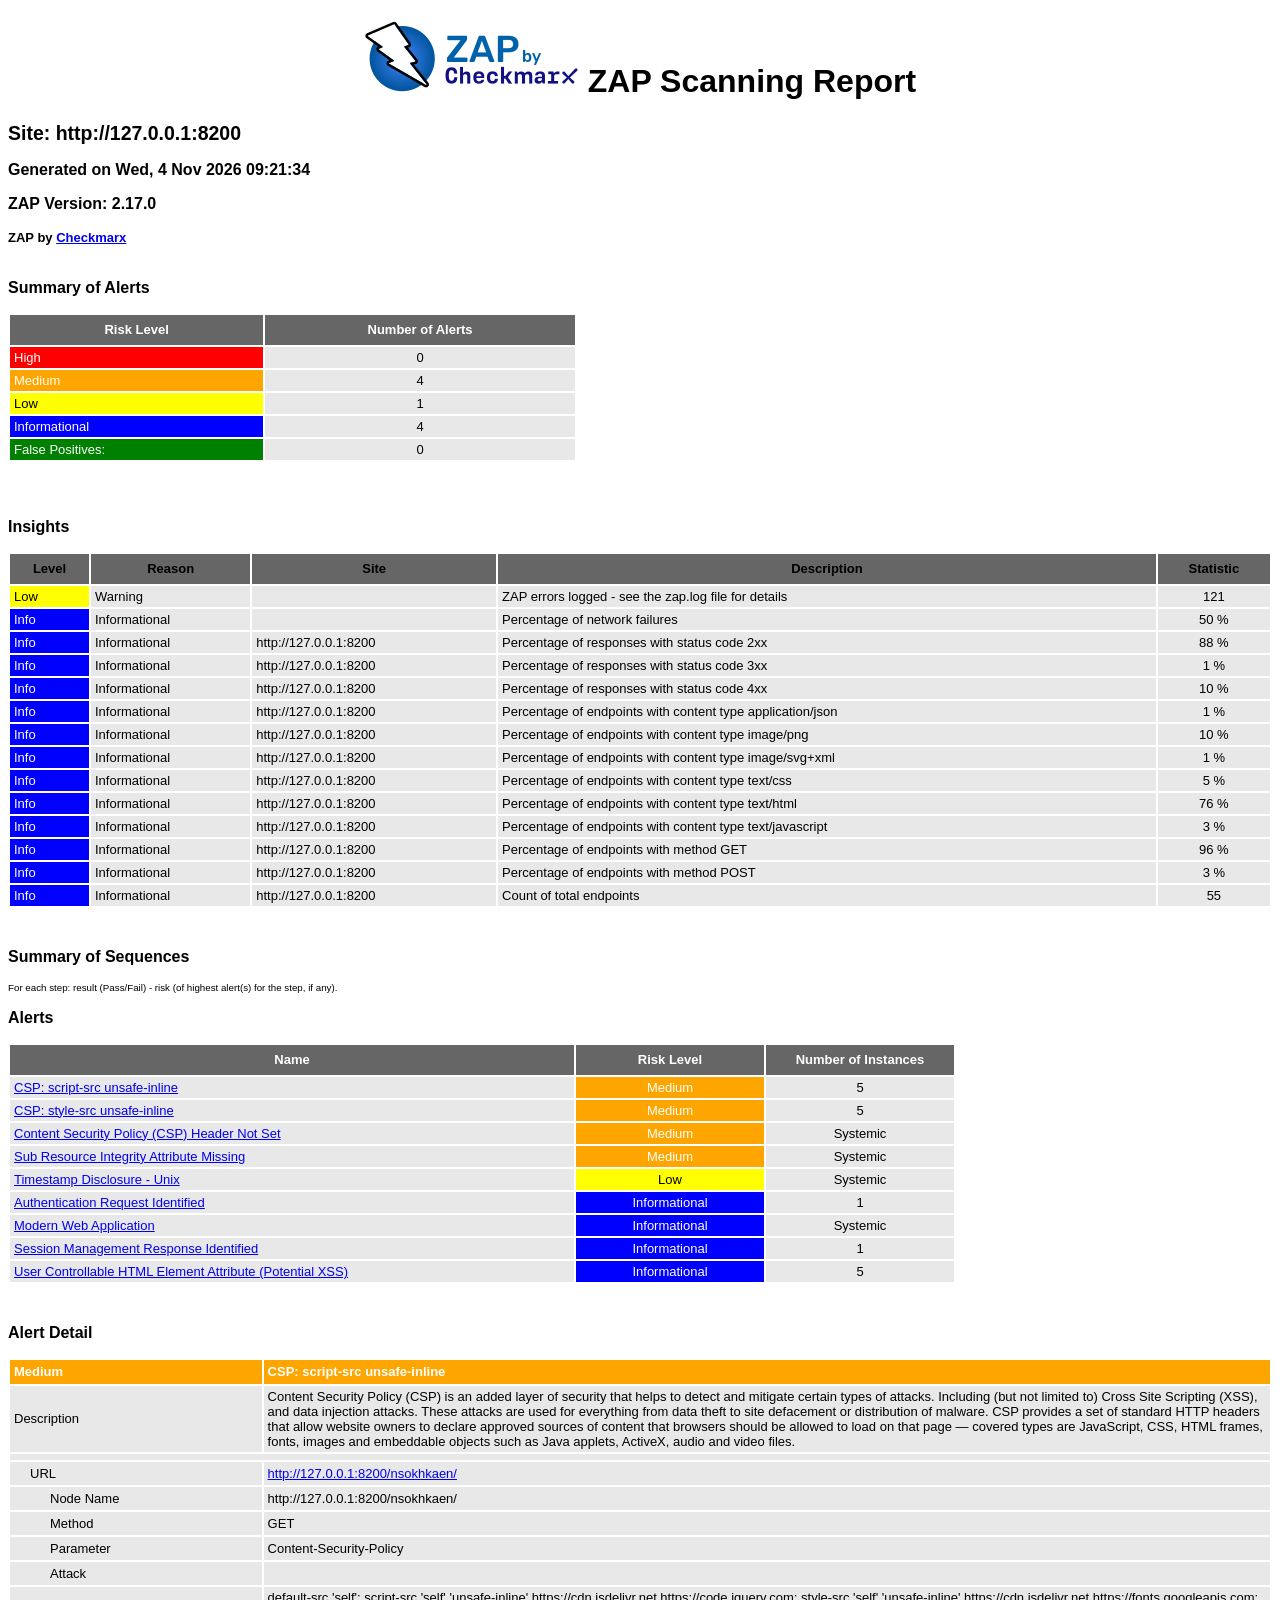
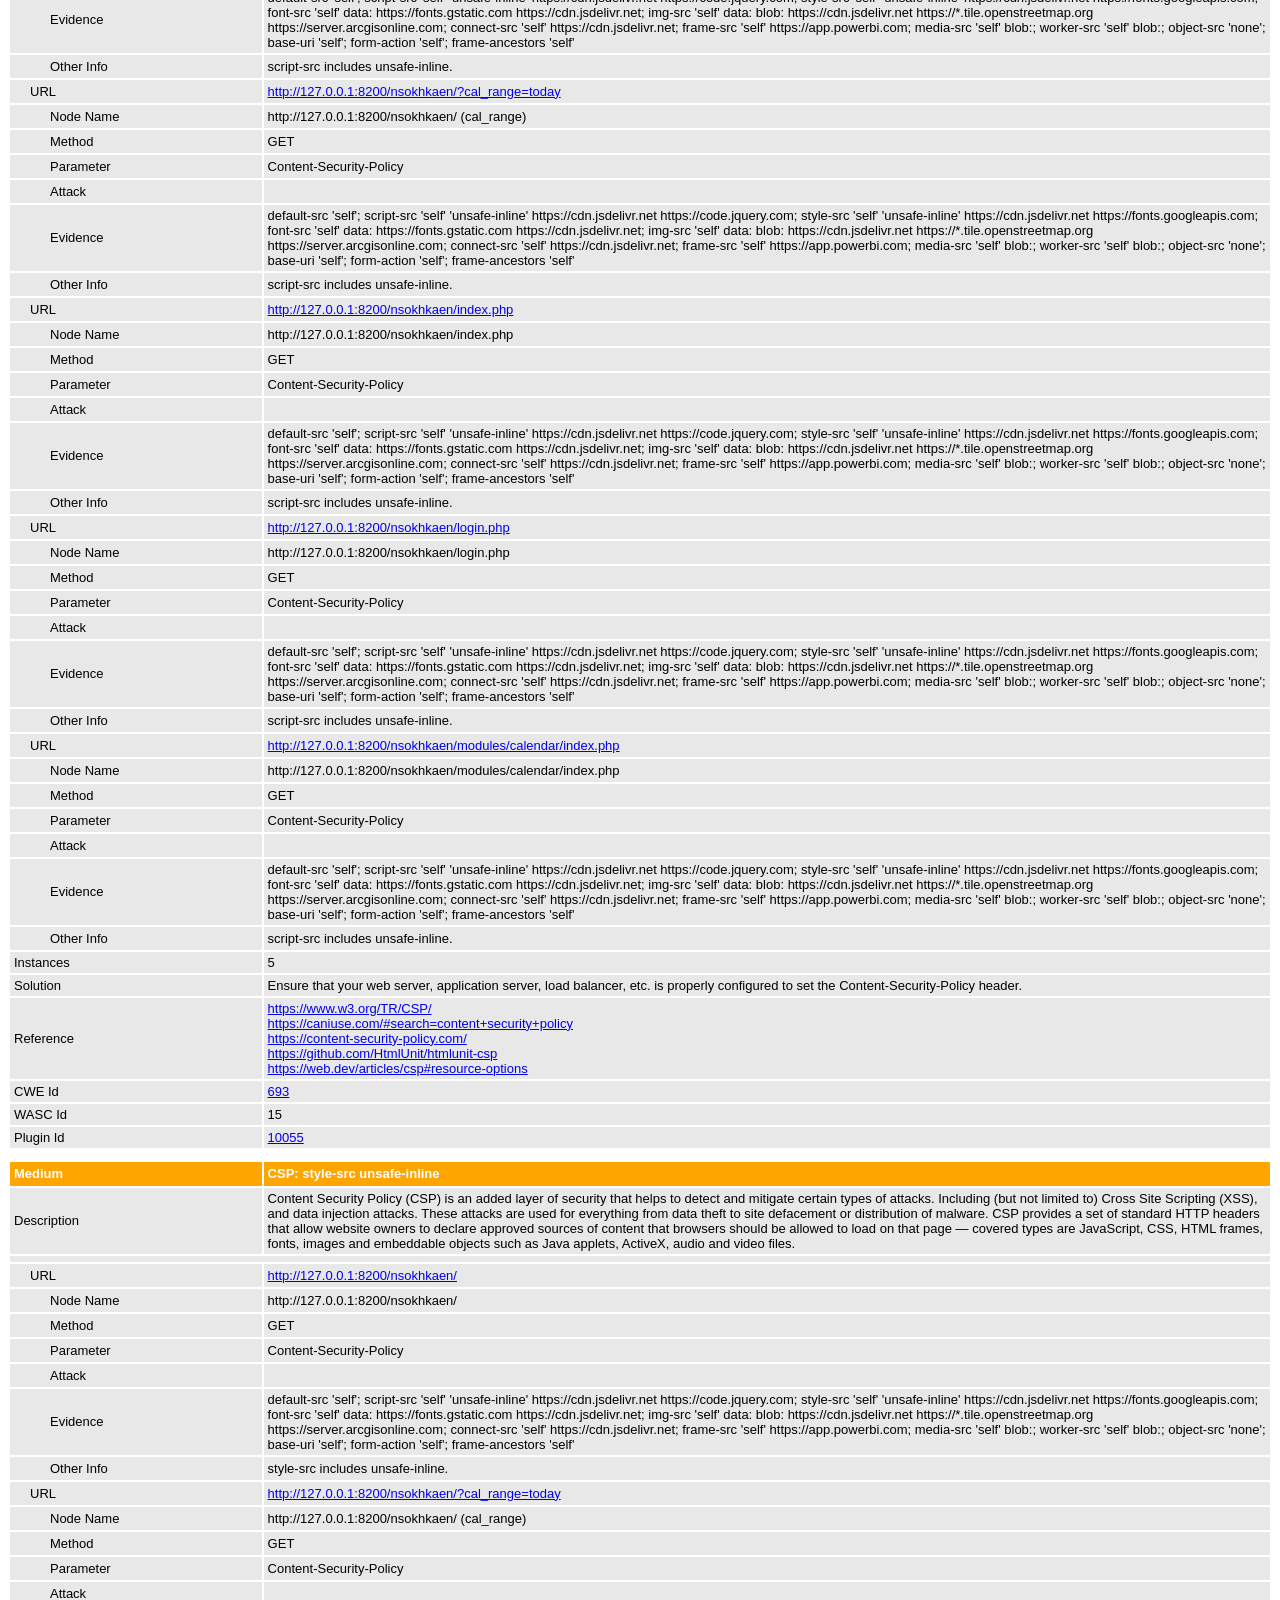
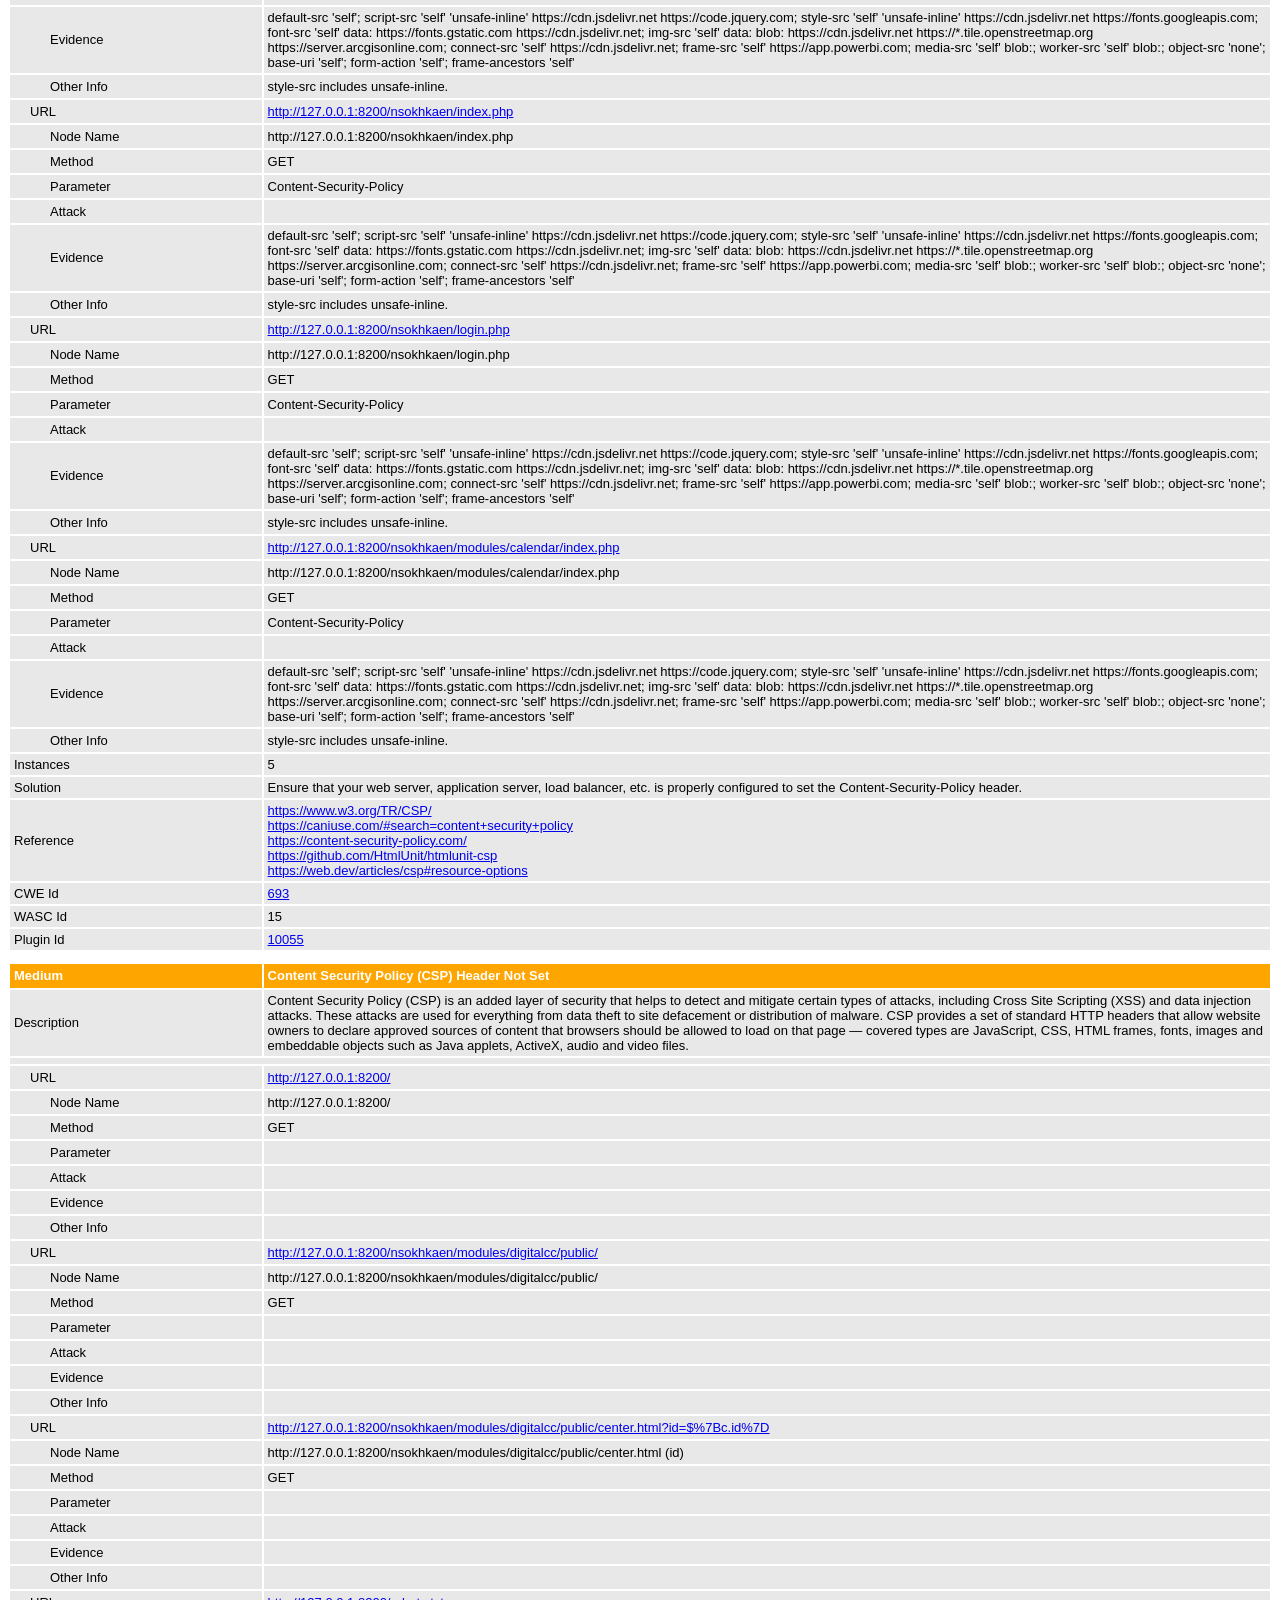
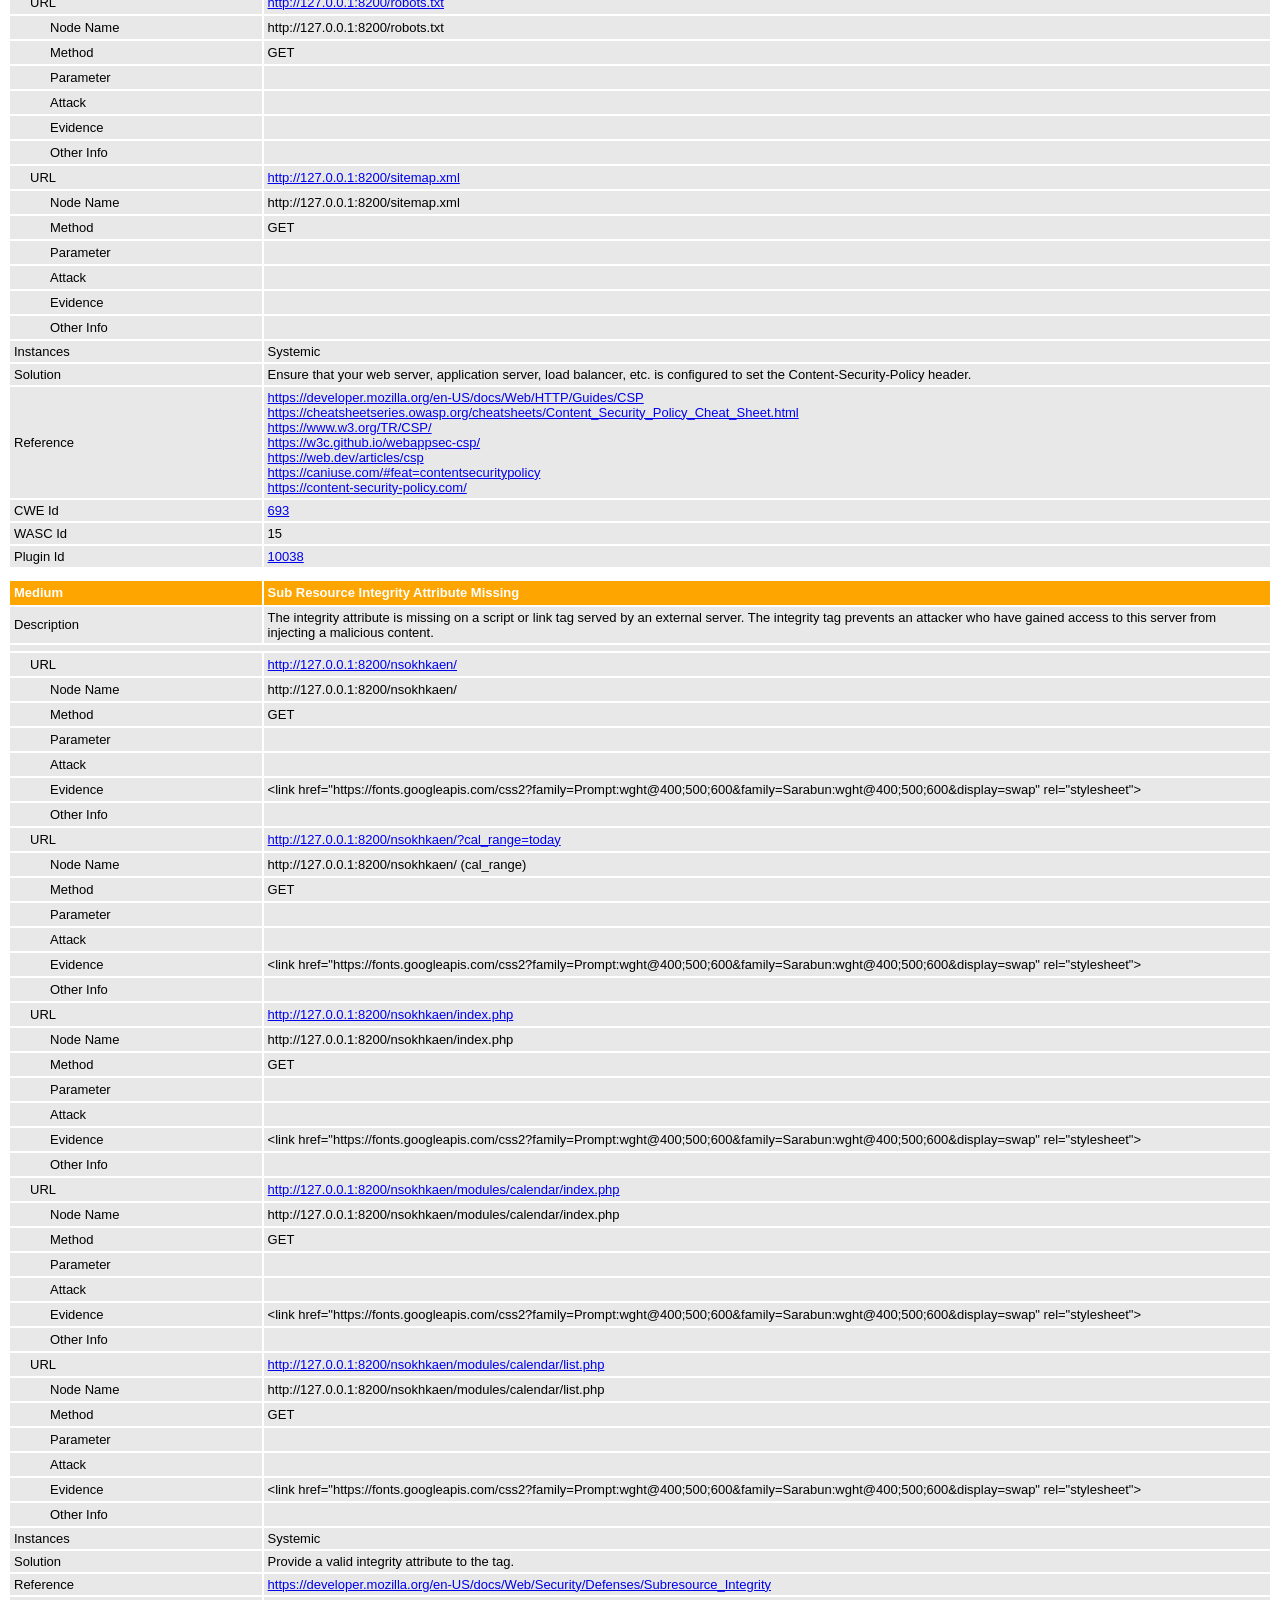
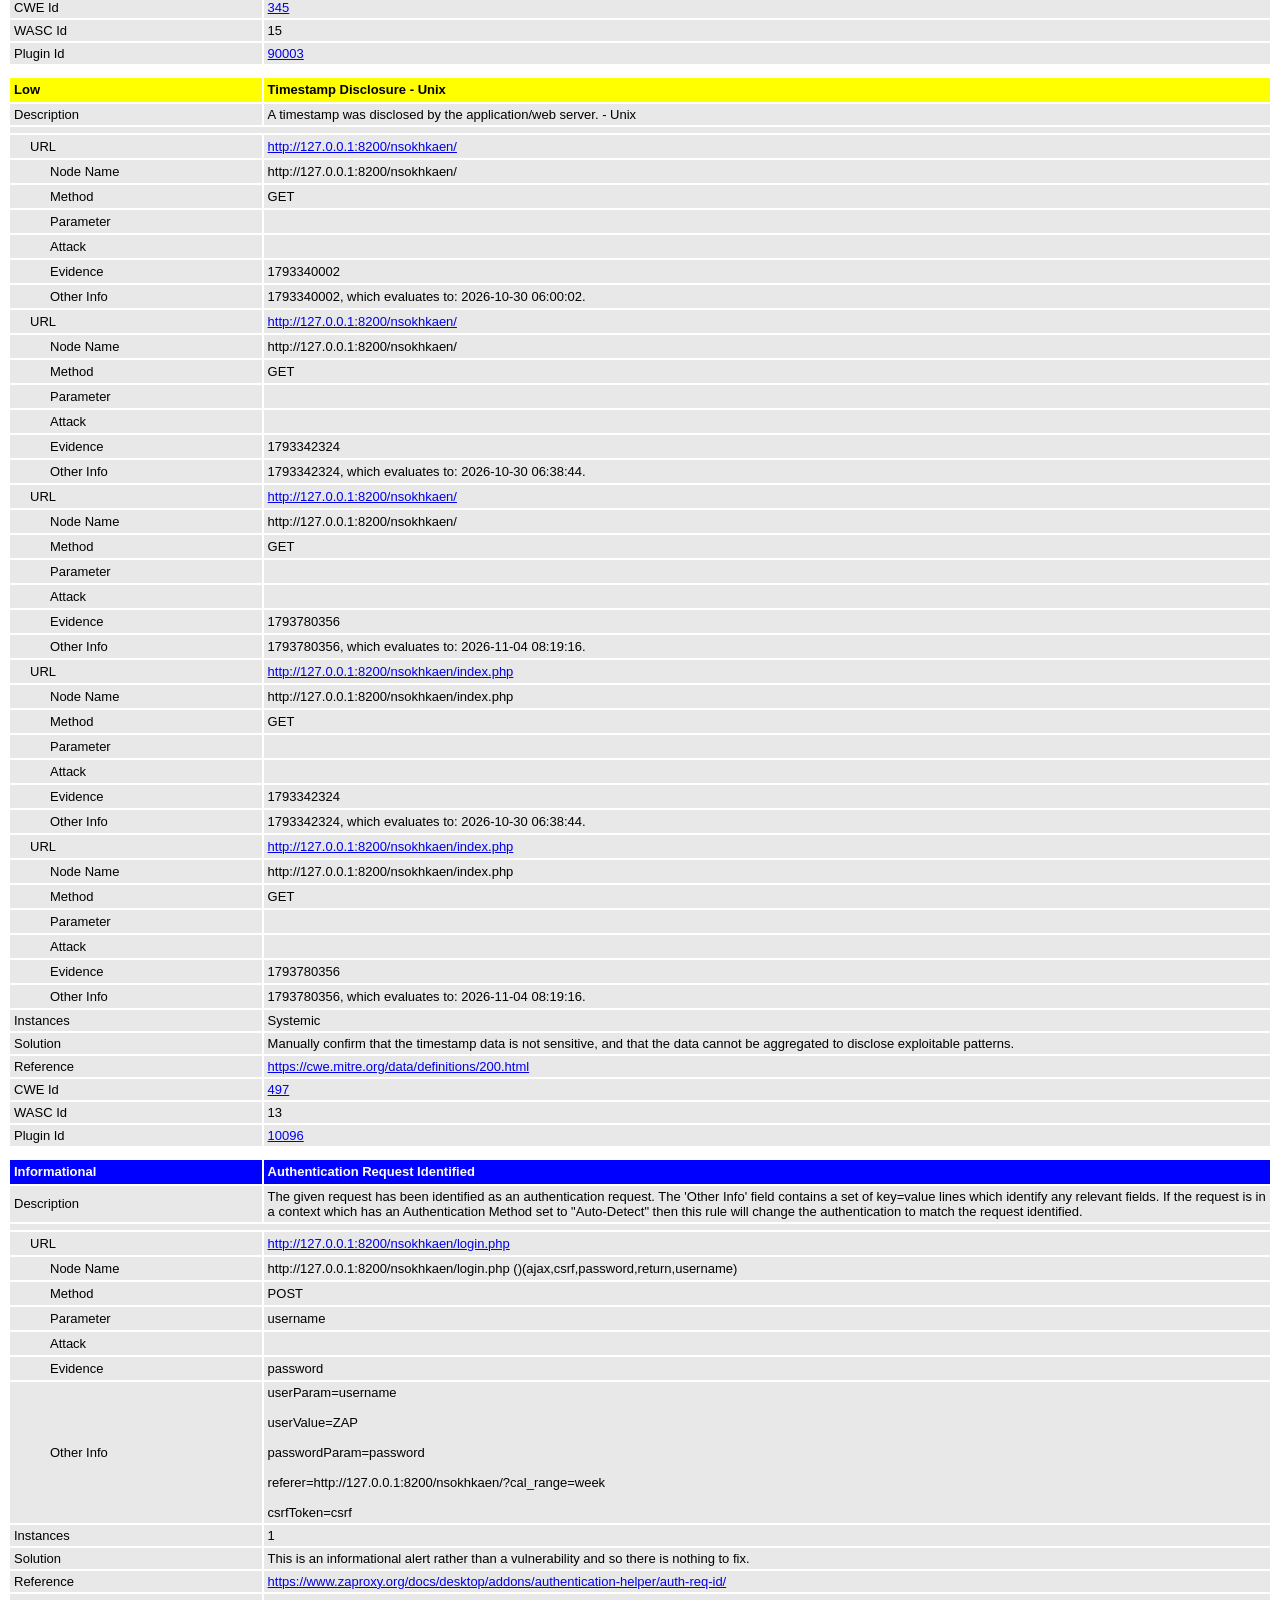
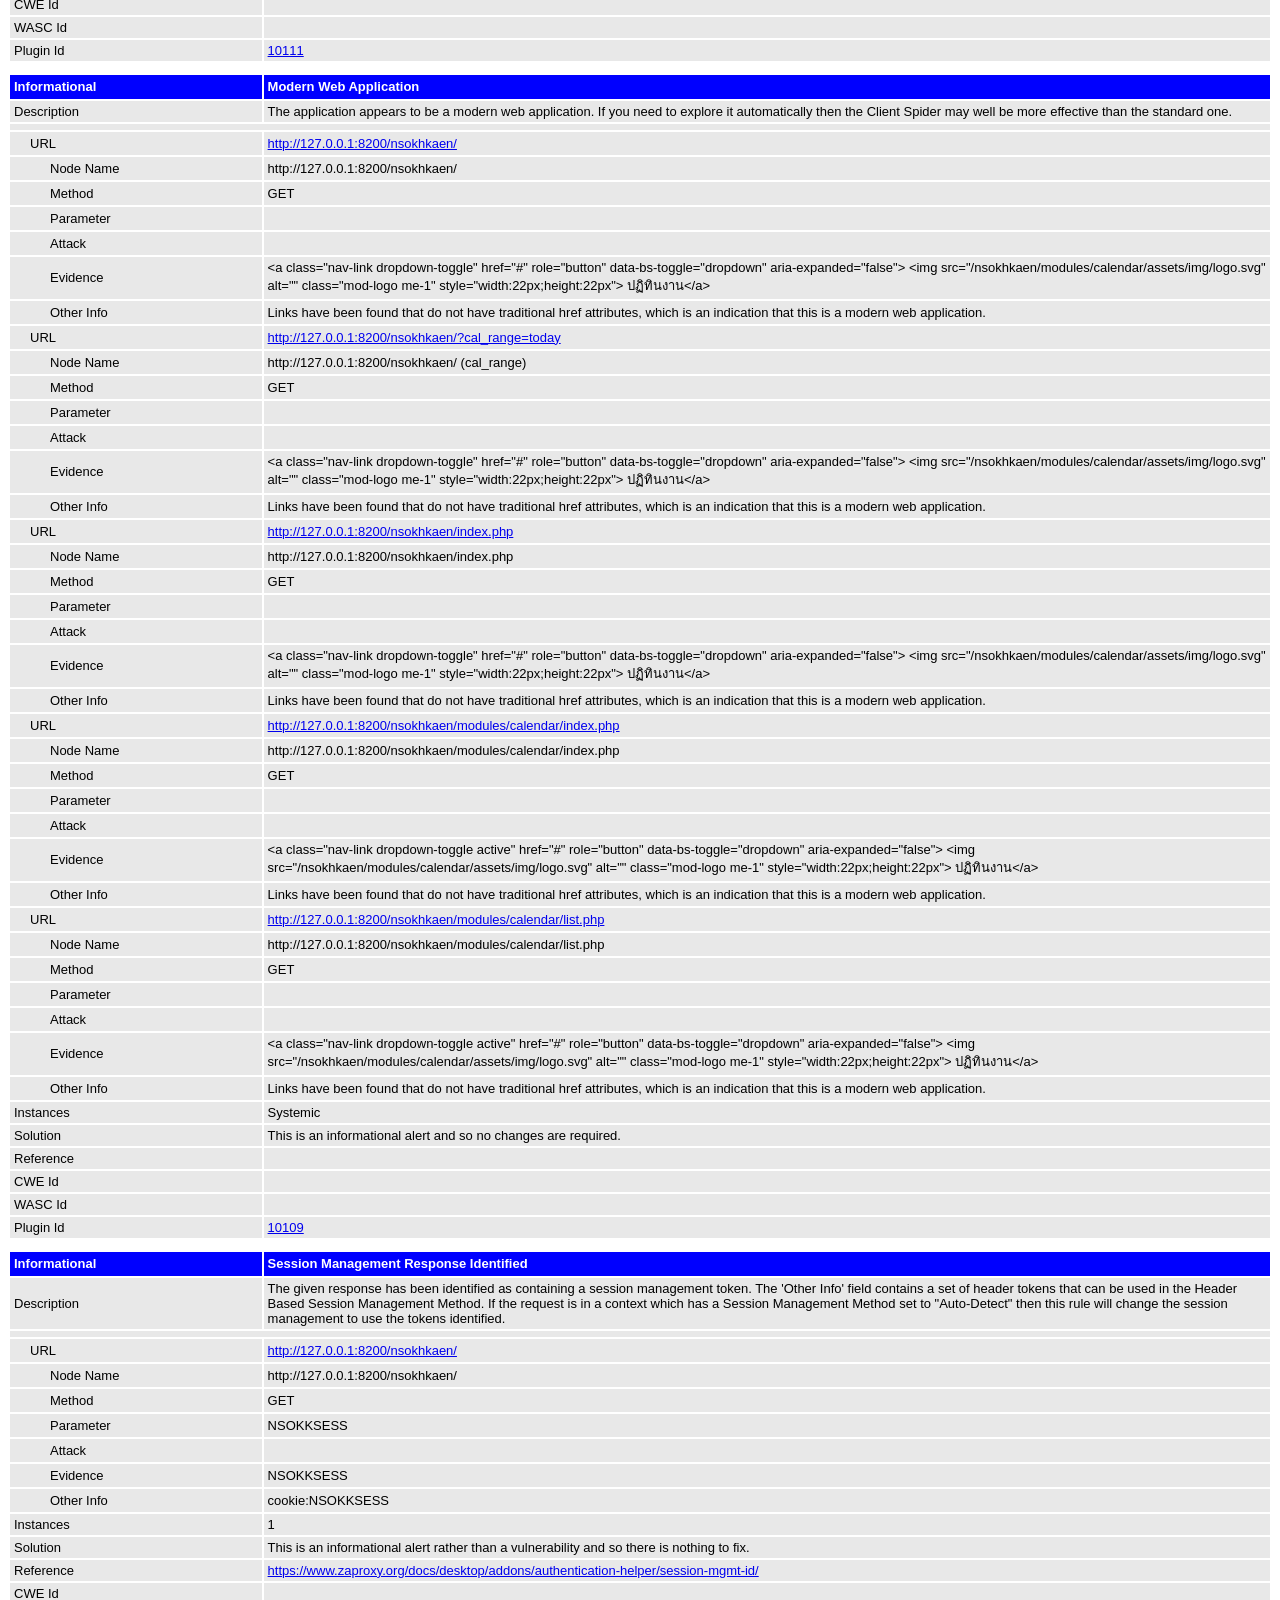
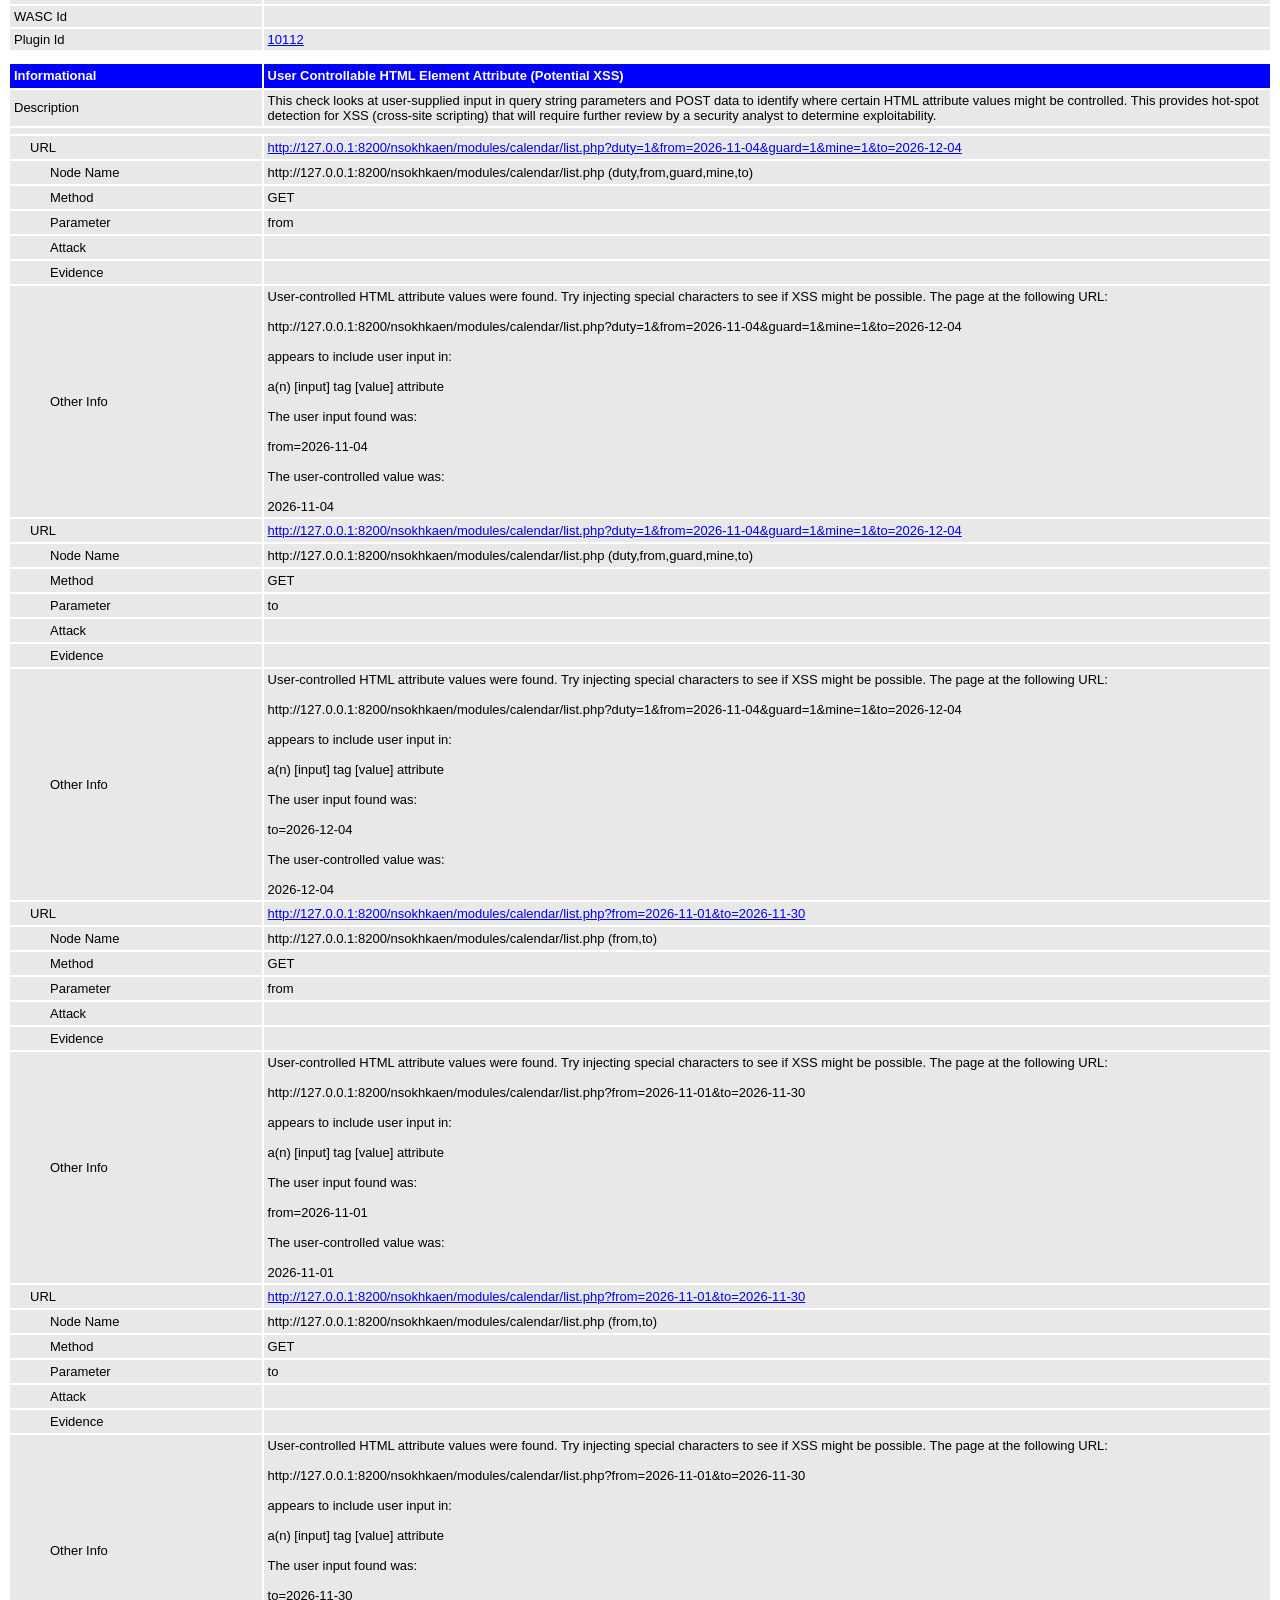
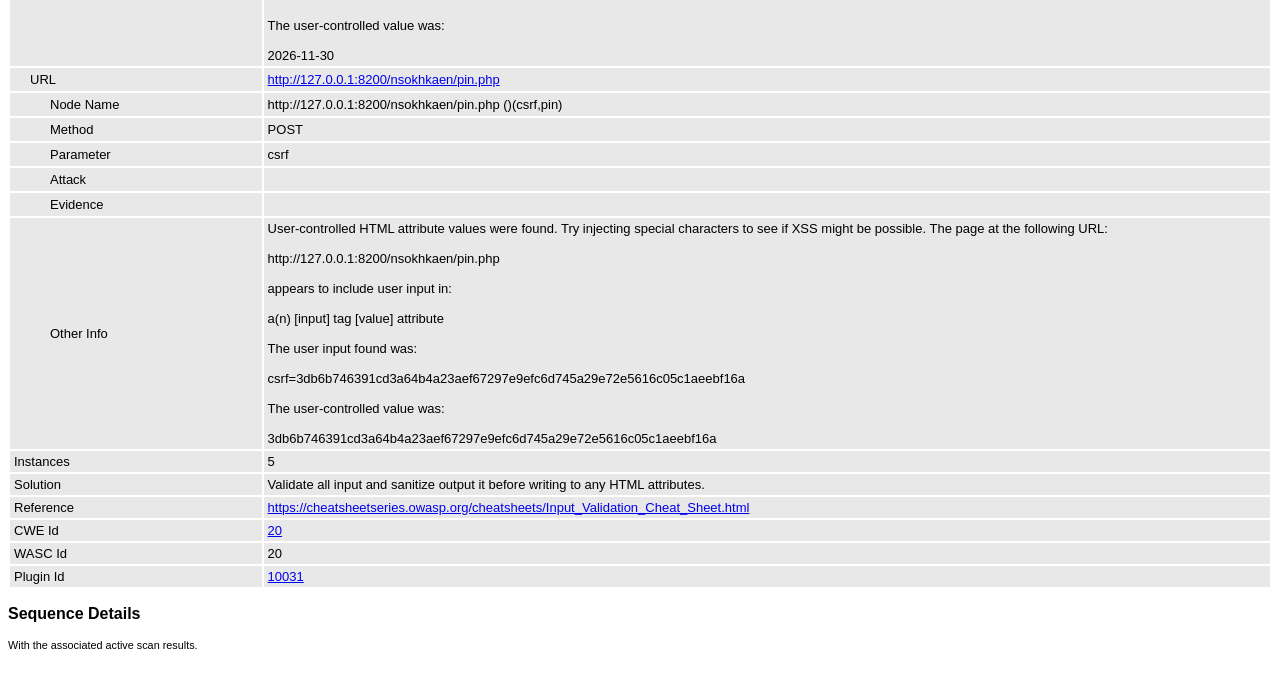
<file: docs/security/zap_after_baseline.html>
<!DOCTYPE html>
<html>
<head>
<META http-equiv="Content-Type" content="text/html; charset=UTF-8" />
<title>ZAP Scanning Report</title>
<style type="text/css">
body {
	font-family: "Helvetica Neue", Helvetica, Arial, sans-serif;
	color: #000;
	font-size: 13px;
}

h1 {
	text-align: center;
	font-weight: bold;
	font-size: 32px
}

h3 {
	font-size: 16px;
}

table {
	border: none;
	font-size: 13px;
}

td, th {
	padding: 3px 4px;
	word-break: break-word;
}

th {
	font-weight: bold;
	background-color: #666666;
}

td {
	background-color: #e8e8e8;
}

.spacer {
	margin: 10px;
}

.spacer-lg {
	margin: 40px;
}

.indent1 {
	padding: 4px 20px;
}

.indent2 {
	padding: 4px 40px;
}

.risk-3 {
	background-color: red;
	color: #FFF;
}

.risk-2 {
	background-color: orange;
	color: #FFF;
}

.risk-1 {
	background-color: yellow;
	color: #000;
}

.risk-0 {
	background-color: blue;
	color: #FFF;
}

.risk--1 {
	background-color: green;
	color: #FFF;
}

.summary {
	width: 45%;
}

.summary th {
	color: #FFF;
}

.summary100 {
	width: 100%;
}

.summary80 {
	width: 80%;
}

.tdconstrainer {
	width: 9.1%;
	padding: 0
}

.alerts {
	width: 75%;
}

.alerts th {
	color: #FFF;
}

.results {
	width: 100%;
}

.results th {
	text-align: left;
}

.left-header {
	display: inline-block;
}

.pass {
	background: green;
	color: white
}

.pass::before {
	content: '\2714';
	color: white
}

.fail {
	background: red;
	color: white
}

.fail::before {
	content: '\2716';
	color: white
}

.alert-3b::before {
	content: '\2691';
	color: red
}

.alert-2b::before {
	content: '\2691 ';
	color: orange
}

.alert-1b::before {
	content: '\2691';
	color: yellow
}

.alert-0b::before {
	content: '\2691';
	color: blue
}

.alert-3a::after {
	content: '\2691';
	color: red
}

.alert-2a::after {
	content: '\2691 ';
	color: orange
}

.alert-1a::after {
	content: '\2691';
	color: yellow
}

.alert-0a::after {
	content: '\2691';
	color: blue
}

.lm2 {
	margin-left: 2em;
}

.smallnote {
	font-size: 0.75em
}

.alwayswhite {
	color: white
}

.script-diagnostic-screenshot {
	display: block;
	max-width: 100%;
	height: auto;
}
</style>
</head>
<body>
	<h1>
		<!-- The ZAP by Checkmark Logo -->
		<img
			src="[data-uri]"
			alt="" />
		ZAP Scanning Report
	</h1>
	<p />
	

	<h2>
		
		Site: http://127.0.0.1:8200
		
	</h2>

	<h3>
		Generated on Wed, 4 Nov 2026 09:21:34
	</h3>

	<h3>
		ZAP Version: 2.17.0
	</h3>

	<h4>
		ZAP by <a href="https://checkmarx.com/">Checkmarx</a>
	</h4>

	
		<h3 class="left-header">Summary of Alerts</h3>
		<table class="summary">
			<tr>
				<th width="45%"
					height="24">Risk Level</th>
				<th width="55%"
					align="center">Number of Alerts</th>
			</tr>
			<tr>
				<td class="risk-3">
					<div>High</div>
				</td>
				<td align="center">
					<div>0</div>
				</td>
			</tr>
			<tr>
				<td class="risk-2">
					<div>Medium</div>
				</td>
				<td align="center">
					<div>4</div>
				</td>
			</tr>
			<tr>
				<td class="risk-1">
					<div>Low</div>
				</td>
				<td align="center">
					<div>1</div>
				</td>
			</tr>
			<tr>
				<td class="risk-0">
					<div>Informational</div>
				</td>
				<td align="center">
					<div>4</div>
				</td>
			</tr>
			<tr>
				<td class="risk--1">
					<div>				False Positives:</div>
				</td>
				<td align="center">
					<div>0</div>
				</td>
			</tr>
		</table>
		<div class="spacer-lg"></div>
	
	
	
		<h3 class="left-header">Insights</h3>
		
		<table class="summary100">
			<tr>
				<th height="24">Level</th>
				<th>Reason</th>
				<th>Site</th>
				<th>Description</th>
				<th>Statistic</th>
			</tr>
			
				<tr>
				<td class="risk-1">
					<div>Low</div>
				</td>
				<td>
					<div>Warning</div>
				</td>
				<td>
					<div></div>
				</td>
				<td>
					<div>ZAP errors logged - see the zap.log file for details</div>
				</td>
				<td align="center">
					<div>121   </div>
				</td>
				</tr>
			
				<tr>
				<td class="risk-0">
					<div>Info</div>
				</td>
				<td>
					<div>Informational</div>
				</td>
				<td>
					<div></div>
				</td>
				<td>
					<div>Percentage of network failures</div>
				</td>
				<td align="center">
					<div>50 %</div>
				</td>
				</tr>
			
				<tr>
				<td class="risk-0">
					<div>Info</div>
				</td>
				<td>
					<div>Informational</div>
				</td>
				<td>
					<div>http://127.0.0.1:8200</div>
				</td>
				<td>
					<div>Percentage of responses with status code 2xx</div>
				</td>
				<td align="center">
					<div>88 %</div>
				</td>
				</tr>
			
				<tr>
				<td class="risk-0">
					<div>Info</div>
				</td>
				<td>
					<div>Informational</div>
				</td>
				<td>
					<div>http://127.0.0.1:8200</div>
				</td>
				<td>
					<div>Percentage of responses with status code 3xx</div>
				</td>
				<td align="center">
					<div>1 %</div>
				</td>
				</tr>
			
				<tr>
				<td class="risk-0">
					<div>Info</div>
				</td>
				<td>
					<div>Informational</div>
				</td>
				<td>
					<div>http://127.0.0.1:8200</div>
				</td>
				<td>
					<div>Percentage of responses with status code 4xx</div>
				</td>
				<td align="center">
					<div>10 %</div>
				</td>
				</tr>
			
				<tr>
				<td class="risk-0">
					<div>Info</div>
				</td>
				<td>
					<div>Informational</div>
				</td>
				<td>
					<div>http://127.0.0.1:8200</div>
				</td>
				<td>
					<div>Percentage of endpoints with content type application/json</div>
				</td>
				<td align="center">
					<div>1 %</div>
				</td>
				</tr>
			
				<tr>
				<td class="risk-0">
					<div>Info</div>
				</td>
				<td>
					<div>Informational</div>
				</td>
				<td>
					<div>http://127.0.0.1:8200</div>
				</td>
				<td>
					<div>Percentage of endpoints with content type image/png</div>
				</td>
				<td align="center">
					<div>10 %</div>
				</td>
				</tr>
			
				<tr>
				<td class="risk-0">
					<div>Info</div>
				</td>
				<td>
					<div>Informational</div>
				</td>
				<td>
					<div>http://127.0.0.1:8200</div>
				</td>
				<td>
					<div>Percentage of endpoints with content type image/svg+xml</div>
				</td>
				<td align="center">
					<div>1 %</div>
				</td>
				</tr>
			
				<tr>
				<td class="risk-0">
					<div>Info</div>
				</td>
				<td>
					<div>Informational</div>
				</td>
				<td>
					<div>http://127.0.0.1:8200</div>
				</td>
				<td>
					<div>Percentage of endpoints with content type text/css</div>
				</td>
				<td align="center">
					<div>5 %</div>
				</td>
				</tr>
			
				<tr>
				<td class="risk-0">
					<div>Info</div>
				</td>
				<td>
					<div>Informational</div>
				</td>
				<td>
					<div>http://127.0.0.1:8200</div>
				</td>
				<td>
					<div>Percentage of endpoints with content type text/html</div>
				</td>
				<td align="center">
					<div>76 %</div>
				</td>
				</tr>
			
				<tr>
				<td class="risk-0">
					<div>Info</div>
				</td>
				<td>
					<div>Informational</div>
				</td>
				<td>
					<div>http://127.0.0.1:8200</div>
				</td>
				<td>
					<div>Percentage of endpoints with content type text/javascript</div>
				</td>
				<td align="center">
					<div>3 %</div>
				</td>
				</tr>
			
				<tr>
				<td class="risk-0">
					<div>Info</div>
				</td>
				<td>
					<div>Informational</div>
				</td>
				<td>
					<div>http://127.0.0.1:8200</div>
				</td>
				<td>
					<div>Percentage of endpoints with method GET</div>
				</td>
				<td align="center">
					<div>96 %</div>
				</td>
				</tr>
			
				<tr>
				<td class="risk-0">
					<div>Info</div>
				</td>
				<td>
					<div>Informational</div>
				</td>
				<td>
					<div>http://127.0.0.1:8200</div>
				</td>
				<td>
					<div>Percentage of endpoints with method POST</div>
				</td>
				<td align="center">
					<div>3 %</div>
				</td>
				</tr>
			
				<tr>
				<td class="risk-0">
					<div>Info</div>
				</td>
				<td>
					<div>Informational</div>
				</td>
				<td>
					<div>http://127.0.0.1:8200</div>
				</td>
				<td>
					<div>Count of total endpoints</div>
				</td>
				<td align="center">
					<div>55   </div>
				</td>
				</tr>
			
		</table>
		<div class="spacer-lg"></div>
	

	

	
		
			<h3>Summary of Sequences</h3>
			<p class="smallnote">For each step: result (Pass/Fail) - risk (of highest alert(s) for the step, if any).</p>

			
				</table>
			
		
	</th:block>

	
		<h3>Alerts</h3>
		<table class="alerts">
			<tr>
				<th width="60%" height="24">Name</th>
				<th width="20%"
					align="center">Risk Level</th>
				<th width="20%"
					align="center">Number of Instances</th>
			</tr>
			<tr>
				<td><a href="#10055">CSP: script-src unsafe-inline</a></td>
				<td align="center" class="risk-2">Medium</td>
				
				
				<td align="center">5</td>
				
			</tr>
			<tr>
				<td><a href="#10055">CSP: style-src unsafe-inline</a></td>
				<td align="center" class="risk-2">Medium</td>
				
				
				<td align="center">5</td>
				
			</tr>
			<tr>
				<td><a href="#10038">Content Security Policy (CSP) Header Not Set</a></td>
				<td align="center" class="risk-2">Medium</td>
				
				<td align="center">Systemic</td>
				
				
			</tr>
			<tr>
				<td><a href="#90003">Sub Resource Integrity Attribute Missing</a></td>
				<td align="center" class="risk-2">Medium</td>
				
				<td align="center">Systemic</td>
				
				
			</tr>
			<tr>
				<td><a href="#10096">Timestamp Disclosure - Unix</a></td>
				<td align="center" class="risk-1">Low</td>
				
				<td align="center">Systemic</td>
				
				
			</tr>
			<tr>
				<td><a href="#10111">Authentication Request Identified</a></td>
				<td align="center" class="risk-0">Informational</td>
				
				
				<td align="center">1</td>
				
			</tr>
			<tr>
				<td><a href="#10109">Modern Web Application</a></td>
				<td align="center" class="risk-0">Informational</td>
				
				<td align="center">Systemic</td>
				
				
			</tr>
			<tr>
				<td><a href="#10112">Session Management Response Identified</a></td>
				<td align="center" class="risk-0">Informational</td>
				
				
				<td align="center">1</td>
				
			</tr>
			<tr>
				<td><a href="#10031">User Controllable HTML Element Attribute (Potential XSS)</a></td>
				<td align="center" class="risk-0">Informational</td>
				
				
				<td align="center">5</td>
				
			</tr>
		</table>
		<div class="spacer-lg"></div>
	

	
		<h3>Alert Detail</h3>
		
			<table class="results">
				<tr height="24">
					<th width="20%" class="risk-2"><a
						id="10055"></a>
						<div>Medium</div></th>
					<th class="risk-2">CSP: script-src unsafe-inline</th>
				</tr>
				<tr>
					<td width="20%">Description</td>
					<td width="80%">
							<div>Content Security Policy (CSP) is an added layer of security that helps to detect and mitigate certain types of attacks. Including (but not limited to) Cross Site Scripting (XSS), and data injection attacks. These attacks are used for everything from data theft to site defacement or distribution of malware. CSP provides a set of standard HTTP headers that allow website owners to declare approved sources of content that browsers should be allowed to load on that page — covered types are JavaScript, CSS, HTML frames, fonts, images and embeddable objects such as Java applets, ActiveX, audio and video files.</div>
							
						</td>
				</tr>
				<TR vAlign="top">
					<TD colspan="2"></TD>
				</TR>
				
					<tr>
						<td width="20%"
							class="indent1">URL</td>
						<td width="80%"><a href="http://127.0.0.1:8200/nsokhkaen/">http://127.0.0.1:8200/nsokhkaen/</a></td>
					</tr>
					<tr>
						<td width="20%"
							class="indent2">Node Name</td>
						<td width="80%">http://127.0.0.1:8200/nsokhkaen/</td>
					</tr>
					<tr>
						<td width="20%"
							class="indent2">Method</td>
						<td width="80%">GET</td>
					</tr>
					<tr>
						<td width="20%"
							class="indent2">Parameter</td>
						<td width="80%">Content-Security-Policy</td>
					</tr>
					<tr>
						<td width="20%"
							class="indent2">Attack</td>
						<td width="80%"></td>
					</tr>
					<tr>
						<td width="20%"
							class="indent2">Evidence</td>
						<td width="80%">default-src &#39;self&#39;; script-src &#39;self&#39; &#39;unsafe-inline&#39; https://cdn.jsdelivr.net https://code.jquery.com; style-src &#39;self&#39; &#39;unsafe-inline&#39; https://cdn.jsdelivr.net https://fonts.googleapis.com; font-src &#39;self&#39; data: https://fonts.gstatic.com https://cdn.jsdelivr.net; img-src &#39;self&#39; data: blob: https://cdn.jsdelivr.net https://*.tile.openstreetmap.org https://server.arcgisonline.com; connect-src &#39;self&#39; https://cdn.jsdelivr.net; frame-src &#39;self&#39; https://app.powerbi.com; media-src &#39;self&#39; blob:; worker-src &#39;self&#39; blob:; object-src &#39;none&#39;; base-uri &#39;self&#39;; form-action &#39;self&#39;; frame-ancestors &#39;self&#39;</td>
					</tr>
					<tr>
						<td width="20%"
							class="indent2">Other Info</td>
						<td width="80%">
							<div>script-src includes unsafe-inline.</div>
							
						</td>
					</tr>
				
					<tr>
						<td width="20%"
							class="indent1">URL</td>
						<td width="80%"><a href="http://127.0.0.1:8200/nsokhkaen/?cal_range=today">http://127.0.0.1:8200/nsokhkaen/?cal_range=today</a></td>
					</tr>
					<tr>
						<td width="20%"
							class="indent2">Node Name</td>
						<td width="80%">http://127.0.0.1:8200/nsokhkaen/ (cal_range)</td>
					</tr>
					<tr>
						<td width="20%"
							class="indent2">Method</td>
						<td width="80%">GET</td>
					</tr>
					<tr>
						<td width="20%"
							class="indent2">Parameter</td>
						<td width="80%">Content-Security-Policy</td>
					</tr>
					<tr>
						<td width="20%"
							class="indent2">Attack</td>
						<td width="80%"></td>
					</tr>
					<tr>
						<td width="20%"
							class="indent2">Evidence</td>
						<td width="80%">default-src &#39;self&#39;; script-src &#39;self&#39; &#39;unsafe-inline&#39; https://cdn.jsdelivr.net https://code.jquery.com; style-src &#39;self&#39; &#39;unsafe-inline&#39; https://cdn.jsdelivr.net https://fonts.googleapis.com; font-src &#39;self&#39; data: https://fonts.gstatic.com https://cdn.jsdelivr.net; img-src &#39;self&#39; data: blob: https://cdn.jsdelivr.net https://*.tile.openstreetmap.org https://server.arcgisonline.com; connect-src &#39;self&#39; https://cdn.jsdelivr.net; frame-src &#39;self&#39; https://app.powerbi.com; media-src &#39;self&#39; blob:; worker-src &#39;self&#39; blob:; object-src &#39;none&#39;; base-uri &#39;self&#39;; form-action &#39;self&#39;; frame-ancestors &#39;self&#39;</td>
					</tr>
					<tr>
						<td width="20%"
							class="indent2">Other Info</td>
						<td width="80%">
							<div>script-src includes unsafe-inline.</div>
							
						</td>
					</tr>
				
					<tr>
						<td width="20%"
							class="indent1">URL</td>
						<td width="80%"><a href="http://127.0.0.1:8200/nsokhkaen/index.php">http://127.0.0.1:8200/nsokhkaen/index.php</a></td>
					</tr>
					<tr>
						<td width="20%"
							class="indent2">Node Name</td>
						<td width="80%">http://127.0.0.1:8200/nsokhkaen/index.php</td>
					</tr>
					<tr>
						<td width="20%"
							class="indent2">Method</td>
						<td width="80%">GET</td>
					</tr>
					<tr>
						<td width="20%"
							class="indent2">Parameter</td>
						<td width="80%">Content-Security-Policy</td>
					</tr>
					<tr>
						<td width="20%"
							class="indent2">Attack</td>
						<td width="80%"></td>
					</tr>
					<tr>
						<td width="20%"
							class="indent2">Evidence</td>
						<td width="80%">default-src &#39;self&#39;; script-src &#39;self&#39; &#39;unsafe-inline&#39; https://cdn.jsdelivr.net https://code.jquery.com; style-src &#39;self&#39; &#39;unsafe-inline&#39; https://cdn.jsdelivr.net https://fonts.googleapis.com; font-src &#39;self&#39; data: https://fonts.gstatic.com https://cdn.jsdelivr.net; img-src &#39;self&#39; data: blob: https://cdn.jsdelivr.net https://*.tile.openstreetmap.org https://server.arcgisonline.com; connect-src &#39;self&#39; https://cdn.jsdelivr.net; frame-src &#39;self&#39; https://app.powerbi.com; media-src &#39;self&#39; blob:; worker-src &#39;self&#39; blob:; object-src &#39;none&#39;; base-uri &#39;self&#39;; form-action &#39;self&#39;; frame-ancestors &#39;self&#39;</td>
					</tr>
					<tr>
						<td width="20%"
							class="indent2">Other Info</td>
						<td width="80%">
							<div>script-src includes unsafe-inline.</div>
							
						</td>
					</tr>
				
					<tr>
						<td width="20%"
							class="indent1">URL</td>
						<td width="80%"><a href="http://127.0.0.1:8200/nsokhkaen/login.php">http://127.0.0.1:8200/nsokhkaen/login.php</a></td>
					</tr>
					<tr>
						<td width="20%"
							class="indent2">Node Name</td>
						<td width="80%">http://127.0.0.1:8200/nsokhkaen/login.php</td>
					</tr>
					<tr>
						<td width="20%"
							class="indent2">Method</td>
						<td width="80%">GET</td>
					</tr>
					<tr>
						<td width="20%"
							class="indent2">Parameter</td>
						<td width="80%">Content-Security-Policy</td>
					</tr>
					<tr>
						<td width="20%"
							class="indent2">Attack</td>
						<td width="80%"></td>
					</tr>
					<tr>
						<td width="20%"
							class="indent2">Evidence</td>
						<td width="80%">default-src &#39;self&#39;; script-src &#39;self&#39; &#39;unsafe-inline&#39; https://cdn.jsdelivr.net https://code.jquery.com; style-src &#39;self&#39; &#39;unsafe-inline&#39; https://cdn.jsdelivr.net https://fonts.googleapis.com; font-src &#39;self&#39; data: https://fonts.gstatic.com https://cdn.jsdelivr.net; img-src &#39;self&#39; data: blob: https://cdn.jsdelivr.net https://*.tile.openstreetmap.org https://server.arcgisonline.com; connect-src &#39;self&#39; https://cdn.jsdelivr.net; frame-src &#39;self&#39; https://app.powerbi.com; media-src &#39;self&#39; blob:; worker-src &#39;self&#39; blob:; object-src &#39;none&#39;; base-uri &#39;self&#39;; form-action &#39;self&#39;; frame-ancestors &#39;self&#39;</td>
					</tr>
					<tr>
						<td width="20%"
							class="indent2">Other Info</td>
						<td width="80%">
							<div>script-src includes unsafe-inline.</div>
							
						</td>
					</tr>
				
					<tr>
						<td width="20%"
							class="indent1">URL</td>
						<td width="80%"><a href="http://127.0.0.1:8200/nsokhkaen/modules/calendar/index.php">http://127.0.0.1:8200/nsokhkaen/modules/calendar/index.php</a></td>
					</tr>
					<tr>
						<td width="20%"
							class="indent2">Node Name</td>
						<td width="80%">http://127.0.0.1:8200/nsokhkaen/modules/calendar/index.php</td>
					</tr>
					<tr>
						<td width="20%"
							class="indent2">Method</td>
						<td width="80%">GET</td>
					</tr>
					<tr>
						<td width="20%"
							class="indent2">Parameter</td>
						<td width="80%">Content-Security-Policy</td>
					</tr>
					<tr>
						<td width="20%"
							class="indent2">Attack</td>
						<td width="80%"></td>
					</tr>
					<tr>
						<td width="20%"
							class="indent2">Evidence</td>
						<td width="80%">default-src &#39;self&#39;; script-src &#39;self&#39; &#39;unsafe-inline&#39; https://cdn.jsdelivr.net https://code.jquery.com; style-src &#39;self&#39; &#39;unsafe-inline&#39; https://cdn.jsdelivr.net https://fonts.googleapis.com; font-src &#39;self&#39; data: https://fonts.gstatic.com https://cdn.jsdelivr.net; img-src &#39;self&#39; data: blob: https://cdn.jsdelivr.net https://*.tile.openstreetmap.org https://server.arcgisonline.com; connect-src &#39;self&#39; https://cdn.jsdelivr.net; frame-src &#39;self&#39; https://app.powerbi.com; media-src &#39;self&#39; blob:; worker-src &#39;self&#39; blob:; object-src &#39;none&#39;; base-uri &#39;self&#39;; form-action &#39;self&#39;; frame-ancestors &#39;self&#39;</td>
					</tr>
					<tr>
						<td width="20%"
							class="indent2">Other Info</td>
						<td width="80%">
							<div>script-src includes unsafe-inline.</div>
							
						</td>
					</tr>
				
				<tr>
					<td width="20%">Instances</td>
					
					
					<td width="80%">5</td>
					
				</tr>
				<tr>
					<td width="20%">Solution</td>
					<td width="80%">
							<div>Ensure that your web server, application server, load balancer, etc. is properly configured to set the Content-Security-Policy header.</div>
							
						</td>
				</tr>
				<tr>
					<td width="20%">Reference</td>
					<td width="80%">
							<a href="https://www.w3.org/TR/CSP/">https://www.w3.org/TR/CSP/</a>
							<br />
						
							<a href="https://caniuse.com/#search=content+security+policy">https://caniuse.com/#search=content+security+policy</a>
							<br />
						
							<a href="https://content-security-policy.com/">https://content-security-policy.com/</a>
							<br />
						
							<a href="https://github.com/HtmlUnit/htmlunit-csp">https://github.com/HtmlUnit/htmlunit-csp</a>
							<br />
						
							<a href="https://web.dev/articles/csp#resource-options">https://web.dev/articles/csp#resource-options</a>
							
						</td>
				</tr>
				<tr>
					<td width="20%">CWE Id</td>
					<td width="80%"><a
						href="https://cwe.mitre.org/data/definitions/693.html">693</a></td>
				</tr>
				<tr>
					<td width="20%">WASC Id</td>
					<td width="80%">15</td>
				</tr>
				<tr>
					<td width="20%">Plugin Id</td>
					<td width="80%"><a
						href="https://www.zaproxy.org/docs/alerts/10055/">10055</a></td>
				</tr>
			</table>
			<div class="spacer"></div>
		
			<table class="results">
				<tr height="24">
					<th width="20%" class="risk-2"><a
						id="10055"></a>
						<div>Medium</div></th>
					<th class="risk-2">CSP: style-src unsafe-inline</th>
				</tr>
				<tr>
					<td width="20%">Description</td>
					<td width="80%">
							<div>Content Security Policy (CSP) is an added layer of security that helps to detect and mitigate certain types of attacks. Including (but not limited to) Cross Site Scripting (XSS), and data injection attacks. These attacks are used for everything from data theft to site defacement or distribution of malware. CSP provides a set of standard HTTP headers that allow website owners to declare approved sources of content that browsers should be allowed to load on that page — covered types are JavaScript, CSS, HTML frames, fonts, images and embeddable objects such as Java applets, ActiveX, audio and video files.</div>
							
						</td>
				</tr>
				<TR vAlign="top">
					<TD colspan="2"></TD>
				</TR>
				
					<tr>
						<td width="20%"
							class="indent1">URL</td>
						<td width="80%"><a href="http://127.0.0.1:8200/nsokhkaen/">http://127.0.0.1:8200/nsokhkaen/</a></td>
					</tr>
					<tr>
						<td width="20%"
							class="indent2">Node Name</td>
						<td width="80%">http://127.0.0.1:8200/nsokhkaen/</td>
					</tr>
					<tr>
						<td width="20%"
							class="indent2">Method</td>
						<td width="80%">GET</td>
					</tr>
					<tr>
						<td width="20%"
							class="indent2">Parameter</td>
						<td width="80%">Content-Security-Policy</td>
					</tr>
					<tr>
						<td width="20%"
							class="indent2">Attack</td>
						<td width="80%"></td>
					</tr>
					<tr>
						<td width="20%"
							class="indent2">Evidence</td>
						<td width="80%">default-src &#39;self&#39;; script-src &#39;self&#39; &#39;unsafe-inline&#39; https://cdn.jsdelivr.net https://code.jquery.com; style-src &#39;self&#39; &#39;unsafe-inline&#39; https://cdn.jsdelivr.net https://fonts.googleapis.com; font-src &#39;self&#39; data: https://fonts.gstatic.com https://cdn.jsdelivr.net; img-src &#39;self&#39; data: blob: https://cdn.jsdelivr.net https://*.tile.openstreetmap.org https://server.arcgisonline.com; connect-src &#39;self&#39; https://cdn.jsdelivr.net; frame-src &#39;self&#39; https://app.powerbi.com; media-src &#39;self&#39; blob:; worker-src &#39;self&#39; blob:; object-src &#39;none&#39;; base-uri &#39;self&#39;; form-action &#39;self&#39;; frame-ancestors &#39;self&#39;</td>
					</tr>
					<tr>
						<td width="20%"
							class="indent2">Other Info</td>
						<td width="80%">
							<div>style-src includes unsafe-inline.</div>
							
						</td>
					</tr>
				
					<tr>
						<td width="20%"
							class="indent1">URL</td>
						<td width="80%"><a href="http://127.0.0.1:8200/nsokhkaen/?cal_range=today">http://127.0.0.1:8200/nsokhkaen/?cal_range=today</a></td>
					</tr>
					<tr>
						<td width="20%"
							class="indent2">Node Name</td>
						<td width="80%">http://127.0.0.1:8200/nsokhkaen/ (cal_range)</td>
					</tr>
					<tr>
						<td width="20%"
							class="indent2">Method</td>
						<td width="80%">GET</td>
					</tr>
					<tr>
						<td width="20%"
							class="indent2">Parameter</td>
						<td width="80%">Content-Security-Policy</td>
					</tr>
					<tr>
						<td width="20%"
							class="indent2">Attack</td>
						<td width="80%"></td>
					</tr>
					<tr>
						<td width="20%"
							class="indent2">Evidence</td>
						<td width="80%">default-src &#39;self&#39;; script-src &#39;self&#39; &#39;unsafe-inline&#39; https://cdn.jsdelivr.net https://code.jquery.com; style-src &#39;self&#39; &#39;unsafe-inline&#39; https://cdn.jsdelivr.net https://fonts.googleapis.com; font-src &#39;self&#39; data: https://fonts.gstatic.com https://cdn.jsdelivr.net; img-src &#39;self&#39; data: blob: https://cdn.jsdelivr.net https://*.tile.openstreetmap.org https://server.arcgisonline.com; connect-src &#39;self&#39; https://cdn.jsdelivr.net; frame-src &#39;self&#39; https://app.powerbi.com; media-src &#39;self&#39; blob:; worker-src &#39;self&#39; blob:; object-src &#39;none&#39;; base-uri &#39;self&#39;; form-action &#39;self&#39;; frame-ancestors &#39;self&#39;</td>
					</tr>
					<tr>
						<td width="20%"
							class="indent2">Other Info</td>
						<td width="80%">
							<div>style-src includes unsafe-inline.</div>
							
						</td>
					</tr>
				
					<tr>
						<td width="20%"
							class="indent1">URL</td>
						<td width="80%"><a href="http://127.0.0.1:8200/nsokhkaen/index.php">http://127.0.0.1:8200/nsokhkaen/index.php</a></td>
					</tr>
					<tr>
						<td width="20%"
							class="indent2">Node Name</td>
						<td width="80%">http://127.0.0.1:8200/nsokhkaen/index.php</td>
					</tr>
					<tr>
						<td width="20%"
							class="indent2">Method</td>
						<td width="80%">GET</td>
					</tr>
					<tr>
						<td width="20%"
							class="indent2">Parameter</td>
						<td width="80%">Content-Security-Policy</td>
					</tr>
					<tr>
						<td width="20%"
							class="indent2">Attack</td>
						<td width="80%"></td>
					</tr>
					<tr>
						<td width="20%"
							class="indent2">Evidence</td>
						<td width="80%">default-src &#39;self&#39;; script-src &#39;self&#39; &#39;unsafe-inline&#39; https://cdn.jsdelivr.net https://code.jquery.com; style-src &#39;self&#39; &#39;unsafe-inline&#39; https://cdn.jsdelivr.net https://fonts.googleapis.com; font-src &#39;self&#39; data: https://fonts.gstatic.com https://cdn.jsdelivr.net; img-src &#39;self&#39; data: blob: https://cdn.jsdelivr.net https://*.tile.openstreetmap.org https://server.arcgisonline.com; connect-src &#39;self&#39; https://cdn.jsdelivr.net; frame-src &#39;self&#39; https://app.powerbi.com; media-src &#39;self&#39; blob:; worker-src &#39;self&#39; blob:; object-src &#39;none&#39;; base-uri &#39;self&#39;; form-action &#39;self&#39;; frame-ancestors &#39;self&#39;</td>
					</tr>
					<tr>
						<td width="20%"
							class="indent2">Other Info</td>
						<td width="80%">
							<div>style-src includes unsafe-inline.</div>
							
						</td>
					</tr>
				
					<tr>
						<td width="20%"
							class="indent1">URL</td>
						<td width="80%"><a href="http://127.0.0.1:8200/nsokhkaen/login.php">http://127.0.0.1:8200/nsokhkaen/login.php</a></td>
					</tr>
					<tr>
						<td width="20%"
							class="indent2">Node Name</td>
						<td width="80%">http://127.0.0.1:8200/nsokhkaen/login.php</td>
					</tr>
					<tr>
						<td width="20%"
							class="indent2">Method</td>
						<td width="80%">GET</td>
					</tr>
					<tr>
						<td width="20%"
							class="indent2">Parameter</td>
						<td width="80%">Content-Security-Policy</td>
					</tr>
					<tr>
						<td width="20%"
							class="indent2">Attack</td>
						<td width="80%"></td>
					</tr>
					<tr>
						<td width="20%"
							class="indent2">Evidence</td>
						<td width="80%">default-src &#39;self&#39;; script-src &#39;self&#39; &#39;unsafe-inline&#39; https://cdn.jsdelivr.net https://code.jquery.com; style-src &#39;self&#39; &#39;unsafe-inline&#39; https://cdn.jsdelivr.net https://fonts.googleapis.com; font-src &#39;self&#39; data: https://fonts.gstatic.com https://cdn.jsdelivr.net; img-src &#39;self&#39; data: blob: https://cdn.jsdelivr.net https://*.tile.openstreetmap.org https://server.arcgisonline.com; connect-src &#39;self&#39; https://cdn.jsdelivr.net; frame-src &#39;self&#39; https://app.powerbi.com; media-src &#39;self&#39; blob:; worker-src &#39;self&#39; blob:; object-src &#39;none&#39;; base-uri &#39;self&#39;; form-action &#39;self&#39;; frame-ancestors &#39;self&#39;</td>
					</tr>
					<tr>
						<td width="20%"
							class="indent2">Other Info</td>
						<td width="80%">
							<div>style-src includes unsafe-inline.</div>
							
						</td>
					</tr>
				
					<tr>
						<td width="20%"
							class="indent1">URL</td>
						<td width="80%"><a href="http://127.0.0.1:8200/nsokhkaen/modules/calendar/index.php">http://127.0.0.1:8200/nsokhkaen/modules/calendar/index.php</a></td>
					</tr>
					<tr>
						<td width="20%"
							class="indent2">Node Name</td>
						<td width="80%">http://127.0.0.1:8200/nsokhkaen/modules/calendar/index.php</td>
					</tr>
					<tr>
						<td width="20%"
							class="indent2">Method</td>
						<td width="80%">GET</td>
					</tr>
					<tr>
						<td width="20%"
							class="indent2">Parameter</td>
						<td width="80%">Content-Security-Policy</td>
					</tr>
					<tr>
						<td width="20%"
							class="indent2">Attack</td>
						<td width="80%"></td>
					</tr>
					<tr>
						<td width="20%"
							class="indent2">Evidence</td>
						<td width="80%">default-src &#39;self&#39;; script-src &#39;self&#39; &#39;unsafe-inline&#39; https://cdn.jsdelivr.net https://code.jquery.com; style-src &#39;self&#39; &#39;unsafe-inline&#39; https://cdn.jsdelivr.net https://fonts.googleapis.com; font-src &#39;self&#39; data: https://fonts.gstatic.com https://cdn.jsdelivr.net; img-src &#39;self&#39; data: blob: https://cdn.jsdelivr.net https://*.tile.openstreetmap.org https://server.arcgisonline.com; connect-src &#39;self&#39; https://cdn.jsdelivr.net; frame-src &#39;self&#39; https://app.powerbi.com; media-src &#39;self&#39; blob:; worker-src &#39;self&#39; blob:; object-src &#39;none&#39;; base-uri &#39;self&#39;; form-action &#39;self&#39;; frame-ancestors &#39;self&#39;</td>
					</tr>
					<tr>
						<td width="20%"
							class="indent2">Other Info</td>
						<td width="80%">
							<div>style-src includes unsafe-inline.</div>
							
						</td>
					</tr>
				
				<tr>
					<td width="20%">Instances</td>
					
					
					<td width="80%">5</td>
					
				</tr>
				<tr>
					<td width="20%">Solution</td>
					<td width="80%">
							<div>Ensure that your web server, application server, load balancer, etc. is properly configured to set the Content-Security-Policy header.</div>
							
						</td>
				</tr>
				<tr>
					<td width="20%">Reference</td>
					<td width="80%">
							<a href="https://www.w3.org/TR/CSP/">https://www.w3.org/TR/CSP/</a>
							<br />
						
							<a href="https://caniuse.com/#search=content+security+policy">https://caniuse.com/#search=content+security+policy</a>
							<br />
						
							<a href="https://content-security-policy.com/">https://content-security-policy.com/</a>
							<br />
						
							<a href="https://github.com/HtmlUnit/htmlunit-csp">https://github.com/HtmlUnit/htmlunit-csp</a>
							<br />
						
							<a href="https://web.dev/articles/csp#resource-options">https://web.dev/articles/csp#resource-options</a>
							
						</td>
				</tr>
				<tr>
					<td width="20%">CWE Id</td>
					<td width="80%"><a
						href="https://cwe.mitre.org/data/definitions/693.html">693</a></td>
				</tr>
				<tr>
					<td width="20%">WASC Id</td>
					<td width="80%">15</td>
				</tr>
				<tr>
					<td width="20%">Plugin Id</td>
					<td width="80%"><a
						href="https://www.zaproxy.org/docs/alerts/10055/">10055</a></td>
				</tr>
			</table>
			<div class="spacer"></div>
		
			<table class="results">
				<tr height="24">
					<th width="20%" class="risk-2"><a
						id="10038"></a>
						<div>Medium</div></th>
					<th class="risk-2">Content Security Policy (CSP) Header Not Set</th>
				</tr>
				<tr>
					<td width="20%">Description</td>
					<td width="80%">
							<div>Content Security Policy (CSP) is an added layer of security that helps to detect and mitigate certain types of attacks, including Cross Site Scripting (XSS) and data injection attacks. These attacks are used for everything from data theft to site defacement or distribution of malware. CSP provides a set of standard HTTP headers that allow website owners to declare approved sources of content that browsers should be allowed to load on that page — covered types are JavaScript, CSS, HTML frames, fonts, images and embeddable objects such as Java applets, ActiveX, audio and video files.</div>
							
						</td>
				</tr>
				<TR vAlign="top">
					<TD colspan="2"></TD>
				</TR>
				
					<tr>
						<td width="20%"
							class="indent1">URL</td>
						<td width="80%"><a href="http://127.0.0.1:8200/">http://127.0.0.1:8200/</a></td>
					</tr>
					<tr>
						<td width="20%"
							class="indent2">Node Name</td>
						<td width="80%">http://127.0.0.1:8200/</td>
					</tr>
					<tr>
						<td width="20%"
							class="indent2">Method</td>
						<td width="80%">GET</td>
					</tr>
					<tr>
						<td width="20%"
							class="indent2">Parameter</td>
						<td width="80%"></td>
					</tr>
					<tr>
						<td width="20%"
							class="indent2">Attack</td>
						<td width="80%"></td>
					</tr>
					<tr>
						<td width="20%"
							class="indent2">Evidence</td>
						<td width="80%"></td>
					</tr>
					<tr>
						<td width="20%"
							class="indent2">Other Info</td>
						<td width="80%"></td>
					</tr>
				
					<tr>
						<td width="20%"
							class="indent1">URL</td>
						<td width="80%"><a href="http://127.0.0.1:8200/nsokhkaen/modules/digitalcc/public/">http://127.0.0.1:8200/nsokhkaen/modules/digitalcc/public/</a></td>
					</tr>
					<tr>
						<td width="20%"
							class="indent2">Node Name</td>
						<td width="80%">http://127.0.0.1:8200/nsokhkaen/modules/digitalcc/public/</td>
					</tr>
					<tr>
						<td width="20%"
							class="indent2">Method</td>
						<td width="80%">GET</td>
					</tr>
					<tr>
						<td width="20%"
							class="indent2">Parameter</td>
						<td width="80%"></td>
					</tr>
					<tr>
						<td width="20%"
							class="indent2">Attack</td>
						<td width="80%"></td>
					</tr>
					<tr>
						<td width="20%"
							class="indent2">Evidence</td>
						<td width="80%"></td>
					</tr>
					<tr>
						<td width="20%"
							class="indent2">Other Info</td>
						<td width="80%"></td>
					</tr>
				
					<tr>
						<td width="20%"
							class="indent1">URL</td>
						<td width="80%"><a href="http://127.0.0.1:8200/nsokhkaen/modules/digitalcc/public/center.html?id=$%7Bc.id%7D">http://127.0.0.1:8200/nsokhkaen/modules/digitalcc/public/center.html?id=$%7Bc.id%7D</a></td>
					</tr>
					<tr>
						<td width="20%"
							class="indent2">Node Name</td>
						<td width="80%">http://127.0.0.1:8200/nsokhkaen/modules/digitalcc/public/center.html (id)</td>
					</tr>
					<tr>
						<td width="20%"
							class="indent2">Method</td>
						<td width="80%">GET</td>
					</tr>
					<tr>
						<td width="20%"
							class="indent2">Parameter</td>
						<td width="80%"></td>
					</tr>
					<tr>
						<td width="20%"
							class="indent2">Attack</td>
						<td width="80%"></td>
					</tr>
					<tr>
						<td width="20%"
							class="indent2">Evidence</td>
						<td width="80%"></td>
					</tr>
					<tr>
						<td width="20%"
							class="indent2">Other Info</td>
						<td width="80%"></td>
					</tr>
				
					<tr>
						<td width="20%"
							class="indent1">URL</td>
						<td width="80%"><a href="http://127.0.0.1:8200/robots.txt">http://127.0.0.1:8200/robots.txt</a></td>
					</tr>
					<tr>
						<td width="20%"
							class="indent2">Node Name</td>
						<td width="80%">http://127.0.0.1:8200/robots.txt</td>
					</tr>
					<tr>
						<td width="20%"
							class="indent2">Method</td>
						<td width="80%">GET</td>
					</tr>
					<tr>
						<td width="20%"
							class="indent2">Parameter</td>
						<td width="80%"></td>
					</tr>
					<tr>
						<td width="20%"
							class="indent2">Attack</td>
						<td width="80%"></td>
					</tr>
					<tr>
						<td width="20%"
							class="indent2">Evidence</td>
						<td width="80%"></td>
					</tr>
					<tr>
						<td width="20%"
							class="indent2">Other Info</td>
						<td width="80%"></td>
					</tr>
				
					<tr>
						<td width="20%"
							class="indent1">URL</td>
						<td width="80%"><a href="http://127.0.0.1:8200/sitemap.xml">http://127.0.0.1:8200/sitemap.xml</a></td>
					</tr>
					<tr>
						<td width="20%"
							class="indent2">Node Name</td>
						<td width="80%">http://127.0.0.1:8200/sitemap.xml</td>
					</tr>
					<tr>
						<td width="20%"
							class="indent2">Method</td>
						<td width="80%">GET</td>
					</tr>
					<tr>
						<td width="20%"
							class="indent2">Parameter</td>
						<td width="80%"></td>
					</tr>
					<tr>
						<td width="20%"
							class="indent2">Attack</td>
						<td width="80%"></td>
					</tr>
					<tr>
						<td width="20%"
							class="indent2">Evidence</td>
						<td width="80%"></td>
					</tr>
					<tr>
						<td width="20%"
							class="indent2">Other Info</td>
						<td width="80%"></td>
					</tr>
				
				<tr>
					<td width="20%">Instances</td>
					
					<td width="80%">Systemic</td>
					
					
				</tr>
				<tr>
					<td width="20%">Solution</td>
					<td width="80%">
							<div>Ensure that your web server, application server, load balancer, etc. is configured to set the Content-Security-Policy header.</div>
							
						</td>
				</tr>
				<tr>
					<td width="20%">Reference</td>
					<td width="80%">
							<a href="https://developer.mozilla.org/en-US/docs/Web/HTTP/Guides/CSP">https://developer.mozilla.org/en-US/docs/Web/HTTP/Guides/CSP</a>
							<br />
						
							<a href="https://cheatsheetseries.owasp.org/cheatsheets/Content_Security_Policy_Cheat_Sheet.html">https://cheatsheetseries.owasp.org/cheatsheets/Content_Security_Policy_Cheat_Sheet.html</a>
							<br />
						
							<a href="https://www.w3.org/TR/CSP/">https://www.w3.org/TR/CSP/</a>
							<br />
						
							<a href="https://w3c.github.io/webappsec-csp/">https://w3c.github.io/webappsec-csp/</a>
							<br />
						
							<a href="https://web.dev/articles/csp">https://web.dev/articles/csp</a>
							<br />
						
							<a href="https://caniuse.com/#feat=contentsecuritypolicy">https://caniuse.com/#feat=contentsecuritypolicy</a>
							<br />
						
							<a href="https://content-security-policy.com/">https://content-security-policy.com/</a>
							
						</td>
				</tr>
				<tr>
					<td width="20%">CWE Id</td>
					<td width="80%"><a
						href="https://cwe.mitre.org/data/definitions/693.html">693</a></td>
				</tr>
				<tr>
					<td width="20%">WASC Id</td>
					<td width="80%">15</td>
				</tr>
				<tr>
					<td width="20%">Plugin Id</td>
					<td width="80%"><a
						href="https://www.zaproxy.org/docs/alerts/10038/">10038</a></td>
				</tr>
			</table>
			<div class="spacer"></div>
		
			<table class="results">
				<tr height="24">
					<th width="20%" class="risk-2"><a
						id="90003"></a>
						<div>Medium</div></th>
					<th class="risk-2">Sub Resource Integrity Attribute Missing</th>
				</tr>
				<tr>
					<td width="20%">Description</td>
					<td width="80%">
							<div>The integrity attribute is missing on a script or link tag served by an external server. The integrity tag prevents an attacker who have gained access to this server from injecting a malicious content.</div>
							
						</td>
				</tr>
				<TR vAlign="top">
					<TD colspan="2"></TD>
				</TR>
				
					<tr>
						<td width="20%"
							class="indent1">URL</td>
						<td width="80%"><a href="http://127.0.0.1:8200/nsokhkaen/">http://127.0.0.1:8200/nsokhkaen/</a></td>
					</tr>
					<tr>
						<td width="20%"
							class="indent2">Node Name</td>
						<td width="80%">http://127.0.0.1:8200/nsokhkaen/</td>
					</tr>
					<tr>
						<td width="20%"
							class="indent2">Method</td>
						<td width="80%">GET</td>
					</tr>
					<tr>
						<td width="20%"
							class="indent2">Parameter</td>
						<td width="80%"></td>
					</tr>
					<tr>
						<td width="20%"
							class="indent2">Attack</td>
						<td width="80%"></td>
					</tr>
					<tr>
						<td width="20%"
							class="indent2">Evidence</td>
						<td width="80%">&lt;link href=&quot;https://fonts.googleapis.com/css2?family=Prompt:wght@400;500;600&amp;family=Sarabun:wght@400;500;600&amp;display=swap&quot; rel=&quot;stylesheet&quot;&gt;</td>
					</tr>
					<tr>
						<td width="20%"
							class="indent2">Other Info</td>
						<td width="80%"></td>
					</tr>
				
					<tr>
						<td width="20%"
							class="indent1">URL</td>
						<td width="80%"><a href="http://127.0.0.1:8200/nsokhkaen/?cal_range=today">http://127.0.0.1:8200/nsokhkaen/?cal_range=today</a></td>
					</tr>
					<tr>
						<td width="20%"
							class="indent2">Node Name</td>
						<td width="80%">http://127.0.0.1:8200/nsokhkaen/ (cal_range)</td>
					</tr>
					<tr>
						<td width="20%"
							class="indent2">Method</td>
						<td width="80%">GET</td>
					</tr>
					<tr>
						<td width="20%"
							class="indent2">Parameter</td>
						<td width="80%"></td>
					</tr>
					<tr>
						<td width="20%"
							class="indent2">Attack</td>
						<td width="80%"></td>
					</tr>
					<tr>
						<td width="20%"
							class="indent2">Evidence</td>
						<td width="80%">&lt;link href=&quot;https://fonts.googleapis.com/css2?family=Prompt:wght@400;500;600&amp;family=Sarabun:wght@400;500;600&amp;display=swap&quot; rel=&quot;stylesheet&quot;&gt;</td>
					</tr>
					<tr>
						<td width="20%"
							class="indent2">Other Info</td>
						<td width="80%"></td>
					</tr>
				
					<tr>
						<td width="20%"
							class="indent1">URL</td>
						<td width="80%"><a href="http://127.0.0.1:8200/nsokhkaen/index.php">http://127.0.0.1:8200/nsokhkaen/index.php</a></td>
					</tr>
					<tr>
						<td width="20%"
							class="indent2">Node Name</td>
						<td width="80%">http://127.0.0.1:8200/nsokhkaen/index.php</td>
					</tr>
					<tr>
						<td width="20%"
							class="indent2">Method</td>
						<td width="80%">GET</td>
					</tr>
					<tr>
						<td width="20%"
							class="indent2">Parameter</td>
						<td width="80%"></td>
					</tr>
					<tr>
						<td width="20%"
							class="indent2">Attack</td>
						<td width="80%"></td>
					</tr>
					<tr>
						<td width="20%"
							class="indent2">Evidence</td>
						<td width="80%">&lt;link href=&quot;https://fonts.googleapis.com/css2?family=Prompt:wght@400;500;600&amp;family=Sarabun:wght@400;500;600&amp;display=swap&quot; rel=&quot;stylesheet&quot;&gt;</td>
					</tr>
					<tr>
						<td width="20%"
							class="indent2">Other Info</td>
						<td width="80%"></td>
					</tr>
				
					<tr>
						<td width="20%"
							class="indent1">URL</td>
						<td width="80%"><a href="http://127.0.0.1:8200/nsokhkaen/modules/calendar/index.php">http://127.0.0.1:8200/nsokhkaen/modules/calendar/index.php</a></td>
					</tr>
					<tr>
						<td width="20%"
							class="indent2">Node Name</td>
						<td width="80%">http://127.0.0.1:8200/nsokhkaen/modules/calendar/index.php</td>
					</tr>
					<tr>
						<td width="20%"
							class="indent2">Method</td>
						<td width="80%">GET</td>
					</tr>
					<tr>
						<td width="20%"
							class="indent2">Parameter</td>
						<td width="80%"></td>
					</tr>
					<tr>
						<td width="20%"
							class="indent2">Attack</td>
						<td width="80%"></td>
					</tr>
					<tr>
						<td width="20%"
							class="indent2">Evidence</td>
						<td width="80%">&lt;link href=&quot;https://fonts.googleapis.com/css2?family=Prompt:wght@400;500;600&amp;family=Sarabun:wght@400;500;600&amp;display=swap&quot; rel=&quot;stylesheet&quot;&gt;</td>
					</tr>
					<tr>
						<td width="20%"
							class="indent2">Other Info</td>
						<td width="80%"></td>
					</tr>
				
					<tr>
						<td width="20%"
							class="indent1">URL</td>
						<td width="80%"><a href="http://127.0.0.1:8200/nsokhkaen/modules/calendar/list.php">http://127.0.0.1:8200/nsokhkaen/modules/calendar/list.php</a></td>
					</tr>
					<tr>
						<td width="20%"
							class="indent2">Node Name</td>
						<td width="80%">http://127.0.0.1:8200/nsokhkaen/modules/calendar/list.php</td>
					</tr>
					<tr>
						<td width="20%"
							class="indent2">Method</td>
						<td width="80%">GET</td>
					</tr>
					<tr>
						<td width="20%"
							class="indent2">Parameter</td>
						<td width="80%"></td>
					</tr>
					<tr>
						<td width="20%"
							class="indent2">Attack</td>
						<td width="80%"></td>
					</tr>
					<tr>
						<td width="20%"
							class="indent2">Evidence</td>
						<td width="80%">&lt;link href=&quot;https://fonts.googleapis.com/css2?family=Prompt:wght@400;500;600&amp;family=Sarabun:wght@400;500;600&amp;display=swap&quot; rel=&quot;stylesheet&quot;&gt;</td>
					</tr>
					<tr>
						<td width="20%"
							class="indent2">Other Info</td>
						<td width="80%"></td>
					</tr>
				
				<tr>
					<td width="20%">Instances</td>
					
					<td width="80%">Systemic</td>
					
					
				</tr>
				<tr>
					<td width="20%">Solution</td>
					<td width="80%">
							<div>Provide a valid integrity attribute to the tag.</div>
							
						</td>
				</tr>
				<tr>
					<td width="20%">Reference</td>
					<td width="80%">
							<a href="https://developer.mozilla.org/en-US/docs/Web/Security/Defenses/Subresource_Integrity">https://developer.mozilla.org/en-US/docs/Web/Security/Defenses/Subresource_Integrity</a>
							
						</td>
				</tr>
				<tr>
					<td width="20%">CWE Id</td>
					<td width="80%"><a
						href="https://cwe.mitre.org/data/definitions/345.html">345</a></td>
				</tr>
				<tr>
					<td width="20%">WASC Id</td>
					<td width="80%">15</td>
				</tr>
				<tr>
					<td width="20%">Plugin Id</td>
					<td width="80%"><a
						href="https://www.zaproxy.org/docs/alerts/90003/">90003</a></td>
				</tr>
			</table>
			<div class="spacer"></div>
		
			<table class="results">
				<tr height="24">
					<th width="20%" class="risk-1"><a
						id="10096"></a>
						<div>Low</div></th>
					<th class="risk-1">Timestamp Disclosure - Unix</th>
				</tr>
				<tr>
					<td width="20%">Description</td>
					<td width="80%">
							<div>A timestamp was disclosed by the application/web server. - Unix</div>
							
						</td>
				</tr>
				<TR vAlign="top">
					<TD colspan="2"></TD>
				</TR>
				
					<tr>
						<td width="20%"
							class="indent1">URL</td>
						<td width="80%"><a href="http://127.0.0.1:8200/nsokhkaen/">http://127.0.0.1:8200/nsokhkaen/</a></td>
					</tr>
					<tr>
						<td width="20%"
							class="indent2">Node Name</td>
						<td width="80%">http://127.0.0.1:8200/nsokhkaen/</td>
					</tr>
					<tr>
						<td width="20%"
							class="indent2">Method</td>
						<td width="80%">GET</td>
					</tr>
					<tr>
						<td width="20%"
							class="indent2">Parameter</td>
						<td width="80%"></td>
					</tr>
					<tr>
						<td width="20%"
							class="indent2">Attack</td>
						<td width="80%"></td>
					</tr>
					<tr>
						<td width="20%"
							class="indent2">Evidence</td>
						<td width="80%">1793340002</td>
					</tr>
					<tr>
						<td width="20%"
							class="indent2">Other Info</td>
						<td width="80%">
							<div>1793340002, which evaluates to: 2026-10-30 06:00:02.</div>
							
						</td>
					</tr>
				
					<tr>
						<td width="20%"
							class="indent1">URL</td>
						<td width="80%"><a href="http://127.0.0.1:8200/nsokhkaen/">http://127.0.0.1:8200/nsokhkaen/</a></td>
					</tr>
					<tr>
						<td width="20%"
							class="indent2">Node Name</td>
						<td width="80%">http://127.0.0.1:8200/nsokhkaen/</td>
					</tr>
					<tr>
						<td width="20%"
							class="indent2">Method</td>
						<td width="80%">GET</td>
					</tr>
					<tr>
						<td width="20%"
							class="indent2">Parameter</td>
						<td width="80%"></td>
					</tr>
					<tr>
						<td width="20%"
							class="indent2">Attack</td>
						<td width="80%"></td>
					</tr>
					<tr>
						<td width="20%"
							class="indent2">Evidence</td>
						<td width="80%">1793342324</td>
					</tr>
					<tr>
						<td width="20%"
							class="indent2">Other Info</td>
						<td width="80%">
							<div>1793342324, which evaluates to: 2026-10-30 06:38:44.</div>
							
						</td>
					</tr>
				
					<tr>
						<td width="20%"
							class="indent1">URL</td>
						<td width="80%"><a href="http://127.0.0.1:8200/nsokhkaen/">http://127.0.0.1:8200/nsokhkaen/</a></td>
					</tr>
					<tr>
						<td width="20%"
							class="indent2">Node Name</td>
						<td width="80%">http://127.0.0.1:8200/nsokhkaen/</td>
					</tr>
					<tr>
						<td width="20%"
							class="indent2">Method</td>
						<td width="80%">GET</td>
					</tr>
					<tr>
						<td width="20%"
							class="indent2">Parameter</td>
						<td width="80%"></td>
					</tr>
					<tr>
						<td width="20%"
							class="indent2">Attack</td>
						<td width="80%"></td>
					</tr>
					<tr>
						<td width="20%"
							class="indent2">Evidence</td>
						<td width="80%">1793780356</td>
					</tr>
					<tr>
						<td width="20%"
							class="indent2">Other Info</td>
						<td width="80%">
							<div>1793780356, which evaluates to: 2026-11-04 08:19:16.</div>
							
						</td>
					</tr>
				
					<tr>
						<td width="20%"
							class="indent1">URL</td>
						<td width="80%"><a href="http://127.0.0.1:8200/nsokhkaen/index.php">http://127.0.0.1:8200/nsokhkaen/index.php</a></td>
					</tr>
					<tr>
						<td width="20%"
							class="indent2">Node Name</td>
						<td width="80%">http://127.0.0.1:8200/nsokhkaen/index.php</td>
					</tr>
					<tr>
						<td width="20%"
							class="indent2">Method</td>
						<td width="80%">GET</td>
					</tr>
					<tr>
						<td width="20%"
							class="indent2">Parameter</td>
						<td width="80%"></td>
					</tr>
					<tr>
						<td width="20%"
							class="indent2">Attack</td>
						<td width="80%"></td>
					</tr>
					<tr>
						<td width="20%"
							class="indent2">Evidence</td>
						<td width="80%">1793342324</td>
					</tr>
					<tr>
						<td width="20%"
							class="indent2">Other Info</td>
						<td width="80%">
							<div>1793342324, which evaluates to: 2026-10-30 06:38:44.</div>
							
						</td>
					</tr>
				
					<tr>
						<td width="20%"
							class="indent1">URL</td>
						<td width="80%"><a href="http://127.0.0.1:8200/nsokhkaen/index.php">http://127.0.0.1:8200/nsokhkaen/index.php</a></td>
					</tr>
					<tr>
						<td width="20%"
							class="indent2">Node Name</td>
						<td width="80%">http://127.0.0.1:8200/nsokhkaen/index.php</td>
					</tr>
					<tr>
						<td width="20%"
							class="indent2">Method</td>
						<td width="80%">GET</td>
					</tr>
					<tr>
						<td width="20%"
							class="indent2">Parameter</td>
						<td width="80%"></td>
					</tr>
					<tr>
						<td width="20%"
							class="indent2">Attack</td>
						<td width="80%"></td>
					</tr>
					<tr>
						<td width="20%"
							class="indent2">Evidence</td>
						<td width="80%">1793780356</td>
					</tr>
					<tr>
						<td width="20%"
							class="indent2">Other Info</td>
						<td width="80%">
							<div>1793780356, which evaluates to: 2026-11-04 08:19:16.</div>
							
						</td>
					</tr>
				
				<tr>
					<td width="20%">Instances</td>
					
					<td width="80%">Systemic</td>
					
					
				</tr>
				<tr>
					<td width="20%">Solution</td>
					<td width="80%">
							<div>Manually confirm that the timestamp data is not sensitive, and that the data cannot be aggregated to disclose exploitable patterns.</div>
							
						</td>
				</tr>
				<tr>
					<td width="20%">Reference</td>
					<td width="80%">
							<a href="https://cwe.mitre.org/data/definitions/200.html">https://cwe.mitre.org/data/definitions/200.html</a>
							
						</td>
				</tr>
				<tr>
					<td width="20%">CWE Id</td>
					<td width="80%"><a
						href="https://cwe.mitre.org/data/definitions/497.html">497</a></td>
				</tr>
				<tr>
					<td width="20%">WASC Id</td>
					<td width="80%">13</td>
				</tr>
				<tr>
					<td width="20%">Plugin Id</td>
					<td width="80%"><a
						href="https://www.zaproxy.org/docs/alerts/10096/">10096</a></td>
				</tr>
			</table>
			<div class="spacer"></div>
		
			<table class="results">
				<tr height="24">
					<th width="20%" class="risk-0"><a
						id="10111"></a>
						<div>Informational</div></th>
					<th class="risk-0">Authentication Request Identified</th>
				</tr>
				<tr>
					<td width="20%">Description</td>
					<td width="80%">
							<div>The given request has been identified as an authentication request. The &#39;Other Info&#39; field contains a set of key=value lines which identify any relevant fields. If the request is in a context which has an Authentication Method set to &quot;Auto-Detect&quot; then this rule will change the authentication to match the request identified.</div>
							
						</td>
				</tr>
				<TR vAlign="top">
					<TD colspan="2"></TD>
				</TR>
				
					<tr>
						<td width="20%"
							class="indent1">URL</td>
						<td width="80%"><a href="http://127.0.0.1:8200/nsokhkaen/login.php">http://127.0.0.1:8200/nsokhkaen/login.php</a></td>
					</tr>
					<tr>
						<td width="20%"
							class="indent2">Node Name</td>
						<td width="80%">http://127.0.0.1:8200/nsokhkaen/login.php ()(ajax,csrf,password,return,username)</td>
					</tr>
					<tr>
						<td width="20%"
							class="indent2">Method</td>
						<td width="80%">POST</td>
					</tr>
					<tr>
						<td width="20%"
							class="indent2">Parameter</td>
						<td width="80%">username</td>
					</tr>
					<tr>
						<td width="20%"
							class="indent2">Attack</td>
						<td width="80%"></td>
					</tr>
					<tr>
						<td width="20%"
							class="indent2">Evidence</td>
						<td width="80%">password</td>
					</tr>
					<tr>
						<td width="20%"
							class="indent2">Other Info</td>
						<td width="80%">
							<div>userParam=username</div>
							<br />
						
							<div>userValue=ZAP</div>
							<br />
						
							<div>passwordParam=password</div>
							<br />
						
							<div>referer=http://127.0.0.1:8200/nsokhkaen/?cal_range=week</div>
							<br />
						
							<div>csrfToken=csrf</div>
							
						</td>
					</tr>
				
				<tr>
					<td width="20%">Instances</td>
					
					
					<td width="80%">1</td>
					
				</tr>
				<tr>
					<td width="20%">Solution</td>
					<td width="80%">
							<div>This is an informational alert rather than a vulnerability and so there is nothing to fix.</div>
							
						</td>
				</tr>
				<tr>
					<td width="20%">Reference</td>
					<td width="80%">
							<a href="https://www.zaproxy.org/docs/desktop/addons/authentication-helper/auth-req-id/">https://www.zaproxy.org/docs/desktop/addons/authentication-helper/auth-req-id/</a>
							
						</td>
				</tr>
				<tr>
					<td width="20%">CWE Id</td>
					<td width="80%"></td>
				</tr>
				<tr>
					<td width="20%">WASC Id</td>
					<td width="80%"></td>
				</tr>
				<tr>
					<td width="20%">Plugin Id</td>
					<td width="80%"><a
						href="https://www.zaproxy.org/docs/alerts/10111/">10111</a></td>
				</tr>
			</table>
			<div class="spacer"></div>
		
			<table class="results">
				<tr height="24">
					<th width="20%" class="risk-0"><a
						id="10109"></a>
						<div>Informational</div></th>
					<th class="risk-0">Modern Web Application</th>
				</tr>
				<tr>
					<td width="20%">Description</td>
					<td width="80%">
							<div>The application appears to be a modern web application. If you need to explore it automatically then the Client Spider may well be more effective than the standard one.</div>
							
						</td>
				</tr>
				<TR vAlign="top">
					<TD colspan="2"></TD>
				</TR>
				
					<tr>
						<td width="20%"
							class="indent1">URL</td>
						<td width="80%"><a href="http://127.0.0.1:8200/nsokhkaen/">http://127.0.0.1:8200/nsokhkaen/</a></td>
					</tr>
					<tr>
						<td width="20%"
							class="indent2">Node Name</td>
						<td width="80%">http://127.0.0.1:8200/nsokhkaen/</td>
					</tr>
					<tr>
						<td width="20%"
							class="indent2">Method</td>
						<td width="80%">GET</td>
					</tr>
					<tr>
						<td width="20%"
							class="indent2">Parameter</td>
						<td width="80%"></td>
					</tr>
					<tr>
						<td width="20%"
							class="indent2">Attack</td>
						<td width="80%"></td>
					</tr>
					<tr>
						<td width="20%"
							class="indent2">Evidence</td>
						<td width="80%">&lt;a class=&quot;nav-link dropdown-toggle&quot; href=&quot;#&quot; role=&quot;button&quot; data-bs-toggle=&quot;dropdown&quot; aria-expanded=&quot;false&quot;&gt;
              &lt;img src=&quot;/nsokhkaen/modules/calendar/assets/img/logo.svg&quot; alt=&quot;&quot; class=&quot;mod-logo me-1&quot; style=&quot;width:22px;height:22px&quot;&gt; ปฏิทินงาน&lt;/a&gt;</td>
					</tr>
					<tr>
						<td width="20%"
							class="indent2">Other Info</td>
						<td width="80%">
							<div>Links have been found that do not have traditional href attributes, which is an indication that this is a modern web application.</div>
							
						</td>
					</tr>
				
					<tr>
						<td width="20%"
							class="indent1">URL</td>
						<td width="80%"><a href="http://127.0.0.1:8200/nsokhkaen/?cal_range=today">http://127.0.0.1:8200/nsokhkaen/?cal_range=today</a></td>
					</tr>
					<tr>
						<td width="20%"
							class="indent2">Node Name</td>
						<td width="80%">http://127.0.0.1:8200/nsokhkaen/ (cal_range)</td>
					</tr>
					<tr>
						<td width="20%"
							class="indent2">Method</td>
						<td width="80%">GET</td>
					</tr>
					<tr>
						<td width="20%"
							class="indent2">Parameter</td>
						<td width="80%"></td>
					</tr>
					<tr>
						<td width="20%"
							class="indent2">Attack</td>
						<td width="80%"></td>
					</tr>
					<tr>
						<td width="20%"
							class="indent2">Evidence</td>
						<td width="80%">&lt;a class=&quot;nav-link dropdown-toggle&quot; href=&quot;#&quot; role=&quot;button&quot; data-bs-toggle=&quot;dropdown&quot; aria-expanded=&quot;false&quot;&gt;
              &lt;img src=&quot;/nsokhkaen/modules/calendar/assets/img/logo.svg&quot; alt=&quot;&quot; class=&quot;mod-logo me-1&quot; style=&quot;width:22px;height:22px&quot;&gt; ปฏิทินงาน&lt;/a&gt;</td>
					</tr>
					<tr>
						<td width="20%"
							class="indent2">Other Info</td>
						<td width="80%">
							<div>Links have been found that do not have traditional href attributes, which is an indication that this is a modern web application.</div>
							
						</td>
					</tr>
				
					<tr>
						<td width="20%"
							class="indent1">URL</td>
						<td width="80%"><a href="http://127.0.0.1:8200/nsokhkaen/index.php">http://127.0.0.1:8200/nsokhkaen/index.php</a></td>
					</tr>
					<tr>
						<td width="20%"
							class="indent2">Node Name</td>
						<td width="80%">http://127.0.0.1:8200/nsokhkaen/index.php</td>
					</tr>
					<tr>
						<td width="20%"
							class="indent2">Method</td>
						<td width="80%">GET</td>
					</tr>
					<tr>
						<td width="20%"
							class="indent2">Parameter</td>
						<td width="80%"></td>
					</tr>
					<tr>
						<td width="20%"
							class="indent2">Attack</td>
						<td width="80%"></td>
					</tr>
					<tr>
						<td width="20%"
							class="indent2">Evidence</td>
						<td width="80%">&lt;a class=&quot;nav-link dropdown-toggle&quot; href=&quot;#&quot; role=&quot;button&quot; data-bs-toggle=&quot;dropdown&quot; aria-expanded=&quot;false&quot;&gt;
              &lt;img src=&quot;/nsokhkaen/modules/calendar/assets/img/logo.svg&quot; alt=&quot;&quot; class=&quot;mod-logo me-1&quot; style=&quot;width:22px;height:22px&quot;&gt; ปฏิทินงาน&lt;/a&gt;</td>
					</tr>
					<tr>
						<td width="20%"
							class="indent2">Other Info</td>
						<td width="80%">
							<div>Links have been found that do not have traditional href attributes, which is an indication that this is a modern web application.</div>
							
						</td>
					</tr>
				
					<tr>
						<td width="20%"
							class="indent1">URL</td>
						<td width="80%"><a href="http://127.0.0.1:8200/nsokhkaen/modules/calendar/index.php">http://127.0.0.1:8200/nsokhkaen/modules/calendar/index.php</a></td>
					</tr>
					<tr>
						<td width="20%"
							class="indent2">Node Name</td>
						<td width="80%">http://127.0.0.1:8200/nsokhkaen/modules/calendar/index.php</td>
					</tr>
					<tr>
						<td width="20%"
							class="indent2">Method</td>
						<td width="80%">GET</td>
					</tr>
					<tr>
						<td width="20%"
							class="indent2">Parameter</td>
						<td width="80%"></td>
					</tr>
					<tr>
						<td width="20%"
							class="indent2">Attack</td>
						<td width="80%"></td>
					</tr>
					<tr>
						<td width="20%"
							class="indent2">Evidence</td>
						<td width="80%">&lt;a class=&quot;nav-link dropdown-toggle active&quot; href=&quot;#&quot; role=&quot;button&quot; data-bs-toggle=&quot;dropdown&quot; aria-expanded=&quot;false&quot;&gt;
              &lt;img src=&quot;/nsokhkaen/modules/calendar/assets/img/logo.svg&quot; alt=&quot;&quot; class=&quot;mod-logo me-1&quot; style=&quot;width:22px;height:22px&quot;&gt; ปฏิทินงาน&lt;/a&gt;</td>
					</tr>
					<tr>
						<td width="20%"
							class="indent2">Other Info</td>
						<td width="80%">
							<div>Links have been found that do not have traditional href attributes, which is an indication that this is a modern web application.</div>
							
						</td>
					</tr>
				
					<tr>
						<td width="20%"
							class="indent1">URL</td>
						<td width="80%"><a href="http://127.0.0.1:8200/nsokhkaen/modules/calendar/list.php">http://127.0.0.1:8200/nsokhkaen/modules/calendar/list.php</a></td>
					</tr>
					<tr>
						<td width="20%"
							class="indent2">Node Name</td>
						<td width="80%">http://127.0.0.1:8200/nsokhkaen/modules/calendar/list.php</td>
					</tr>
					<tr>
						<td width="20%"
							class="indent2">Method</td>
						<td width="80%">GET</td>
					</tr>
					<tr>
						<td width="20%"
							class="indent2">Parameter</td>
						<td width="80%"></td>
					</tr>
					<tr>
						<td width="20%"
							class="indent2">Attack</td>
						<td width="80%"></td>
					</tr>
					<tr>
						<td width="20%"
							class="indent2">Evidence</td>
						<td width="80%">&lt;a class=&quot;nav-link dropdown-toggle active&quot; href=&quot;#&quot; role=&quot;button&quot; data-bs-toggle=&quot;dropdown&quot; aria-expanded=&quot;false&quot;&gt;
              &lt;img src=&quot;/nsokhkaen/modules/calendar/assets/img/logo.svg&quot; alt=&quot;&quot; class=&quot;mod-logo me-1&quot; style=&quot;width:22px;height:22px&quot;&gt; ปฏิทินงาน&lt;/a&gt;</td>
					</tr>
					<tr>
						<td width="20%"
							class="indent2">Other Info</td>
						<td width="80%">
							<div>Links have been found that do not have traditional href attributes, which is an indication that this is a modern web application.</div>
							
						</td>
					</tr>
				
				<tr>
					<td width="20%">Instances</td>
					
					<td width="80%">Systemic</td>
					
					
				</tr>
				<tr>
					<td width="20%">Solution</td>
					<td width="80%">
							<div>This is an informational alert and so no changes are required.</div>
							
						</td>
				</tr>
				<tr>
					<td width="20%">Reference</td>
					<td width="80%"></td>
				</tr>
				<tr>
					<td width="20%">CWE Id</td>
					<td width="80%"></td>
				</tr>
				<tr>
					<td width="20%">WASC Id</td>
					<td width="80%"></td>
				</tr>
				<tr>
					<td width="20%">Plugin Id</td>
					<td width="80%"><a
						href="https://www.zaproxy.org/docs/alerts/10109/">10109</a></td>
				</tr>
			</table>
			<div class="spacer"></div>
		
			<table class="results">
				<tr height="24">
					<th width="20%" class="risk-0"><a
						id="10112"></a>
						<div>Informational</div></th>
					<th class="risk-0">Session Management Response Identified</th>
				</tr>
				<tr>
					<td width="20%">Description</td>
					<td width="80%">
							<div>The given response has been identified as containing a session management token. The &#39;Other Info&#39; field contains a set of header tokens that can be used in the Header Based Session Management Method. If the request is in a context which has a Session Management Method set to &quot;Auto-Detect&quot; then this rule will change the session management to use the tokens identified.</div>
							
						</td>
				</tr>
				<TR vAlign="top">
					<TD colspan="2"></TD>
				</TR>
				
					<tr>
						<td width="20%"
							class="indent1">URL</td>
						<td width="80%"><a href="http://127.0.0.1:8200/nsokhkaen/">http://127.0.0.1:8200/nsokhkaen/</a></td>
					</tr>
					<tr>
						<td width="20%"
							class="indent2">Node Name</td>
						<td width="80%">http://127.0.0.1:8200/nsokhkaen/</td>
					</tr>
					<tr>
						<td width="20%"
							class="indent2">Method</td>
						<td width="80%">GET</td>
					</tr>
					<tr>
						<td width="20%"
							class="indent2">Parameter</td>
						<td width="80%">NSOKKSESS</td>
					</tr>
					<tr>
						<td width="20%"
							class="indent2">Attack</td>
						<td width="80%"></td>
					</tr>
					<tr>
						<td width="20%"
							class="indent2">Evidence</td>
						<td width="80%">NSOKKSESS</td>
					</tr>
					<tr>
						<td width="20%"
							class="indent2">Other Info</td>
						<td width="80%">
							<div>cookie:NSOKKSESS</div>
							
						</td>
					</tr>
				
				<tr>
					<td width="20%">Instances</td>
					
					
					<td width="80%">1</td>
					
				</tr>
				<tr>
					<td width="20%">Solution</td>
					<td width="80%">
							<div>This is an informational alert rather than a vulnerability and so there is nothing to fix.</div>
							
						</td>
				</tr>
				<tr>
					<td width="20%">Reference</td>
					<td width="80%">
							<a href="https://www.zaproxy.org/docs/desktop/addons/authentication-helper/session-mgmt-id/">https://www.zaproxy.org/docs/desktop/addons/authentication-helper/session-mgmt-id/</a>
							
						</td>
				</tr>
				<tr>
					<td width="20%">CWE Id</td>
					<td width="80%"></td>
				</tr>
				<tr>
					<td width="20%">WASC Id</td>
					<td width="80%"></td>
				</tr>
				<tr>
					<td width="20%">Plugin Id</td>
					<td width="80%"><a
						href="https://www.zaproxy.org/docs/alerts/10112/">10112</a></td>
				</tr>
			</table>
			<div class="spacer"></div>
		
			<table class="results">
				<tr height="24">
					<th width="20%" class="risk-0"><a
						id="10031"></a>
						<div>Informational</div></th>
					<th class="risk-0">User Controllable HTML Element Attribute (Potential XSS)</th>
				</tr>
				<tr>
					<td width="20%">Description</td>
					<td width="80%">
							<div>This check looks at user-supplied input in query string parameters and POST data to identify where certain HTML attribute values might be controlled. This provides hot-spot detection for XSS (cross-site scripting) that will require further review by a security analyst to determine exploitability.</div>
							
						</td>
				</tr>
				<TR vAlign="top">
					<TD colspan="2"></TD>
				</TR>
				
					<tr>
						<td width="20%"
							class="indent1">URL</td>
						<td width="80%"><a href="http://127.0.0.1:8200/nsokhkaen/modules/calendar/list.php?duty=1&amp;from=2026-11-04&amp;guard=1&amp;mine=1&amp;to=2026-12-04">http://127.0.0.1:8200/nsokhkaen/modules/calendar/list.php?duty=1&amp;from=2026-11-04&amp;guard=1&amp;mine=1&amp;to=2026-12-04</a></td>
					</tr>
					<tr>
						<td width="20%"
							class="indent2">Node Name</td>
						<td width="80%">http://127.0.0.1:8200/nsokhkaen/modules/calendar/list.php (duty,from,guard,mine,to)</td>
					</tr>
					<tr>
						<td width="20%"
							class="indent2">Method</td>
						<td width="80%">GET</td>
					</tr>
					<tr>
						<td width="20%"
							class="indent2">Parameter</td>
						<td width="80%">from</td>
					</tr>
					<tr>
						<td width="20%"
							class="indent2">Attack</td>
						<td width="80%"></td>
					</tr>
					<tr>
						<td width="20%"
							class="indent2">Evidence</td>
						<td width="80%"></td>
					</tr>
					<tr>
						<td width="20%"
							class="indent2">Other Info</td>
						<td width="80%">
							<div>User-controlled HTML attribute values were found. Try injecting special characters to see if XSS might be possible. The page at the following URL:</div>
							<br />
						
							<div>http://127.0.0.1:8200/nsokhkaen/modules/calendar/list.php?duty=1&amp;from=2026-11-04&amp;guard=1&amp;mine=1&amp;to=2026-12-04</div>
							<br />
						
							<div>appears to include user input in:</div>
							<br />
						
							<div>a(n) [input] tag [value] attribute</div>
							<br />
						
							<div>The user input found was:</div>
							<br />
						
							<div>from=2026-11-04</div>
							<br />
						
							<div>The user-controlled value was:</div>
							<br />
						
							<div>2026-11-04</div>
							
						</td>
					</tr>
				
					<tr>
						<td width="20%"
							class="indent1">URL</td>
						<td width="80%"><a href="http://127.0.0.1:8200/nsokhkaen/modules/calendar/list.php?duty=1&amp;from=2026-11-04&amp;guard=1&amp;mine=1&amp;to=2026-12-04">http://127.0.0.1:8200/nsokhkaen/modules/calendar/list.php?duty=1&amp;from=2026-11-04&amp;guard=1&amp;mine=1&amp;to=2026-12-04</a></td>
					</tr>
					<tr>
						<td width="20%"
							class="indent2">Node Name</td>
						<td width="80%">http://127.0.0.1:8200/nsokhkaen/modules/calendar/list.php (duty,from,guard,mine,to)</td>
					</tr>
					<tr>
						<td width="20%"
							class="indent2">Method</td>
						<td width="80%">GET</td>
					</tr>
					<tr>
						<td width="20%"
							class="indent2">Parameter</td>
						<td width="80%">to</td>
					</tr>
					<tr>
						<td width="20%"
							class="indent2">Attack</td>
						<td width="80%"></td>
					</tr>
					<tr>
						<td width="20%"
							class="indent2">Evidence</td>
						<td width="80%"></td>
					</tr>
					<tr>
						<td width="20%"
							class="indent2">Other Info</td>
						<td width="80%">
							<div>User-controlled HTML attribute values were found. Try injecting special characters to see if XSS might be possible. The page at the following URL:</div>
							<br />
						
							<div>http://127.0.0.1:8200/nsokhkaen/modules/calendar/list.php?duty=1&amp;from=2026-11-04&amp;guard=1&amp;mine=1&amp;to=2026-12-04</div>
							<br />
						
							<div>appears to include user input in:</div>
							<br />
						
							<div>a(n) [input] tag [value] attribute</div>
							<br />
						
							<div>The user input found was:</div>
							<br />
						
							<div>to=2026-12-04</div>
							<br />
						
							<div>The user-controlled value was:</div>
							<br />
						
							<div>2026-12-04</div>
							
						</td>
					</tr>
				
					<tr>
						<td width="20%"
							class="indent1">URL</td>
						<td width="80%"><a href="http://127.0.0.1:8200/nsokhkaen/modules/calendar/list.php?from=2026-11-01&amp;to=2026-11-30">http://127.0.0.1:8200/nsokhkaen/modules/calendar/list.php?from=2026-11-01&amp;to=2026-11-30</a></td>
					</tr>
					<tr>
						<td width="20%"
							class="indent2">Node Name</td>
						<td width="80%">http://127.0.0.1:8200/nsokhkaen/modules/calendar/list.php (from,to)</td>
					</tr>
					<tr>
						<td width="20%"
							class="indent2">Method</td>
						<td width="80%">GET</td>
					</tr>
					<tr>
						<td width="20%"
							class="indent2">Parameter</td>
						<td width="80%">from</td>
					</tr>
					<tr>
						<td width="20%"
							class="indent2">Attack</td>
						<td width="80%"></td>
					</tr>
					<tr>
						<td width="20%"
							class="indent2">Evidence</td>
						<td width="80%"></td>
					</tr>
					<tr>
						<td width="20%"
							class="indent2">Other Info</td>
						<td width="80%">
							<div>User-controlled HTML attribute values were found. Try injecting special characters to see if XSS might be possible. The page at the following URL:</div>
							<br />
						
							<div>http://127.0.0.1:8200/nsokhkaen/modules/calendar/list.php?from=2026-11-01&amp;to=2026-11-30</div>
							<br />
						
							<div>appears to include user input in:</div>
							<br />
						
							<div>a(n) [input] tag [value] attribute</div>
							<br />
						
							<div>The user input found was:</div>
							<br />
						
							<div>from=2026-11-01</div>
							<br />
						
							<div>The user-controlled value was:</div>
							<br />
						
							<div>2026-11-01</div>
							
						</td>
					</tr>
				
					<tr>
						<td width="20%"
							class="indent1">URL</td>
						<td width="80%"><a href="http://127.0.0.1:8200/nsokhkaen/modules/calendar/list.php?from=2026-11-01&amp;to=2026-11-30">http://127.0.0.1:8200/nsokhkaen/modules/calendar/list.php?from=2026-11-01&amp;to=2026-11-30</a></td>
					</tr>
					<tr>
						<td width="20%"
							class="indent2">Node Name</td>
						<td width="80%">http://127.0.0.1:8200/nsokhkaen/modules/calendar/list.php (from,to)</td>
					</tr>
					<tr>
						<td width="20%"
							class="indent2">Method</td>
						<td width="80%">GET</td>
					</tr>
					<tr>
						<td width="20%"
							class="indent2">Parameter</td>
						<td width="80%">to</td>
					</tr>
					<tr>
						<td width="20%"
							class="indent2">Attack</td>
						<td width="80%"></td>
					</tr>
					<tr>
						<td width="20%"
							class="indent2">Evidence</td>
						<td width="80%"></td>
					</tr>
					<tr>
						<td width="20%"
							class="indent2">Other Info</td>
						<td width="80%">
							<div>User-controlled HTML attribute values were found. Try injecting special characters to see if XSS might be possible. The page at the following URL:</div>
							<br />
						
							<div>http://127.0.0.1:8200/nsokhkaen/modules/calendar/list.php?from=2026-11-01&amp;to=2026-11-30</div>
							<br />
						
							<div>appears to include user input in:</div>
							<br />
						
							<div>a(n) [input] tag [value] attribute</div>
							<br />
						
							<div>The user input found was:</div>
							<br />
						
							<div>to=2026-11-30</div>
							<br />
						
							<div>The user-controlled value was:</div>
							<br />
						
							<div>2026-11-30</div>
							
						</td>
					</tr>
				
					<tr>
						<td width="20%"
							class="indent1">URL</td>
						<td width="80%"><a href="http://127.0.0.1:8200/nsokhkaen/pin.php">http://127.0.0.1:8200/nsokhkaen/pin.php</a></td>
					</tr>
					<tr>
						<td width="20%"
							class="indent2">Node Name</td>
						<td width="80%">http://127.0.0.1:8200/nsokhkaen/pin.php ()(csrf,pin)</td>
					</tr>
					<tr>
						<td width="20%"
							class="indent2">Method</td>
						<td width="80%">POST</td>
					</tr>
					<tr>
						<td width="20%"
							class="indent2">Parameter</td>
						<td width="80%">csrf</td>
					</tr>
					<tr>
						<td width="20%"
							class="indent2">Attack</td>
						<td width="80%"></td>
					</tr>
					<tr>
						<td width="20%"
							class="indent2">Evidence</td>
						<td width="80%"></td>
					</tr>
					<tr>
						<td width="20%"
							class="indent2">Other Info</td>
						<td width="80%">
							<div>User-controlled HTML attribute values were found. Try injecting special characters to see if XSS might be possible. The page at the following URL:</div>
							<br />
						
							<div>http://127.0.0.1:8200/nsokhkaen/pin.php</div>
							<br />
						
							<div>appears to include user input in:</div>
							<br />
						
							<div>a(n) [input] tag [value] attribute</div>
							<br />
						
							<div>The user input found was:</div>
							<br />
						
							<div>csrf=3db6b746391cd3a64b4a23aef67297e9efc6d745a29e72e5616c05c1aeebf16a</div>
							<br />
						
							<div>The user-controlled value was:</div>
							<br />
						
							<div>3db6b746391cd3a64b4a23aef67297e9efc6d745a29e72e5616c05c1aeebf16a</div>
							
						</td>
					</tr>
				
				<tr>
					<td width="20%">Instances</td>
					
					
					<td width="80%">5</td>
					
				</tr>
				<tr>
					<td width="20%">Solution</td>
					<td width="80%">
							<div>Validate all input and sanitize output it before writing to any HTML attributes.</div>
							
						</td>
				</tr>
				<tr>
					<td width="20%">Reference</td>
					<td width="80%">
							<a href="https://cheatsheetseries.owasp.org/cheatsheets/Input_Validation_Cheat_Sheet.html">https://cheatsheetseries.owasp.org/cheatsheets/Input_Validation_Cheat_Sheet.html</a>
							
						</td>
				</tr>
				<tr>
					<td width="20%">CWE Id</td>
					<td width="80%"><a
						href="https://cwe.mitre.org/data/definitions/20.html">20</a></td>
				</tr>
				<tr>
					<td width="20%">WASC Id</td>
					<td width="80%">20</td>
				</tr>
				<tr>
					<td width="20%">Plugin Id</td>
					<td width="80%"><a
						href="https://www.zaproxy.org/docs/alerts/10031/">10031</a></td>
				</tr>
			</table>
			<div class="spacer"></div>
		
	

	
		
			<h3>Sequence Details</h3>
			<sup>With the associated active scan results.</sup>

			

			<div class="spacer-lg"></div>

		
	

</body>
</html>
</file>
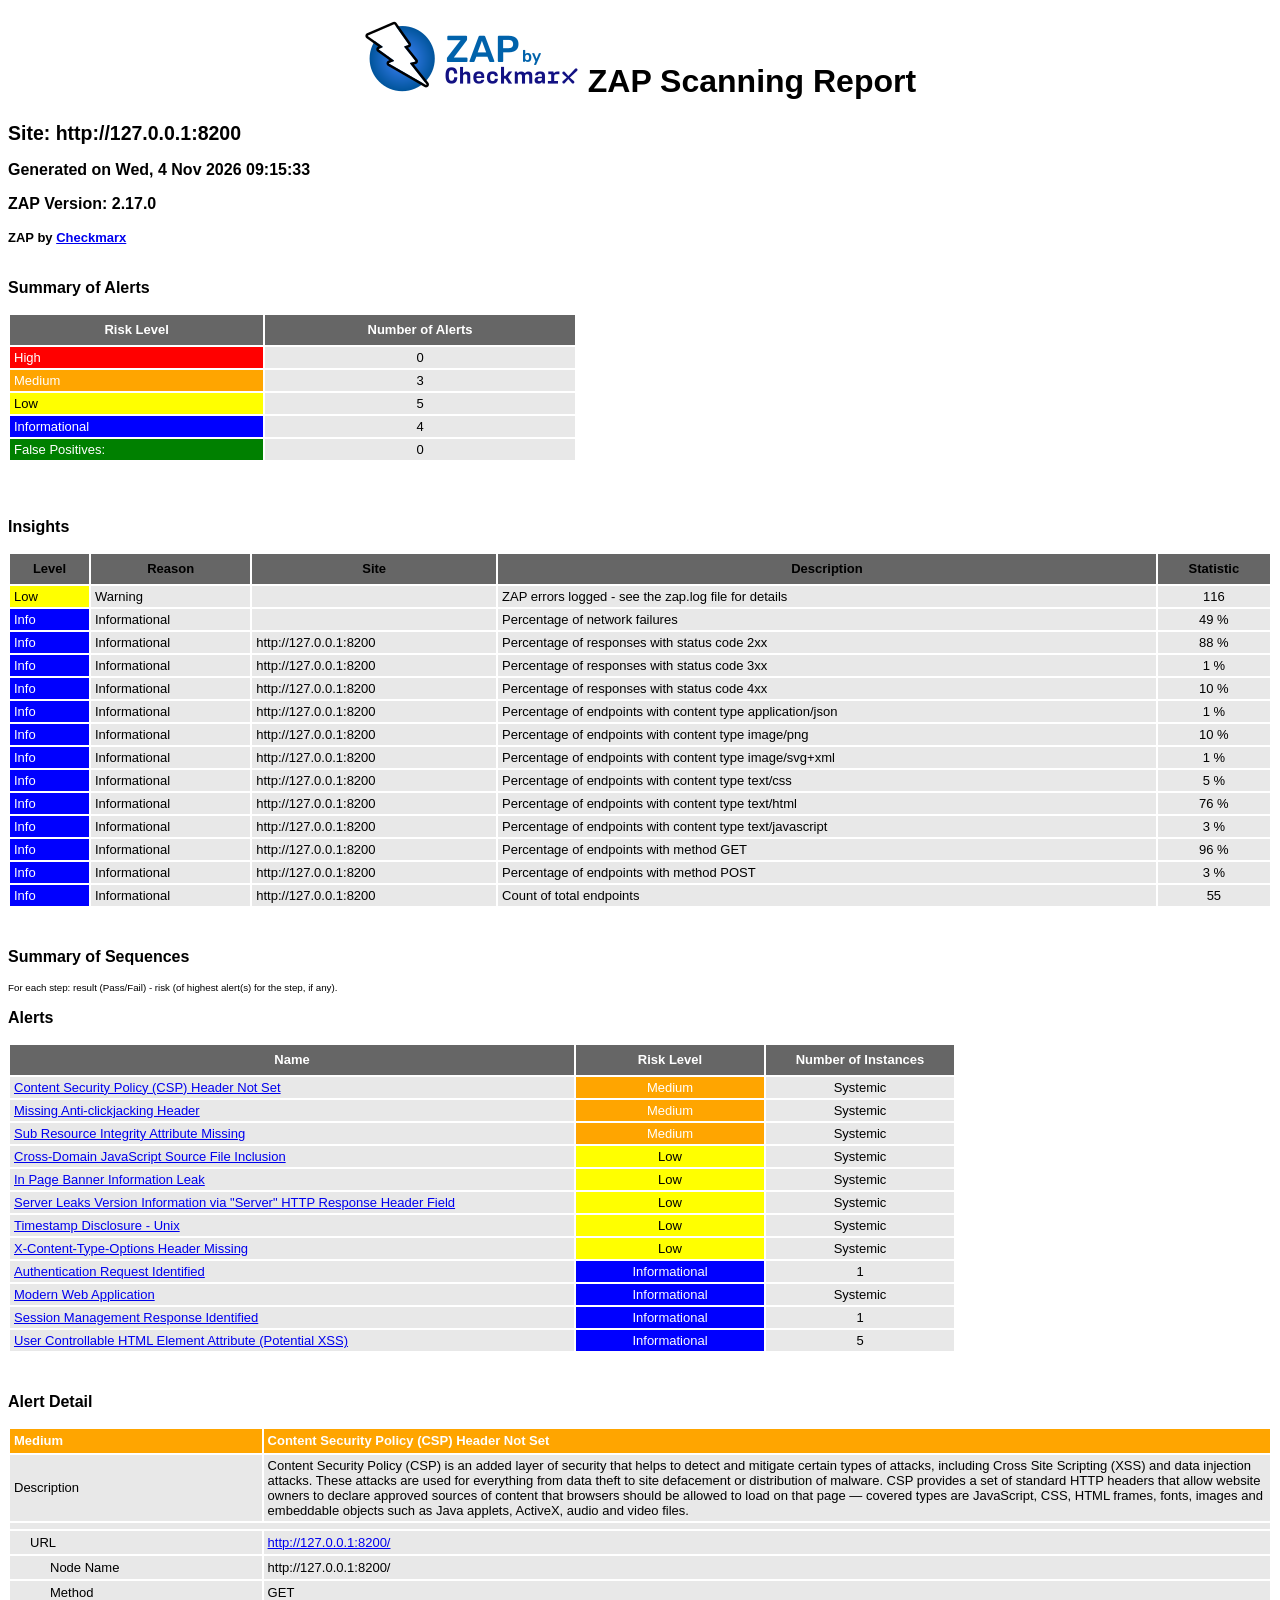
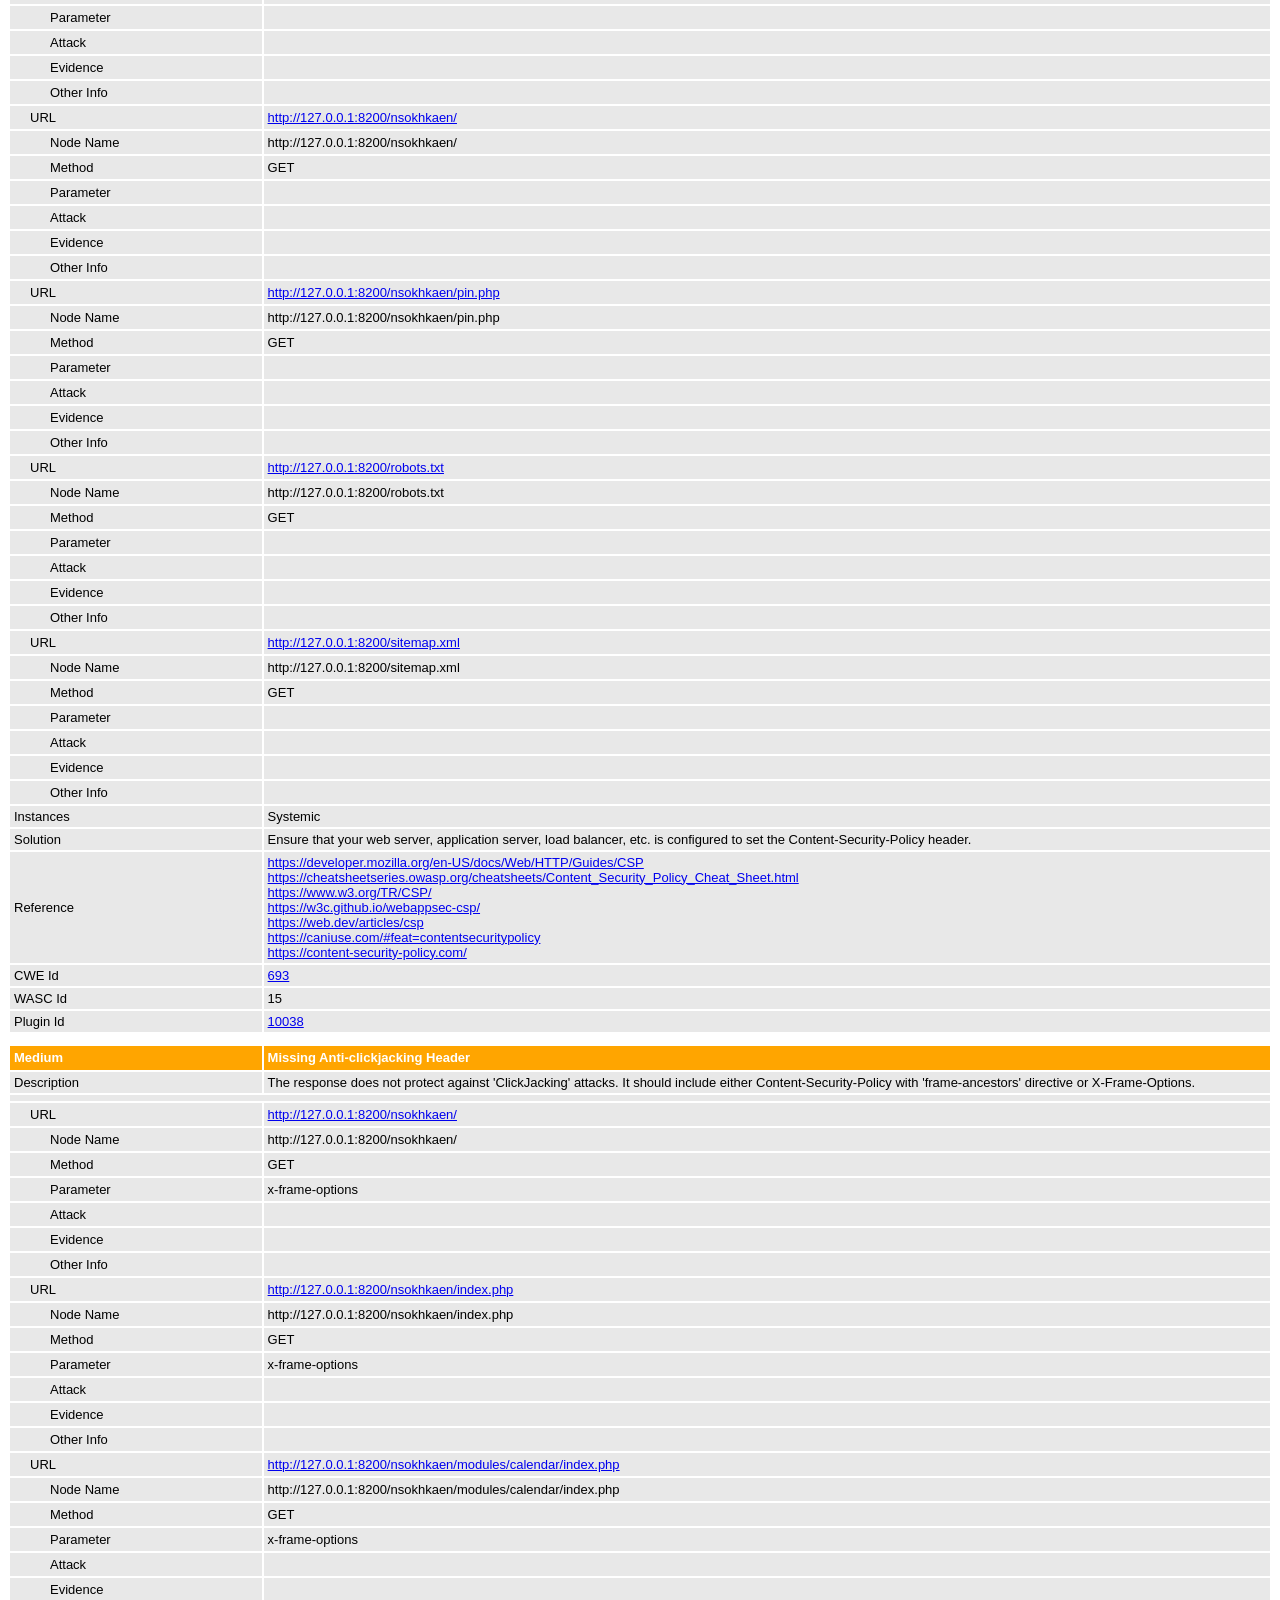
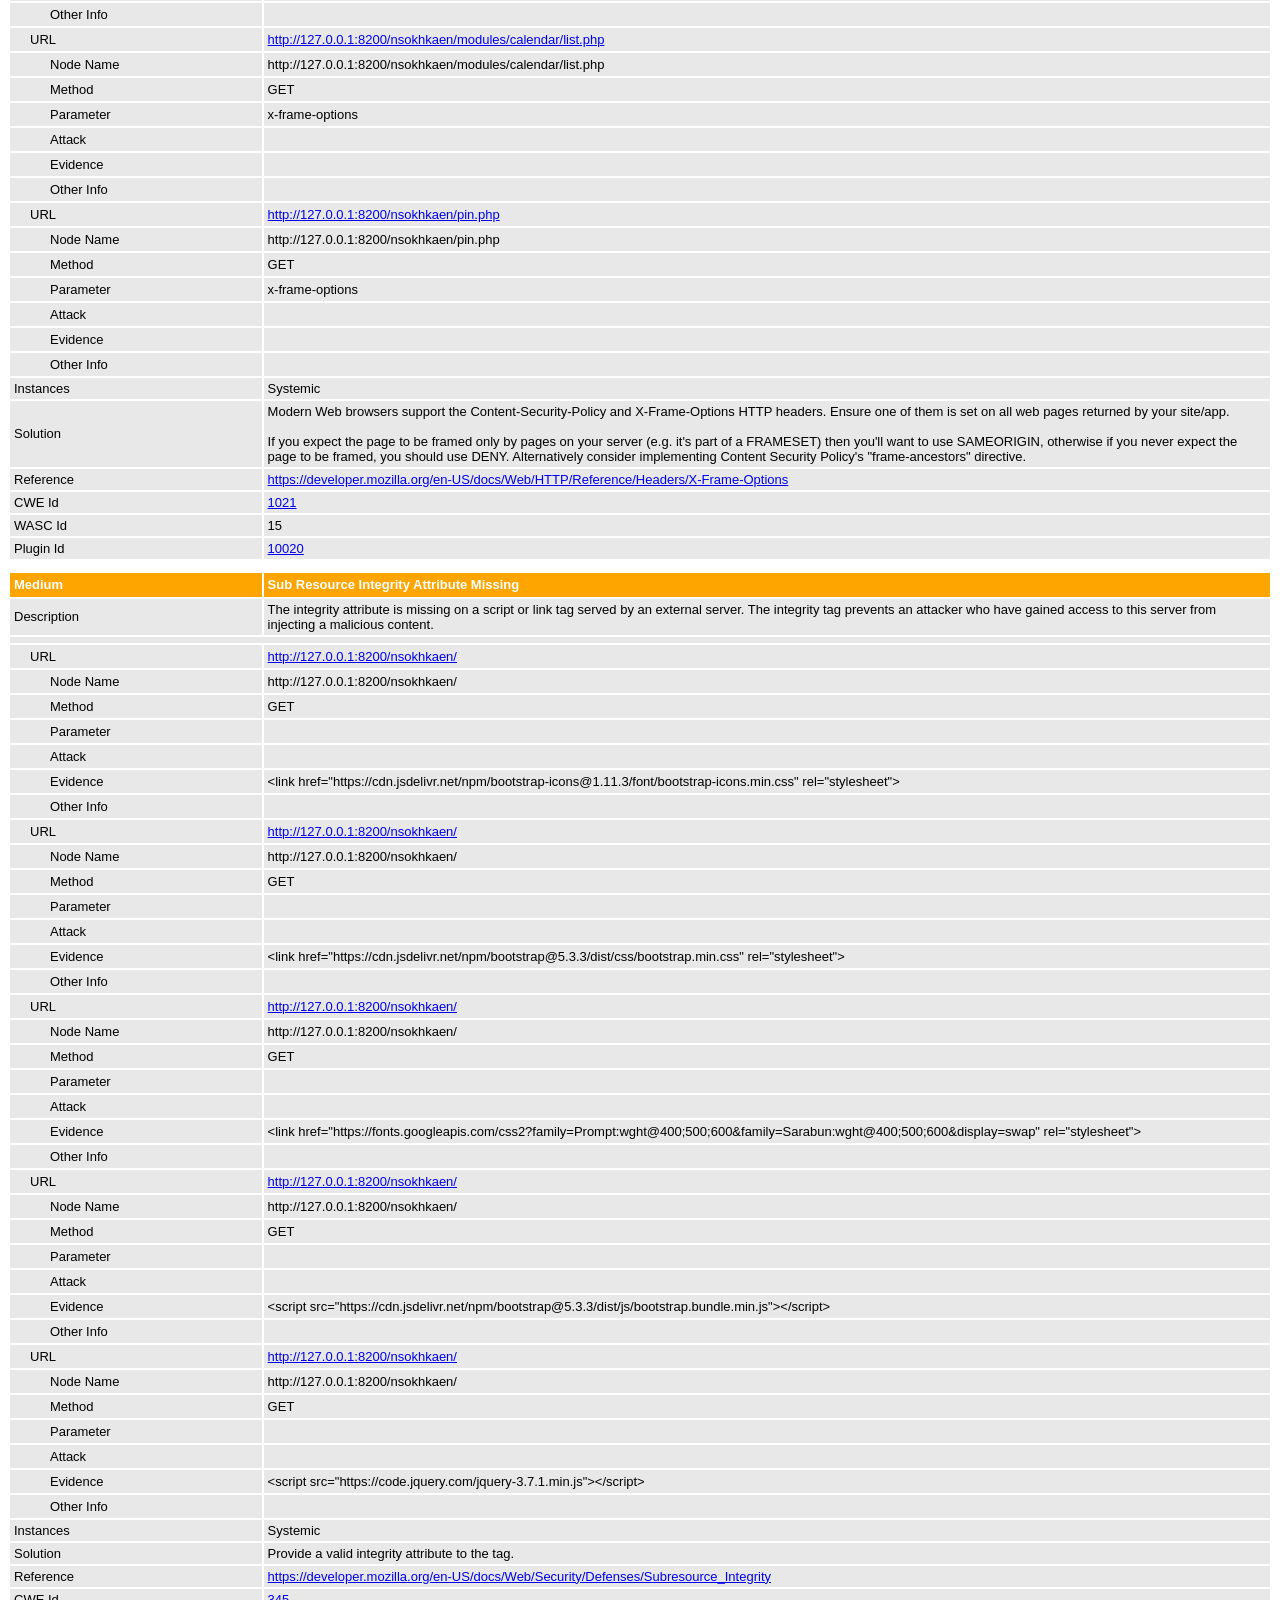
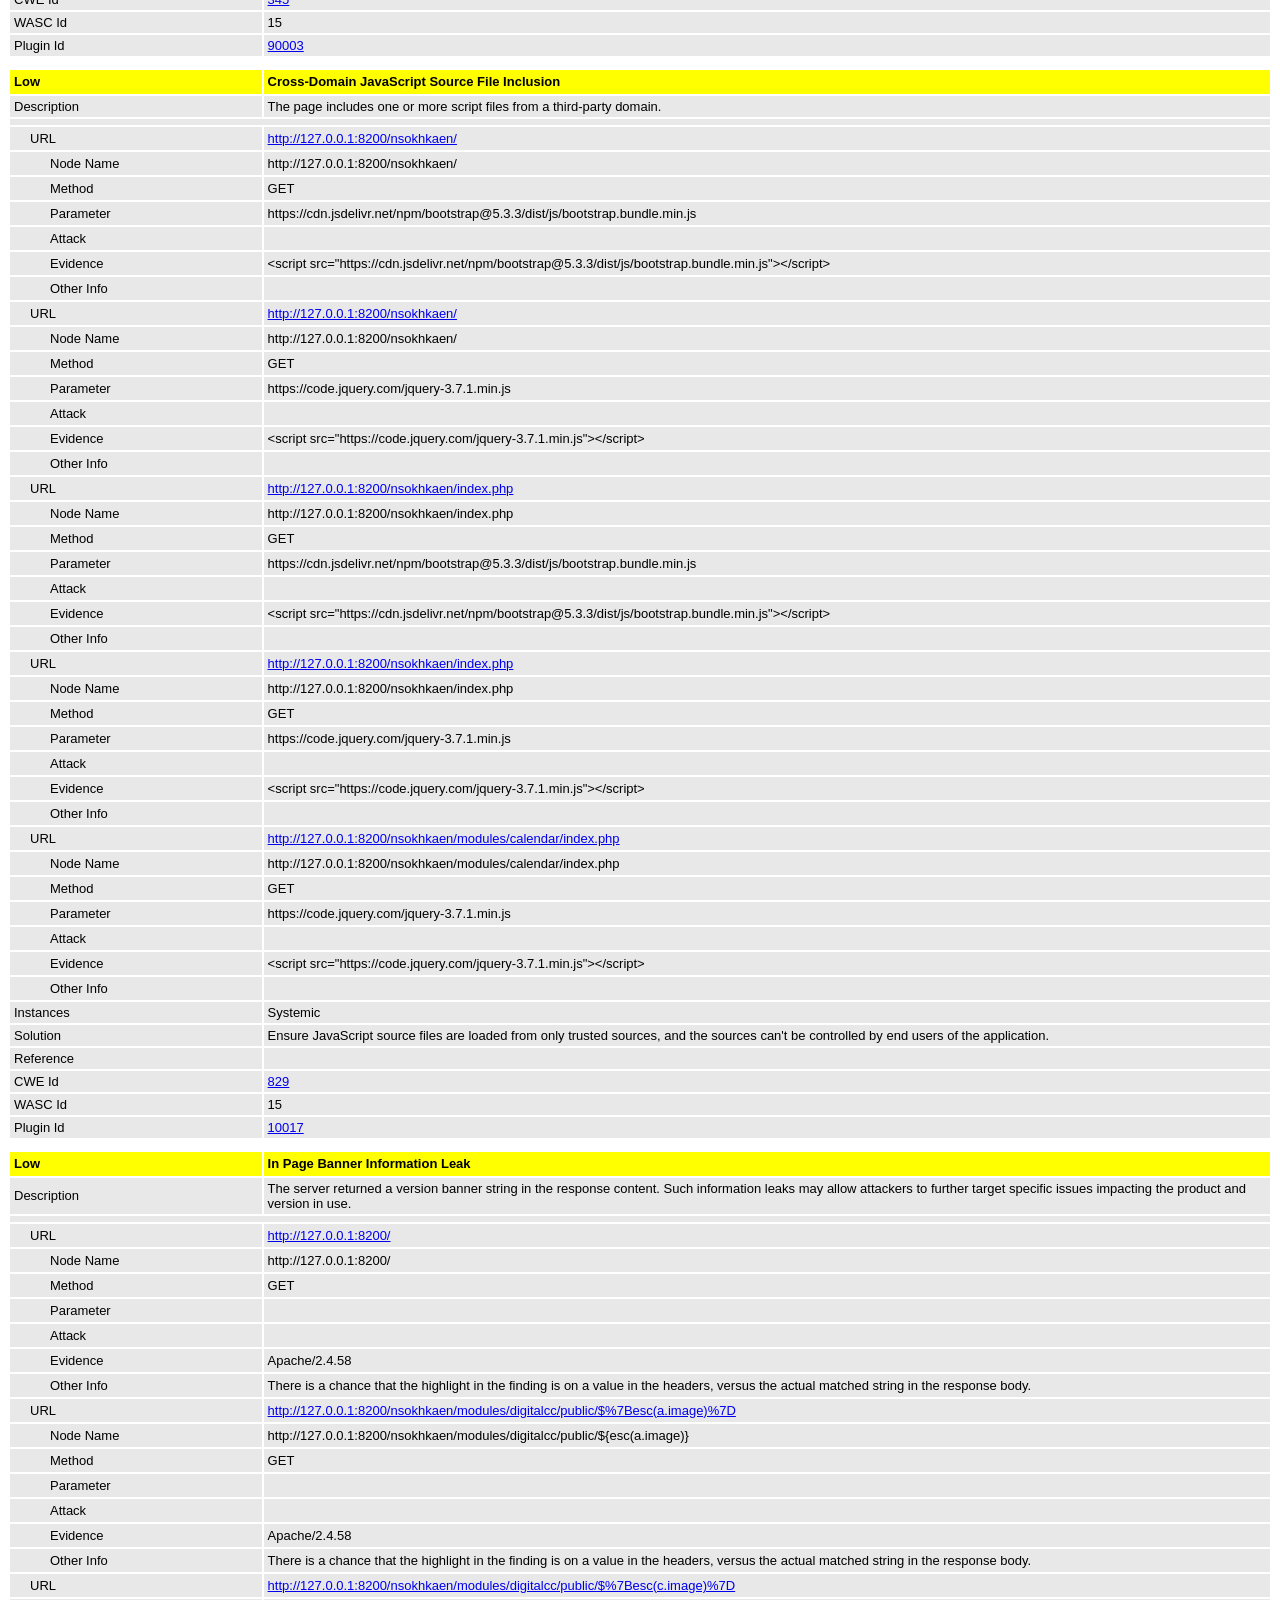
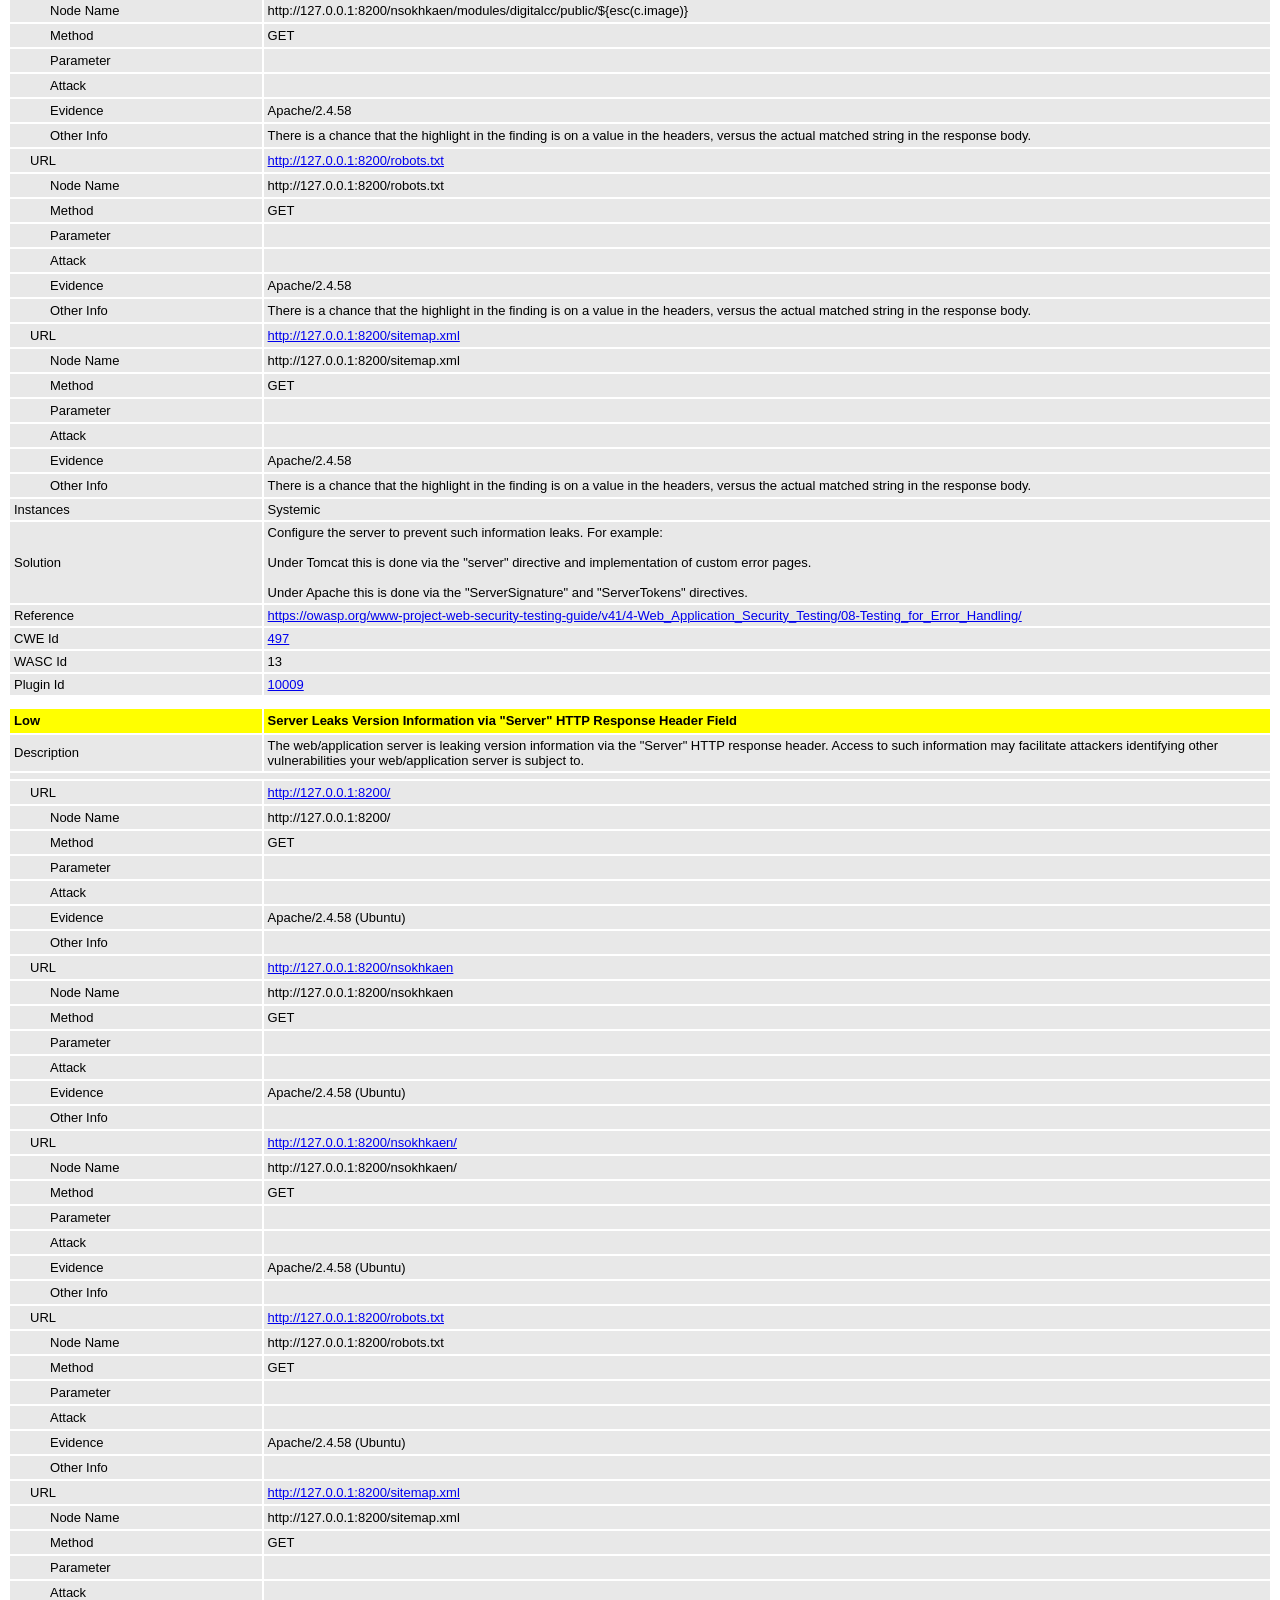
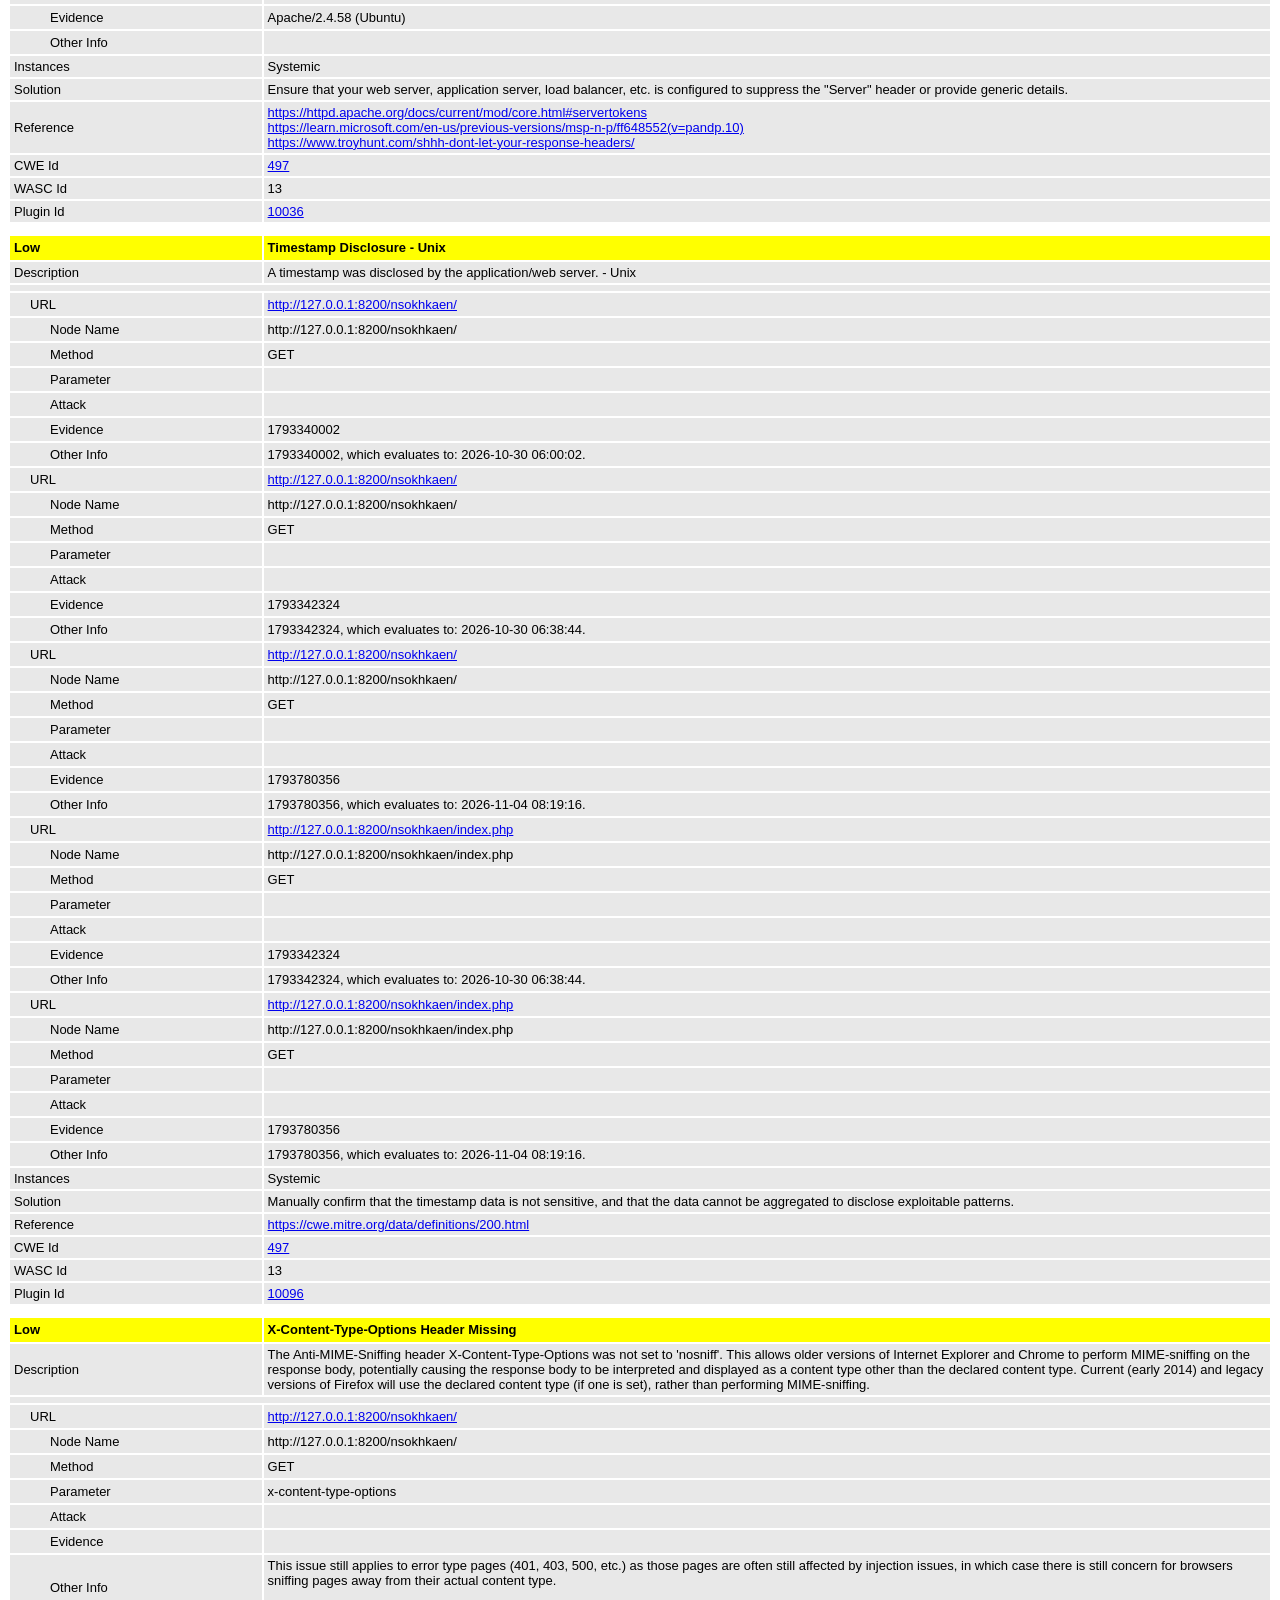
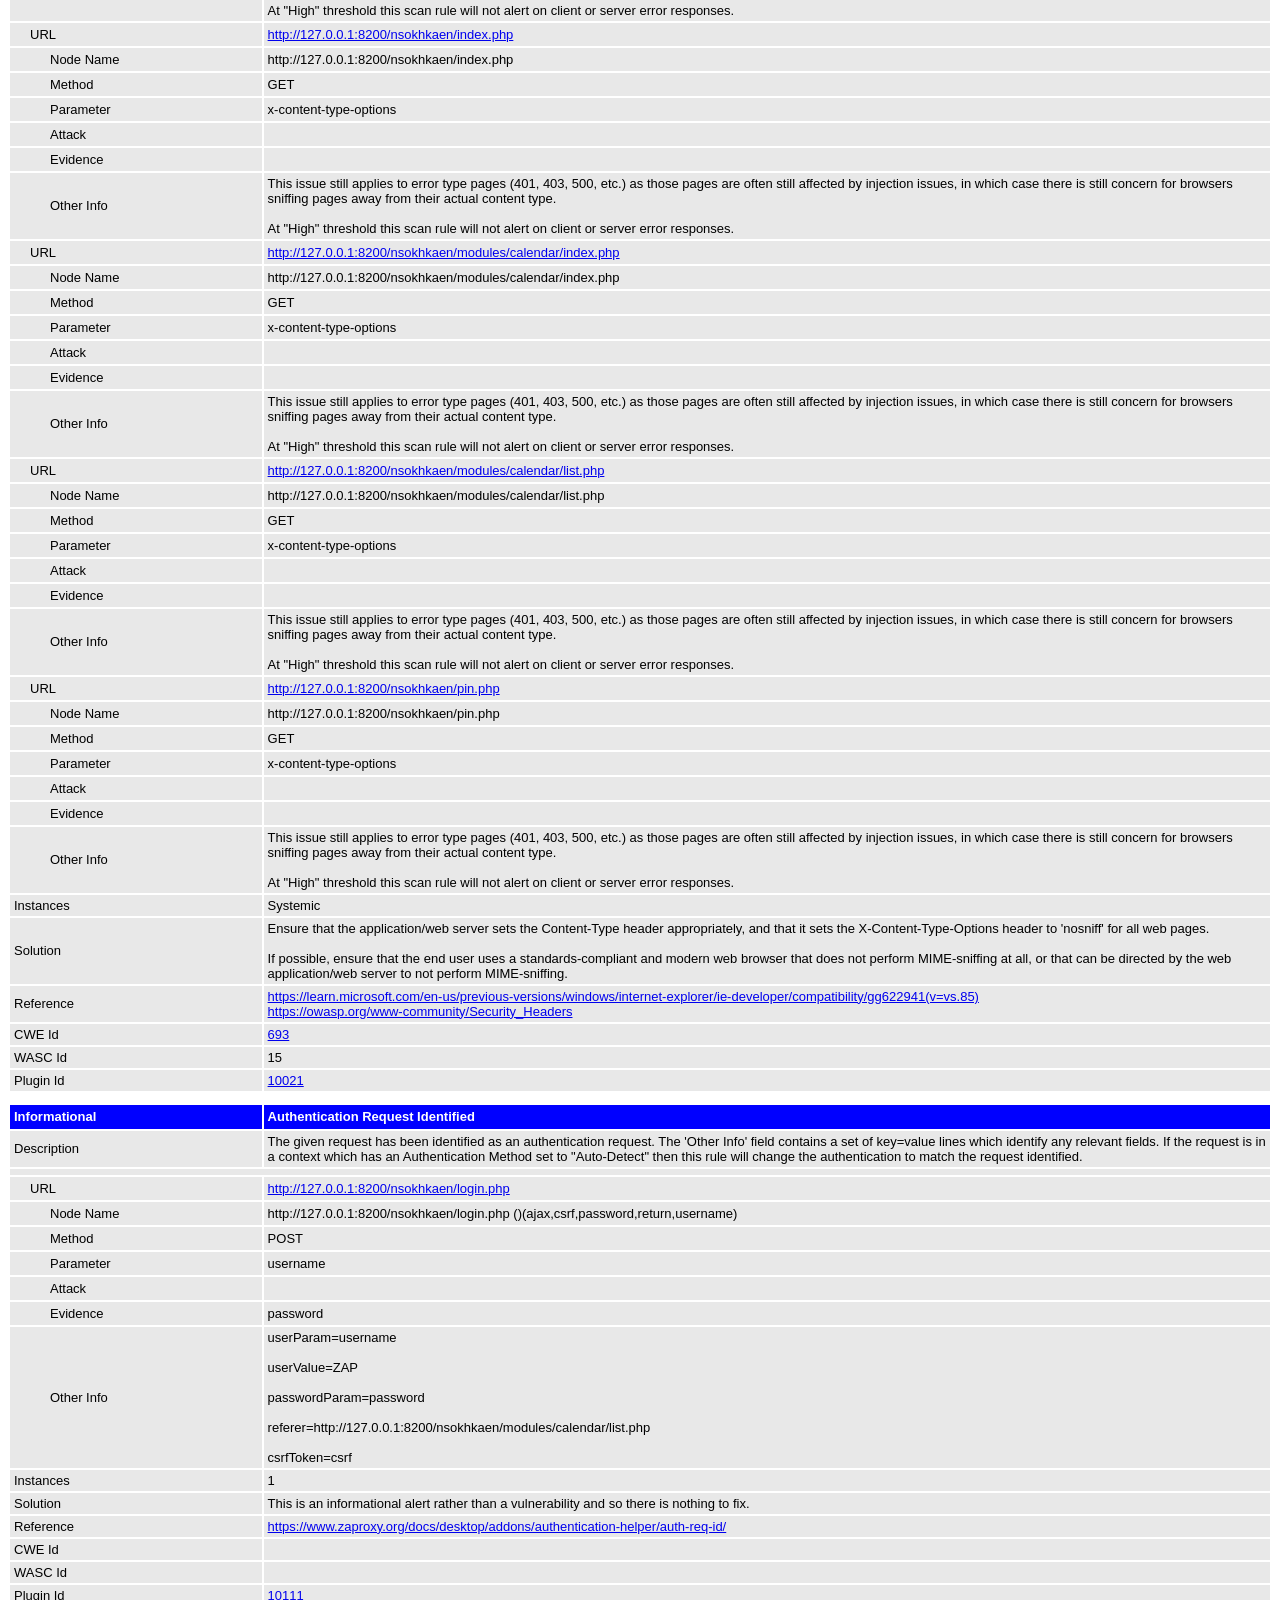
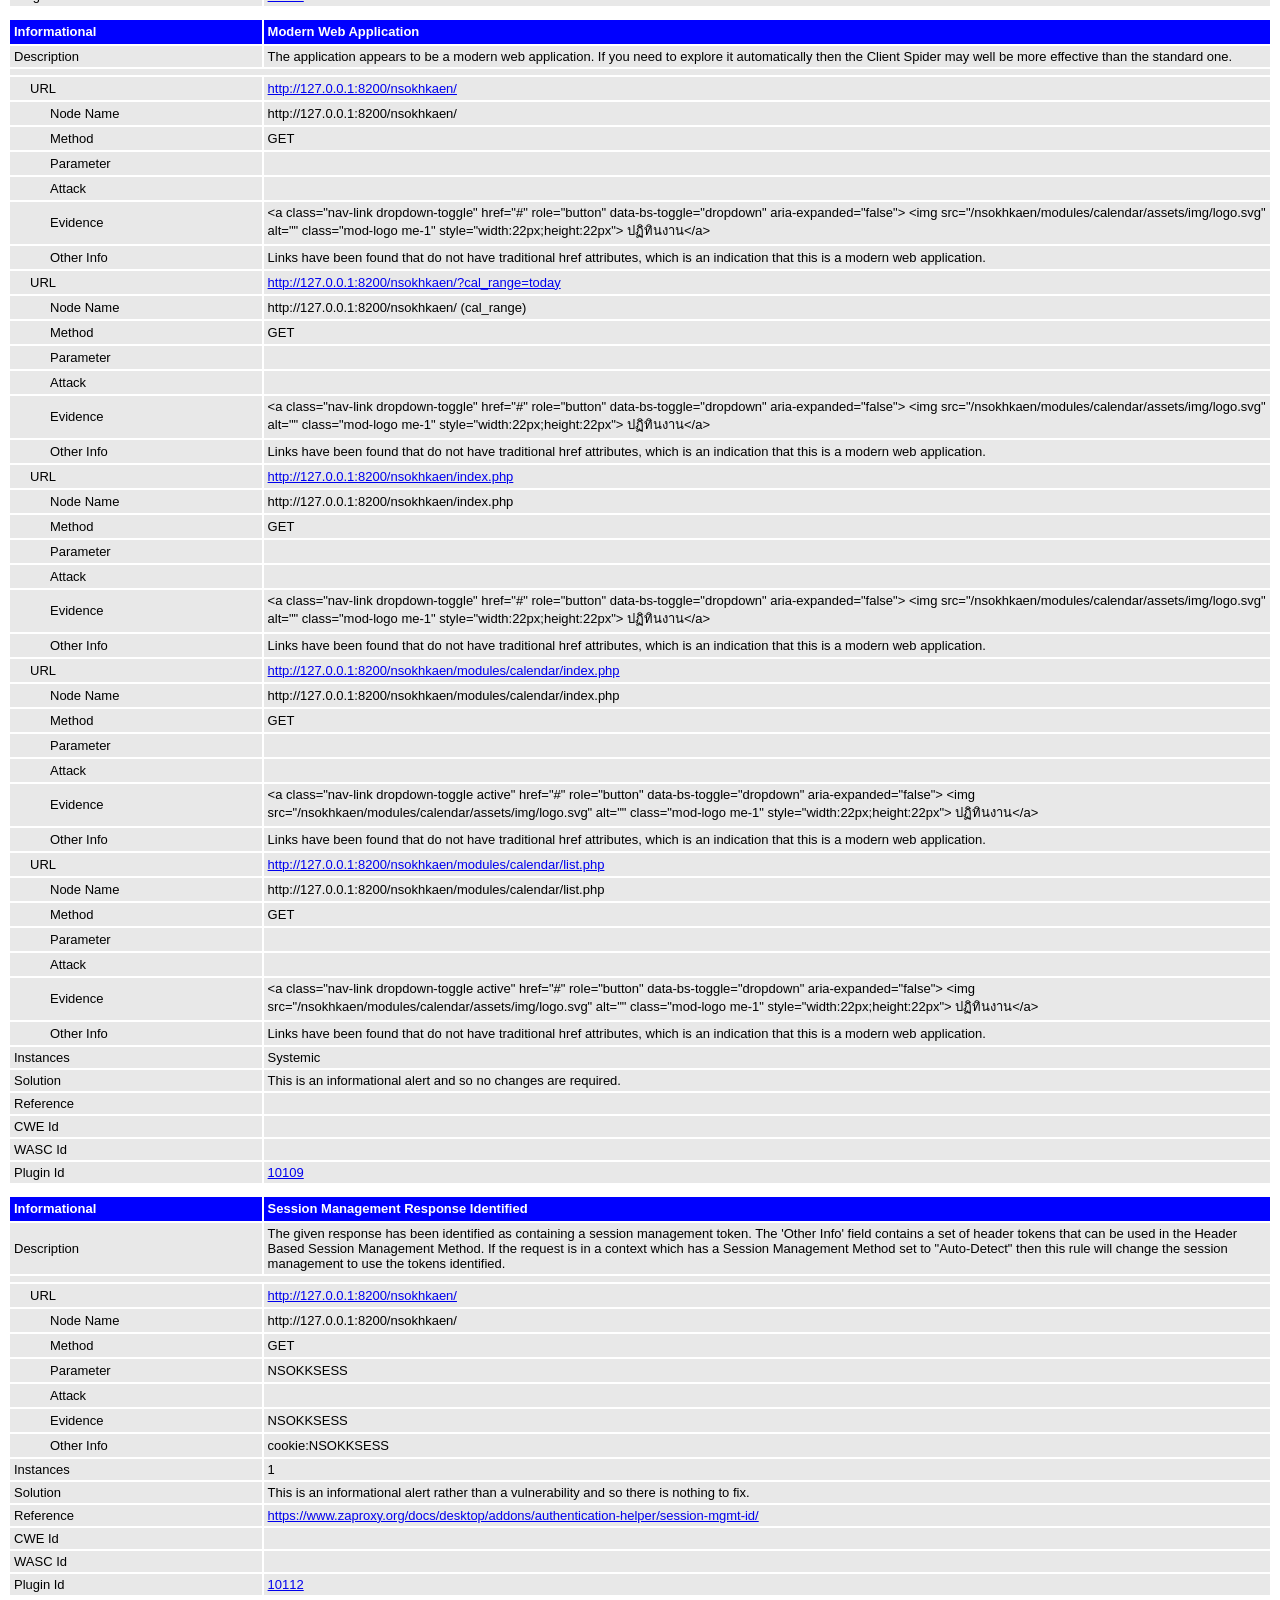
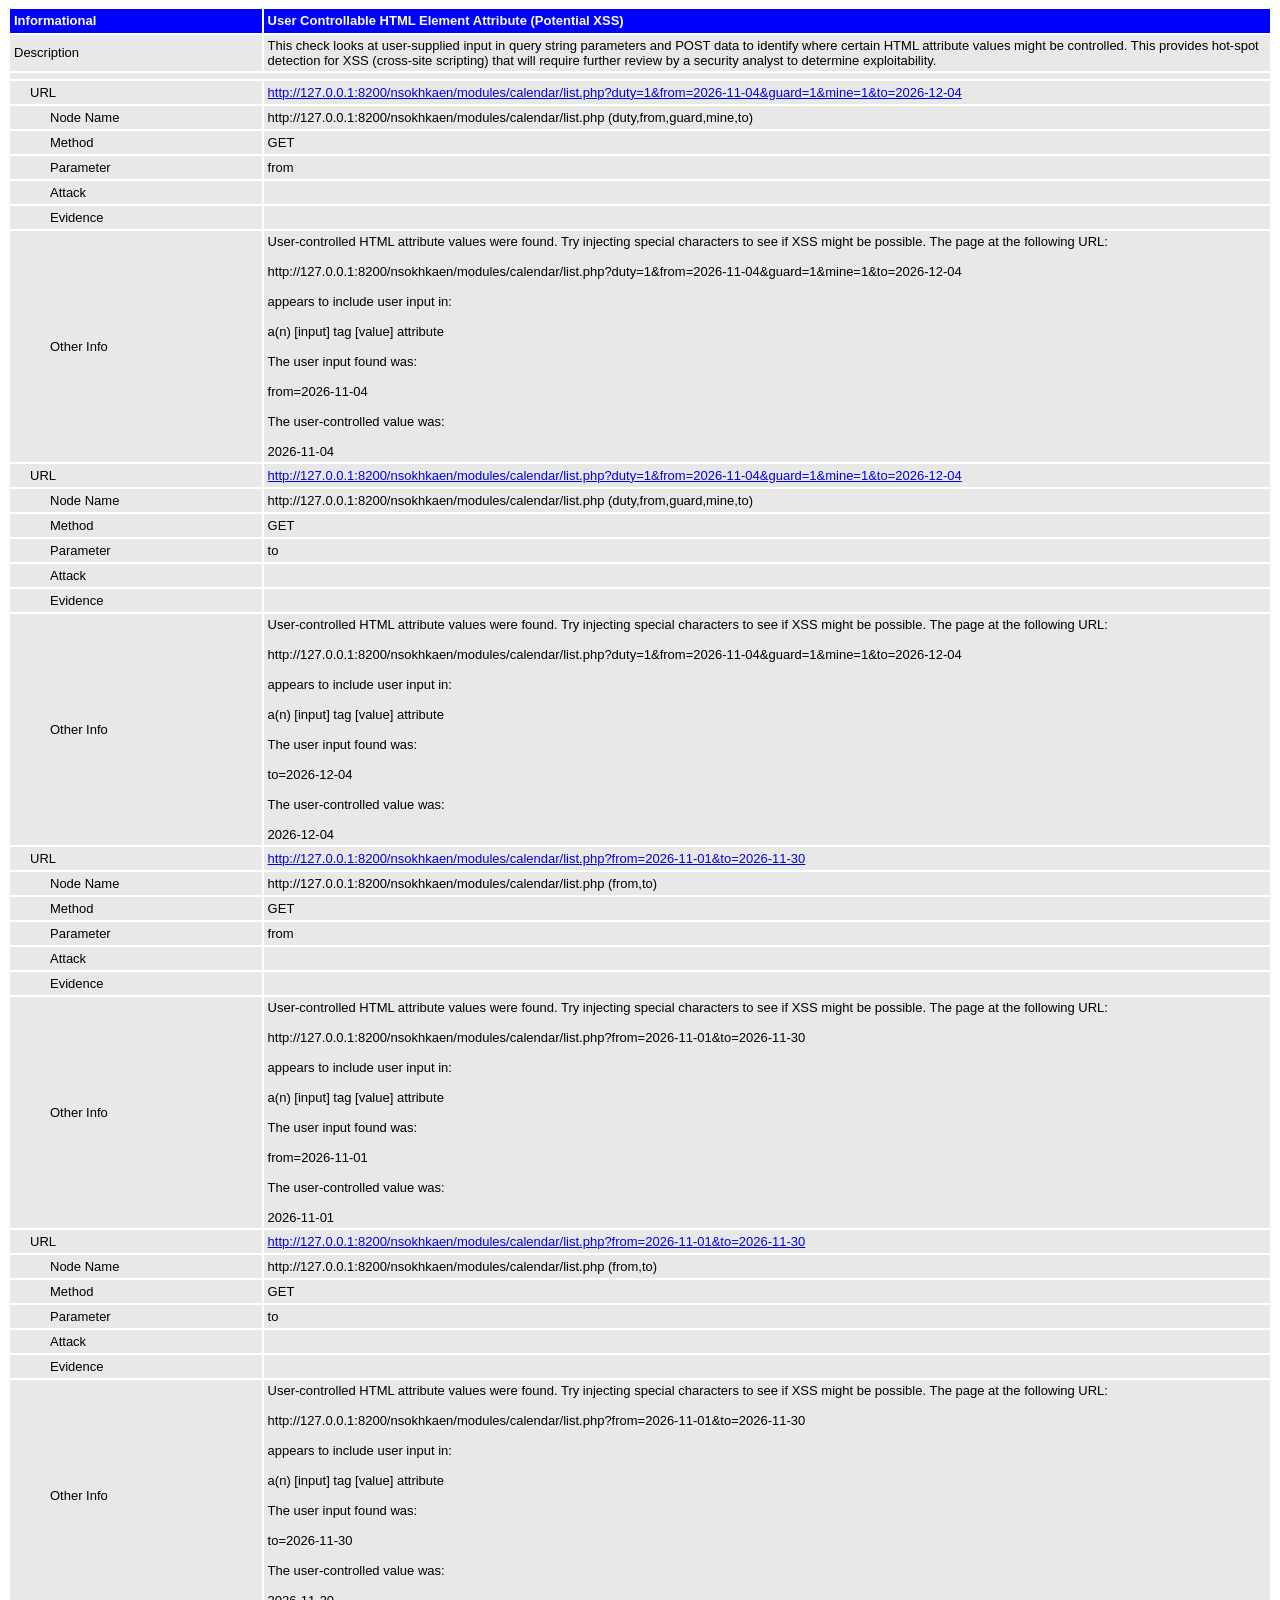
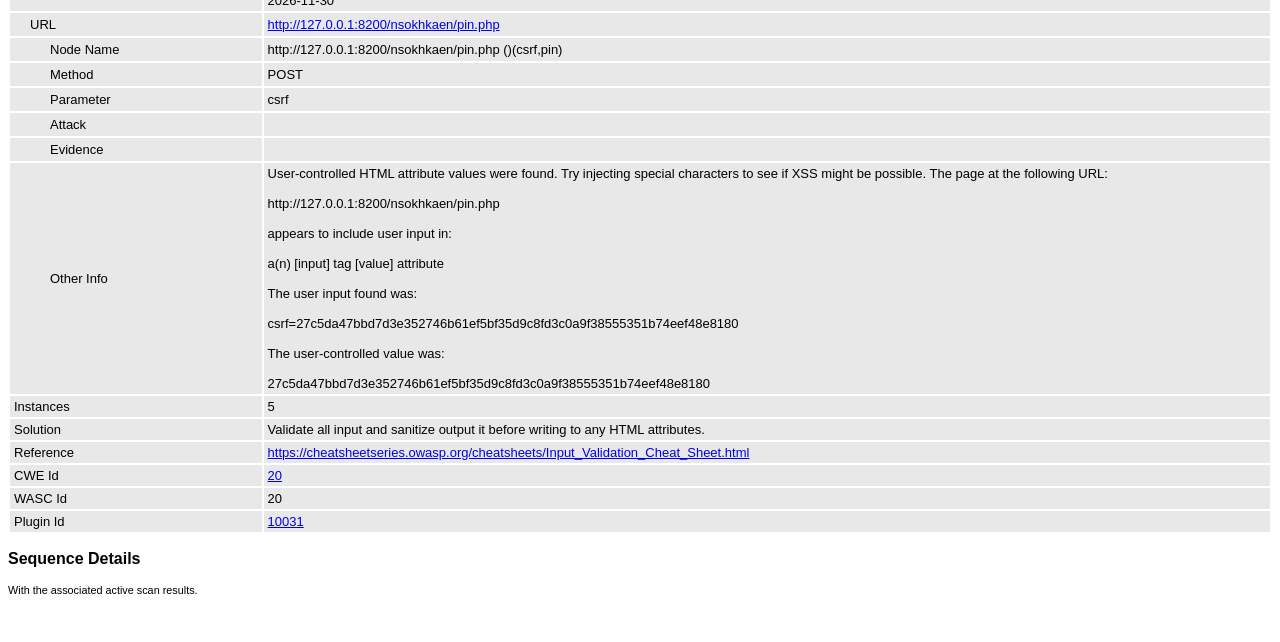
<file: docs/security/zap_before_baseline.html>
<!DOCTYPE html>
<html>
<head>
<META http-equiv="Content-Type" content="text/html; charset=UTF-8" />
<title>ZAP Scanning Report</title>
<style type="text/css">
body {
	font-family: "Helvetica Neue", Helvetica, Arial, sans-serif;
	color: #000;
	font-size: 13px;
}

h1 {
	text-align: center;
	font-weight: bold;
	font-size: 32px
}

h3 {
	font-size: 16px;
}

table {
	border: none;
	font-size: 13px;
}

td, th {
	padding: 3px 4px;
	word-break: break-word;
}

th {
	font-weight: bold;
	background-color: #666666;
}

td {
	background-color: #e8e8e8;
}

.spacer {
	margin: 10px;
}

.spacer-lg {
	margin: 40px;
}

.indent1 {
	padding: 4px 20px;
}

.indent2 {
	padding: 4px 40px;
}

.risk-3 {
	background-color: red;
	color: #FFF;
}

.risk-2 {
	background-color: orange;
	color: #FFF;
}

.risk-1 {
	background-color: yellow;
	color: #000;
}

.risk-0 {
	background-color: blue;
	color: #FFF;
}

.risk--1 {
	background-color: green;
	color: #FFF;
}

.summary {
	width: 45%;
}

.summary th {
	color: #FFF;
}

.summary100 {
	width: 100%;
}

.summary80 {
	width: 80%;
}

.tdconstrainer {
	width: 9.1%;
	padding: 0
}

.alerts {
	width: 75%;
}

.alerts th {
	color: #FFF;
}

.results {
	width: 100%;
}

.results th {
	text-align: left;
}

.left-header {
	display: inline-block;
}

.pass {
	background: green;
	color: white
}

.pass::before {
	content: '\2714';
	color: white
}

.fail {
	background: red;
	color: white
}

.fail::before {
	content: '\2716';
	color: white
}

.alert-3b::before {
	content: '\2691';
	color: red
}

.alert-2b::before {
	content: '\2691 ';
	color: orange
}

.alert-1b::before {
	content: '\2691';
	color: yellow
}

.alert-0b::before {
	content: '\2691';
	color: blue
}

.alert-3a::after {
	content: '\2691';
	color: red
}

.alert-2a::after {
	content: '\2691 ';
	color: orange
}

.alert-1a::after {
	content: '\2691';
	color: yellow
}

.alert-0a::after {
	content: '\2691';
	color: blue
}

.lm2 {
	margin-left: 2em;
}

.smallnote {
	font-size: 0.75em
}

.alwayswhite {
	color: white
}

.script-diagnostic-screenshot {
	display: block;
	max-width: 100%;
	height: auto;
}
</style>
</head>
<body>
	<h1>
		<!-- The ZAP by Checkmark Logo -->
		<img
			src="[data-uri]"
			alt="" />
		ZAP Scanning Report
	</h1>
	<p />
	

	<h2>
		
		Site: http://127.0.0.1:8200
		
	</h2>

	<h3>
		Generated on Wed, 4 Nov 2026 09:15:33
	</h3>

	<h3>
		ZAP Version: 2.17.0
	</h3>

	<h4>
		ZAP by <a href="https://checkmarx.com/">Checkmarx</a>
	</h4>

	
		<h3 class="left-header">Summary of Alerts</h3>
		<table class="summary">
			<tr>
				<th width="45%"
					height="24">Risk Level</th>
				<th width="55%"
					align="center">Number of Alerts</th>
			</tr>
			<tr>
				<td class="risk-3">
					<div>High</div>
				</td>
				<td align="center">
					<div>0</div>
				</td>
			</tr>
			<tr>
				<td class="risk-2">
					<div>Medium</div>
				</td>
				<td align="center">
					<div>3</div>
				</td>
			</tr>
			<tr>
				<td class="risk-1">
					<div>Low</div>
				</td>
				<td align="center">
					<div>5</div>
				</td>
			</tr>
			<tr>
				<td class="risk-0">
					<div>Informational</div>
				</td>
				<td align="center">
					<div>4</div>
				</td>
			</tr>
			<tr>
				<td class="risk--1">
					<div>				False Positives:</div>
				</td>
				<td align="center">
					<div>0</div>
				</td>
			</tr>
		</table>
		<div class="spacer-lg"></div>
	
	
	
		<h3 class="left-header">Insights</h3>
		
		<table class="summary100">
			<tr>
				<th height="24">Level</th>
				<th>Reason</th>
				<th>Site</th>
				<th>Description</th>
				<th>Statistic</th>
			</tr>
			
				<tr>
				<td class="risk-1">
					<div>Low</div>
				</td>
				<td>
					<div>Warning</div>
				</td>
				<td>
					<div></div>
				</td>
				<td>
					<div>ZAP errors logged - see the zap.log file for details</div>
				</td>
				<td align="center">
					<div>116   </div>
				</td>
				</tr>
			
				<tr>
				<td class="risk-0">
					<div>Info</div>
				</td>
				<td>
					<div>Informational</div>
				</td>
				<td>
					<div></div>
				</td>
				<td>
					<div>Percentage of network failures</div>
				</td>
				<td align="center">
					<div>49 %</div>
				</td>
				</tr>
			
				<tr>
				<td class="risk-0">
					<div>Info</div>
				</td>
				<td>
					<div>Informational</div>
				</td>
				<td>
					<div>http://127.0.0.1:8200</div>
				</td>
				<td>
					<div>Percentage of responses with status code 2xx</div>
				</td>
				<td align="center">
					<div>88 %</div>
				</td>
				</tr>
			
				<tr>
				<td class="risk-0">
					<div>Info</div>
				</td>
				<td>
					<div>Informational</div>
				</td>
				<td>
					<div>http://127.0.0.1:8200</div>
				</td>
				<td>
					<div>Percentage of responses with status code 3xx</div>
				</td>
				<td align="center">
					<div>1 %</div>
				</td>
				</tr>
			
				<tr>
				<td class="risk-0">
					<div>Info</div>
				</td>
				<td>
					<div>Informational</div>
				</td>
				<td>
					<div>http://127.0.0.1:8200</div>
				</td>
				<td>
					<div>Percentage of responses with status code 4xx</div>
				</td>
				<td align="center">
					<div>10 %</div>
				</td>
				</tr>
			
				<tr>
				<td class="risk-0">
					<div>Info</div>
				</td>
				<td>
					<div>Informational</div>
				</td>
				<td>
					<div>http://127.0.0.1:8200</div>
				</td>
				<td>
					<div>Percentage of endpoints with content type application/json</div>
				</td>
				<td align="center">
					<div>1 %</div>
				</td>
				</tr>
			
				<tr>
				<td class="risk-0">
					<div>Info</div>
				</td>
				<td>
					<div>Informational</div>
				</td>
				<td>
					<div>http://127.0.0.1:8200</div>
				</td>
				<td>
					<div>Percentage of endpoints with content type image/png</div>
				</td>
				<td align="center">
					<div>10 %</div>
				</td>
				</tr>
			
				<tr>
				<td class="risk-0">
					<div>Info</div>
				</td>
				<td>
					<div>Informational</div>
				</td>
				<td>
					<div>http://127.0.0.1:8200</div>
				</td>
				<td>
					<div>Percentage of endpoints with content type image/svg+xml</div>
				</td>
				<td align="center">
					<div>1 %</div>
				</td>
				</tr>
			
				<tr>
				<td class="risk-0">
					<div>Info</div>
				</td>
				<td>
					<div>Informational</div>
				</td>
				<td>
					<div>http://127.0.0.1:8200</div>
				</td>
				<td>
					<div>Percentage of endpoints with content type text/css</div>
				</td>
				<td align="center">
					<div>5 %</div>
				</td>
				</tr>
			
				<tr>
				<td class="risk-0">
					<div>Info</div>
				</td>
				<td>
					<div>Informational</div>
				</td>
				<td>
					<div>http://127.0.0.1:8200</div>
				</td>
				<td>
					<div>Percentage of endpoints with content type text/html</div>
				</td>
				<td align="center">
					<div>76 %</div>
				</td>
				</tr>
			
				<tr>
				<td class="risk-0">
					<div>Info</div>
				</td>
				<td>
					<div>Informational</div>
				</td>
				<td>
					<div>http://127.0.0.1:8200</div>
				</td>
				<td>
					<div>Percentage of endpoints with content type text/javascript</div>
				</td>
				<td align="center">
					<div>3 %</div>
				</td>
				</tr>
			
				<tr>
				<td class="risk-0">
					<div>Info</div>
				</td>
				<td>
					<div>Informational</div>
				</td>
				<td>
					<div>http://127.0.0.1:8200</div>
				</td>
				<td>
					<div>Percentage of endpoints with method GET</div>
				</td>
				<td align="center">
					<div>96 %</div>
				</td>
				</tr>
			
				<tr>
				<td class="risk-0">
					<div>Info</div>
				</td>
				<td>
					<div>Informational</div>
				</td>
				<td>
					<div>http://127.0.0.1:8200</div>
				</td>
				<td>
					<div>Percentage of endpoints with method POST</div>
				</td>
				<td align="center">
					<div>3 %</div>
				</td>
				</tr>
			
				<tr>
				<td class="risk-0">
					<div>Info</div>
				</td>
				<td>
					<div>Informational</div>
				</td>
				<td>
					<div>http://127.0.0.1:8200</div>
				</td>
				<td>
					<div>Count of total endpoints</div>
				</td>
				<td align="center">
					<div>55   </div>
				</td>
				</tr>
			
		</table>
		<div class="spacer-lg"></div>
	

	

	
		
			<h3>Summary of Sequences</h3>
			<p class="smallnote">For each step: result (Pass/Fail) - risk (of highest alert(s) for the step, if any).</p>

			
				</table>
			
		
	</th:block>

	
		<h3>Alerts</h3>
		<table class="alerts">
			<tr>
				<th width="60%" height="24">Name</th>
				<th width="20%"
					align="center">Risk Level</th>
				<th width="20%"
					align="center">Number of Instances</th>
			</tr>
			<tr>
				<td><a href="#10038">Content Security Policy (CSP) Header Not Set</a></td>
				<td align="center" class="risk-2">Medium</td>
				
				<td align="center">Systemic</td>
				
				
			</tr>
			<tr>
				<td><a href="#10020">Missing Anti-clickjacking Header</a></td>
				<td align="center" class="risk-2">Medium</td>
				
				<td align="center">Systemic</td>
				
				
			</tr>
			<tr>
				<td><a href="#90003">Sub Resource Integrity Attribute Missing</a></td>
				<td align="center" class="risk-2">Medium</td>
				
				<td align="center">Systemic</td>
				
				
			</tr>
			<tr>
				<td><a href="#10017">Cross-Domain JavaScript Source File Inclusion</a></td>
				<td align="center" class="risk-1">Low</td>
				
				<td align="center">Systemic</td>
				
				
			</tr>
			<tr>
				<td><a href="#10009">In Page Banner Information Leak</a></td>
				<td align="center" class="risk-1">Low</td>
				
				<td align="center">Systemic</td>
				
				
			</tr>
			<tr>
				<td><a href="#10036">Server Leaks Version Information via &quot;Server&quot; HTTP Response Header Field</a></td>
				<td align="center" class="risk-1">Low</td>
				
				<td align="center">Systemic</td>
				
				
			</tr>
			<tr>
				<td><a href="#10096">Timestamp Disclosure - Unix</a></td>
				<td align="center" class="risk-1">Low</td>
				
				<td align="center">Systemic</td>
				
				
			</tr>
			<tr>
				<td><a href="#10021">X-Content-Type-Options Header Missing</a></td>
				<td align="center" class="risk-1">Low</td>
				
				<td align="center">Systemic</td>
				
				
			</tr>
			<tr>
				<td><a href="#10111">Authentication Request Identified</a></td>
				<td align="center" class="risk-0">Informational</td>
				
				
				<td align="center">1</td>
				
			</tr>
			<tr>
				<td><a href="#10109">Modern Web Application</a></td>
				<td align="center" class="risk-0">Informational</td>
				
				<td align="center">Systemic</td>
				
				
			</tr>
			<tr>
				<td><a href="#10112">Session Management Response Identified</a></td>
				<td align="center" class="risk-0">Informational</td>
				
				
				<td align="center">1</td>
				
			</tr>
			<tr>
				<td><a href="#10031">User Controllable HTML Element Attribute (Potential XSS)</a></td>
				<td align="center" class="risk-0">Informational</td>
				
				
				<td align="center">5</td>
				
			</tr>
		</table>
		<div class="spacer-lg"></div>
	

	
		<h3>Alert Detail</h3>
		
			<table class="results">
				<tr height="24">
					<th width="20%" class="risk-2"><a
						id="10038"></a>
						<div>Medium</div></th>
					<th class="risk-2">Content Security Policy (CSP) Header Not Set</th>
				</tr>
				<tr>
					<td width="20%">Description</td>
					<td width="80%">
							<div>Content Security Policy (CSP) is an added layer of security that helps to detect and mitigate certain types of attacks, including Cross Site Scripting (XSS) and data injection attacks. These attacks are used for everything from data theft to site defacement or distribution of malware. CSP provides a set of standard HTTP headers that allow website owners to declare approved sources of content that browsers should be allowed to load on that page — covered types are JavaScript, CSS, HTML frames, fonts, images and embeddable objects such as Java applets, ActiveX, audio and video files.</div>
							
						</td>
				</tr>
				<TR vAlign="top">
					<TD colspan="2"></TD>
				</TR>
				
					<tr>
						<td width="20%"
							class="indent1">URL</td>
						<td width="80%"><a href="http://127.0.0.1:8200/">http://127.0.0.1:8200/</a></td>
					</tr>
					<tr>
						<td width="20%"
							class="indent2">Node Name</td>
						<td width="80%">http://127.0.0.1:8200/</td>
					</tr>
					<tr>
						<td width="20%"
							class="indent2">Method</td>
						<td width="80%">GET</td>
					</tr>
					<tr>
						<td width="20%"
							class="indent2">Parameter</td>
						<td width="80%"></td>
					</tr>
					<tr>
						<td width="20%"
							class="indent2">Attack</td>
						<td width="80%"></td>
					</tr>
					<tr>
						<td width="20%"
							class="indent2">Evidence</td>
						<td width="80%"></td>
					</tr>
					<tr>
						<td width="20%"
							class="indent2">Other Info</td>
						<td width="80%"></td>
					</tr>
				
					<tr>
						<td width="20%"
							class="indent1">URL</td>
						<td width="80%"><a href="http://127.0.0.1:8200/nsokhkaen/">http://127.0.0.1:8200/nsokhkaen/</a></td>
					</tr>
					<tr>
						<td width="20%"
							class="indent2">Node Name</td>
						<td width="80%">http://127.0.0.1:8200/nsokhkaen/</td>
					</tr>
					<tr>
						<td width="20%"
							class="indent2">Method</td>
						<td width="80%">GET</td>
					</tr>
					<tr>
						<td width="20%"
							class="indent2">Parameter</td>
						<td width="80%"></td>
					</tr>
					<tr>
						<td width="20%"
							class="indent2">Attack</td>
						<td width="80%"></td>
					</tr>
					<tr>
						<td width="20%"
							class="indent2">Evidence</td>
						<td width="80%"></td>
					</tr>
					<tr>
						<td width="20%"
							class="indent2">Other Info</td>
						<td width="80%"></td>
					</tr>
				
					<tr>
						<td width="20%"
							class="indent1">URL</td>
						<td width="80%"><a href="http://127.0.0.1:8200/nsokhkaen/pin.php">http://127.0.0.1:8200/nsokhkaen/pin.php</a></td>
					</tr>
					<tr>
						<td width="20%"
							class="indent2">Node Name</td>
						<td width="80%">http://127.0.0.1:8200/nsokhkaen/pin.php</td>
					</tr>
					<tr>
						<td width="20%"
							class="indent2">Method</td>
						<td width="80%">GET</td>
					</tr>
					<tr>
						<td width="20%"
							class="indent2">Parameter</td>
						<td width="80%"></td>
					</tr>
					<tr>
						<td width="20%"
							class="indent2">Attack</td>
						<td width="80%"></td>
					</tr>
					<tr>
						<td width="20%"
							class="indent2">Evidence</td>
						<td width="80%"></td>
					</tr>
					<tr>
						<td width="20%"
							class="indent2">Other Info</td>
						<td width="80%"></td>
					</tr>
				
					<tr>
						<td width="20%"
							class="indent1">URL</td>
						<td width="80%"><a href="http://127.0.0.1:8200/robots.txt">http://127.0.0.1:8200/robots.txt</a></td>
					</tr>
					<tr>
						<td width="20%"
							class="indent2">Node Name</td>
						<td width="80%">http://127.0.0.1:8200/robots.txt</td>
					</tr>
					<tr>
						<td width="20%"
							class="indent2">Method</td>
						<td width="80%">GET</td>
					</tr>
					<tr>
						<td width="20%"
							class="indent2">Parameter</td>
						<td width="80%"></td>
					</tr>
					<tr>
						<td width="20%"
							class="indent2">Attack</td>
						<td width="80%"></td>
					</tr>
					<tr>
						<td width="20%"
							class="indent2">Evidence</td>
						<td width="80%"></td>
					</tr>
					<tr>
						<td width="20%"
							class="indent2">Other Info</td>
						<td width="80%"></td>
					</tr>
				
					<tr>
						<td width="20%"
							class="indent1">URL</td>
						<td width="80%"><a href="http://127.0.0.1:8200/sitemap.xml">http://127.0.0.1:8200/sitemap.xml</a></td>
					</tr>
					<tr>
						<td width="20%"
							class="indent2">Node Name</td>
						<td width="80%">http://127.0.0.1:8200/sitemap.xml</td>
					</tr>
					<tr>
						<td width="20%"
							class="indent2">Method</td>
						<td width="80%">GET</td>
					</tr>
					<tr>
						<td width="20%"
							class="indent2">Parameter</td>
						<td width="80%"></td>
					</tr>
					<tr>
						<td width="20%"
							class="indent2">Attack</td>
						<td width="80%"></td>
					</tr>
					<tr>
						<td width="20%"
							class="indent2">Evidence</td>
						<td width="80%"></td>
					</tr>
					<tr>
						<td width="20%"
							class="indent2">Other Info</td>
						<td width="80%"></td>
					</tr>
				
				<tr>
					<td width="20%">Instances</td>
					
					<td width="80%">Systemic</td>
					
					
				</tr>
				<tr>
					<td width="20%">Solution</td>
					<td width="80%">
							<div>Ensure that your web server, application server, load balancer, etc. is configured to set the Content-Security-Policy header.</div>
							
						</td>
				</tr>
				<tr>
					<td width="20%">Reference</td>
					<td width="80%">
							<a href="https://developer.mozilla.org/en-US/docs/Web/HTTP/Guides/CSP">https://developer.mozilla.org/en-US/docs/Web/HTTP/Guides/CSP</a>
							<br />
						
							<a href="https://cheatsheetseries.owasp.org/cheatsheets/Content_Security_Policy_Cheat_Sheet.html">https://cheatsheetseries.owasp.org/cheatsheets/Content_Security_Policy_Cheat_Sheet.html</a>
							<br />
						
							<a href="https://www.w3.org/TR/CSP/">https://www.w3.org/TR/CSP/</a>
							<br />
						
							<a href="https://w3c.github.io/webappsec-csp/">https://w3c.github.io/webappsec-csp/</a>
							<br />
						
							<a href="https://web.dev/articles/csp">https://web.dev/articles/csp</a>
							<br />
						
							<a href="https://caniuse.com/#feat=contentsecuritypolicy">https://caniuse.com/#feat=contentsecuritypolicy</a>
							<br />
						
							<a href="https://content-security-policy.com/">https://content-security-policy.com/</a>
							
						</td>
				</tr>
				<tr>
					<td width="20%">CWE Id</td>
					<td width="80%"><a
						href="https://cwe.mitre.org/data/definitions/693.html">693</a></td>
				</tr>
				<tr>
					<td width="20%">WASC Id</td>
					<td width="80%">15</td>
				</tr>
				<tr>
					<td width="20%">Plugin Id</td>
					<td width="80%"><a
						href="https://www.zaproxy.org/docs/alerts/10038/">10038</a></td>
				</tr>
			</table>
			<div class="spacer"></div>
		
			<table class="results">
				<tr height="24">
					<th width="20%" class="risk-2"><a
						id="10020"></a>
						<div>Medium</div></th>
					<th class="risk-2">Missing Anti-clickjacking Header</th>
				</tr>
				<tr>
					<td width="20%">Description</td>
					<td width="80%">
							<div>The response does not protect against &#39;ClickJacking&#39; attacks. It should include either Content-Security-Policy with &#39;frame-ancestors&#39; directive or X-Frame-Options.</div>
							
						</td>
				</tr>
				<TR vAlign="top">
					<TD colspan="2"></TD>
				</TR>
				
					<tr>
						<td width="20%"
							class="indent1">URL</td>
						<td width="80%"><a href="http://127.0.0.1:8200/nsokhkaen/">http://127.0.0.1:8200/nsokhkaen/</a></td>
					</tr>
					<tr>
						<td width="20%"
							class="indent2">Node Name</td>
						<td width="80%">http://127.0.0.1:8200/nsokhkaen/</td>
					</tr>
					<tr>
						<td width="20%"
							class="indent2">Method</td>
						<td width="80%">GET</td>
					</tr>
					<tr>
						<td width="20%"
							class="indent2">Parameter</td>
						<td width="80%">x-frame-options</td>
					</tr>
					<tr>
						<td width="20%"
							class="indent2">Attack</td>
						<td width="80%"></td>
					</tr>
					<tr>
						<td width="20%"
							class="indent2">Evidence</td>
						<td width="80%"></td>
					</tr>
					<tr>
						<td width="20%"
							class="indent2">Other Info</td>
						<td width="80%"></td>
					</tr>
				
					<tr>
						<td width="20%"
							class="indent1">URL</td>
						<td width="80%"><a href="http://127.0.0.1:8200/nsokhkaen/index.php">http://127.0.0.1:8200/nsokhkaen/index.php</a></td>
					</tr>
					<tr>
						<td width="20%"
							class="indent2">Node Name</td>
						<td width="80%">http://127.0.0.1:8200/nsokhkaen/index.php</td>
					</tr>
					<tr>
						<td width="20%"
							class="indent2">Method</td>
						<td width="80%">GET</td>
					</tr>
					<tr>
						<td width="20%"
							class="indent2">Parameter</td>
						<td width="80%">x-frame-options</td>
					</tr>
					<tr>
						<td width="20%"
							class="indent2">Attack</td>
						<td width="80%"></td>
					</tr>
					<tr>
						<td width="20%"
							class="indent2">Evidence</td>
						<td width="80%"></td>
					</tr>
					<tr>
						<td width="20%"
							class="indent2">Other Info</td>
						<td width="80%"></td>
					</tr>
				
					<tr>
						<td width="20%"
							class="indent1">URL</td>
						<td width="80%"><a href="http://127.0.0.1:8200/nsokhkaen/modules/calendar/index.php">http://127.0.0.1:8200/nsokhkaen/modules/calendar/index.php</a></td>
					</tr>
					<tr>
						<td width="20%"
							class="indent2">Node Name</td>
						<td width="80%">http://127.0.0.1:8200/nsokhkaen/modules/calendar/index.php</td>
					</tr>
					<tr>
						<td width="20%"
							class="indent2">Method</td>
						<td width="80%">GET</td>
					</tr>
					<tr>
						<td width="20%"
							class="indent2">Parameter</td>
						<td width="80%">x-frame-options</td>
					</tr>
					<tr>
						<td width="20%"
							class="indent2">Attack</td>
						<td width="80%"></td>
					</tr>
					<tr>
						<td width="20%"
							class="indent2">Evidence</td>
						<td width="80%"></td>
					</tr>
					<tr>
						<td width="20%"
							class="indent2">Other Info</td>
						<td width="80%"></td>
					</tr>
				
					<tr>
						<td width="20%"
							class="indent1">URL</td>
						<td width="80%"><a href="http://127.0.0.1:8200/nsokhkaen/modules/calendar/list.php">http://127.0.0.1:8200/nsokhkaen/modules/calendar/list.php</a></td>
					</tr>
					<tr>
						<td width="20%"
							class="indent2">Node Name</td>
						<td width="80%">http://127.0.0.1:8200/nsokhkaen/modules/calendar/list.php</td>
					</tr>
					<tr>
						<td width="20%"
							class="indent2">Method</td>
						<td width="80%">GET</td>
					</tr>
					<tr>
						<td width="20%"
							class="indent2">Parameter</td>
						<td width="80%">x-frame-options</td>
					</tr>
					<tr>
						<td width="20%"
							class="indent2">Attack</td>
						<td width="80%"></td>
					</tr>
					<tr>
						<td width="20%"
							class="indent2">Evidence</td>
						<td width="80%"></td>
					</tr>
					<tr>
						<td width="20%"
							class="indent2">Other Info</td>
						<td width="80%"></td>
					</tr>
				
					<tr>
						<td width="20%"
							class="indent1">URL</td>
						<td width="80%"><a href="http://127.0.0.1:8200/nsokhkaen/pin.php">http://127.0.0.1:8200/nsokhkaen/pin.php</a></td>
					</tr>
					<tr>
						<td width="20%"
							class="indent2">Node Name</td>
						<td width="80%">http://127.0.0.1:8200/nsokhkaen/pin.php</td>
					</tr>
					<tr>
						<td width="20%"
							class="indent2">Method</td>
						<td width="80%">GET</td>
					</tr>
					<tr>
						<td width="20%"
							class="indent2">Parameter</td>
						<td width="80%">x-frame-options</td>
					</tr>
					<tr>
						<td width="20%"
							class="indent2">Attack</td>
						<td width="80%"></td>
					</tr>
					<tr>
						<td width="20%"
							class="indent2">Evidence</td>
						<td width="80%"></td>
					</tr>
					<tr>
						<td width="20%"
							class="indent2">Other Info</td>
						<td width="80%"></td>
					</tr>
				
				<tr>
					<td width="20%">Instances</td>
					
					<td width="80%">Systemic</td>
					
					
				</tr>
				<tr>
					<td width="20%">Solution</td>
					<td width="80%">
							<div>Modern Web browsers support the Content-Security-Policy and X-Frame-Options HTTP headers. Ensure one of them is set on all web pages returned by your site/app.</div>
							<br />
						
							<div>If you expect the page to be framed only by pages on your server (e.g. it&#39;s part of a FRAMESET) then you&#39;ll want to use SAMEORIGIN, otherwise if you never expect the page to be framed, you should use DENY. Alternatively consider implementing Content Security Policy&#39;s &quot;frame-ancestors&quot; directive.</div>
							
						</td>
				</tr>
				<tr>
					<td width="20%">Reference</td>
					<td width="80%">
							<a href="https://developer.mozilla.org/en-US/docs/Web/HTTP/Reference/Headers/X-Frame-Options">https://developer.mozilla.org/en-US/docs/Web/HTTP/Reference/Headers/X-Frame-Options</a>
							
						</td>
				</tr>
				<tr>
					<td width="20%">CWE Id</td>
					<td width="80%"><a
						href="https://cwe.mitre.org/data/definitions/1021.html">1021</a></td>
				</tr>
				<tr>
					<td width="20%">WASC Id</td>
					<td width="80%">15</td>
				</tr>
				<tr>
					<td width="20%">Plugin Id</td>
					<td width="80%"><a
						href="https://www.zaproxy.org/docs/alerts/10020/">10020</a></td>
				</tr>
			</table>
			<div class="spacer"></div>
		
			<table class="results">
				<tr height="24">
					<th width="20%" class="risk-2"><a
						id="90003"></a>
						<div>Medium</div></th>
					<th class="risk-2">Sub Resource Integrity Attribute Missing</th>
				</tr>
				<tr>
					<td width="20%">Description</td>
					<td width="80%">
							<div>The integrity attribute is missing on a script or link tag served by an external server. The integrity tag prevents an attacker who have gained access to this server from injecting a malicious content.</div>
							
						</td>
				</tr>
				<TR vAlign="top">
					<TD colspan="2"></TD>
				</TR>
				
					<tr>
						<td width="20%"
							class="indent1">URL</td>
						<td width="80%"><a href="http://127.0.0.1:8200/nsokhkaen/">http://127.0.0.1:8200/nsokhkaen/</a></td>
					</tr>
					<tr>
						<td width="20%"
							class="indent2">Node Name</td>
						<td width="80%">http://127.0.0.1:8200/nsokhkaen/</td>
					</tr>
					<tr>
						<td width="20%"
							class="indent2">Method</td>
						<td width="80%">GET</td>
					</tr>
					<tr>
						<td width="20%"
							class="indent2">Parameter</td>
						<td width="80%"></td>
					</tr>
					<tr>
						<td width="20%"
							class="indent2">Attack</td>
						<td width="80%"></td>
					</tr>
					<tr>
						<td width="20%"
							class="indent2">Evidence</td>
						<td width="80%">&lt;link href=&quot;https://cdn.jsdelivr.net/npm/bootstrap-icons@1.11.3/font/bootstrap-icons.min.css&quot; rel=&quot;stylesheet&quot;&gt;</td>
					</tr>
					<tr>
						<td width="20%"
							class="indent2">Other Info</td>
						<td width="80%"></td>
					</tr>
				
					<tr>
						<td width="20%"
							class="indent1">URL</td>
						<td width="80%"><a href="http://127.0.0.1:8200/nsokhkaen/">http://127.0.0.1:8200/nsokhkaen/</a></td>
					</tr>
					<tr>
						<td width="20%"
							class="indent2">Node Name</td>
						<td width="80%">http://127.0.0.1:8200/nsokhkaen/</td>
					</tr>
					<tr>
						<td width="20%"
							class="indent2">Method</td>
						<td width="80%">GET</td>
					</tr>
					<tr>
						<td width="20%"
							class="indent2">Parameter</td>
						<td width="80%"></td>
					</tr>
					<tr>
						<td width="20%"
							class="indent2">Attack</td>
						<td width="80%"></td>
					</tr>
					<tr>
						<td width="20%"
							class="indent2">Evidence</td>
						<td width="80%">&lt;link href=&quot;https://cdn.jsdelivr.net/npm/bootstrap@5.3.3/dist/css/bootstrap.min.css&quot; rel=&quot;stylesheet&quot;&gt;</td>
					</tr>
					<tr>
						<td width="20%"
							class="indent2">Other Info</td>
						<td width="80%"></td>
					</tr>
				
					<tr>
						<td width="20%"
							class="indent1">URL</td>
						<td width="80%"><a href="http://127.0.0.1:8200/nsokhkaen/">http://127.0.0.1:8200/nsokhkaen/</a></td>
					</tr>
					<tr>
						<td width="20%"
							class="indent2">Node Name</td>
						<td width="80%">http://127.0.0.1:8200/nsokhkaen/</td>
					</tr>
					<tr>
						<td width="20%"
							class="indent2">Method</td>
						<td width="80%">GET</td>
					</tr>
					<tr>
						<td width="20%"
							class="indent2">Parameter</td>
						<td width="80%"></td>
					</tr>
					<tr>
						<td width="20%"
							class="indent2">Attack</td>
						<td width="80%"></td>
					</tr>
					<tr>
						<td width="20%"
							class="indent2">Evidence</td>
						<td width="80%">&lt;link href=&quot;https://fonts.googleapis.com/css2?family=Prompt:wght@400;500;600&amp;family=Sarabun:wght@400;500;600&amp;display=swap&quot; rel=&quot;stylesheet&quot;&gt;</td>
					</tr>
					<tr>
						<td width="20%"
							class="indent2">Other Info</td>
						<td width="80%"></td>
					</tr>
				
					<tr>
						<td width="20%"
							class="indent1">URL</td>
						<td width="80%"><a href="http://127.0.0.1:8200/nsokhkaen/">http://127.0.0.1:8200/nsokhkaen/</a></td>
					</tr>
					<tr>
						<td width="20%"
							class="indent2">Node Name</td>
						<td width="80%">http://127.0.0.1:8200/nsokhkaen/</td>
					</tr>
					<tr>
						<td width="20%"
							class="indent2">Method</td>
						<td width="80%">GET</td>
					</tr>
					<tr>
						<td width="20%"
							class="indent2">Parameter</td>
						<td width="80%"></td>
					</tr>
					<tr>
						<td width="20%"
							class="indent2">Attack</td>
						<td width="80%"></td>
					</tr>
					<tr>
						<td width="20%"
							class="indent2">Evidence</td>
						<td width="80%">&lt;script src=&quot;https://cdn.jsdelivr.net/npm/bootstrap@5.3.3/dist/js/bootstrap.bundle.min.js&quot;&gt;&lt;/script&gt;</td>
					</tr>
					<tr>
						<td width="20%"
							class="indent2">Other Info</td>
						<td width="80%"></td>
					</tr>
				
					<tr>
						<td width="20%"
							class="indent1">URL</td>
						<td width="80%"><a href="http://127.0.0.1:8200/nsokhkaen/">http://127.0.0.1:8200/nsokhkaen/</a></td>
					</tr>
					<tr>
						<td width="20%"
							class="indent2">Node Name</td>
						<td width="80%">http://127.0.0.1:8200/nsokhkaen/</td>
					</tr>
					<tr>
						<td width="20%"
							class="indent2">Method</td>
						<td width="80%">GET</td>
					</tr>
					<tr>
						<td width="20%"
							class="indent2">Parameter</td>
						<td width="80%"></td>
					</tr>
					<tr>
						<td width="20%"
							class="indent2">Attack</td>
						<td width="80%"></td>
					</tr>
					<tr>
						<td width="20%"
							class="indent2">Evidence</td>
						<td width="80%">&lt;script src=&quot;https://code.jquery.com/jquery-3.7.1.min.js&quot;&gt;&lt;/script&gt;</td>
					</tr>
					<tr>
						<td width="20%"
							class="indent2">Other Info</td>
						<td width="80%"></td>
					</tr>
				
				<tr>
					<td width="20%">Instances</td>
					
					<td width="80%">Systemic</td>
					
					
				</tr>
				<tr>
					<td width="20%">Solution</td>
					<td width="80%">
							<div>Provide a valid integrity attribute to the tag.</div>
							
						</td>
				</tr>
				<tr>
					<td width="20%">Reference</td>
					<td width="80%">
							<a href="https://developer.mozilla.org/en-US/docs/Web/Security/Defenses/Subresource_Integrity">https://developer.mozilla.org/en-US/docs/Web/Security/Defenses/Subresource_Integrity</a>
							
						</td>
				</tr>
				<tr>
					<td width="20%">CWE Id</td>
					<td width="80%"><a
						href="https://cwe.mitre.org/data/definitions/345.html">345</a></td>
				</tr>
				<tr>
					<td width="20%">WASC Id</td>
					<td width="80%">15</td>
				</tr>
				<tr>
					<td width="20%">Plugin Id</td>
					<td width="80%"><a
						href="https://www.zaproxy.org/docs/alerts/90003/">90003</a></td>
				</tr>
			</table>
			<div class="spacer"></div>
		
			<table class="results">
				<tr height="24">
					<th width="20%" class="risk-1"><a
						id="10017"></a>
						<div>Low</div></th>
					<th class="risk-1">Cross-Domain JavaScript Source File Inclusion</th>
				</tr>
				<tr>
					<td width="20%">Description</td>
					<td width="80%">
							<div>The page includes one or more script files from a third-party domain.</div>
							
						</td>
				</tr>
				<TR vAlign="top">
					<TD colspan="2"></TD>
				</TR>
				
					<tr>
						<td width="20%"
							class="indent1">URL</td>
						<td width="80%"><a href="http://127.0.0.1:8200/nsokhkaen/">http://127.0.0.1:8200/nsokhkaen/</a></td>
					</tr>
					<tr>
						<td width="20%"
							class="indent2">Node Name</td>
						<td width="80%">http://127.0.0.1:8200/nsokhkaen/</td>
					</tr>
					<tr>
						<td width="20%"
							class="indent2">Method</td>
						<td width="80%">GET</td>
					</tr>
					<tr>
						<td width="20%"
							class="indent2">Parameter</td>
						<td width="80%">https://cdn.jsdelivr.net/npm/bootstrap@5.3.3/dist/js/bootstrap.bundle.min.js</td>
					</tr>
					<tr>
						<td width="20%"
							class="indent2">Attack</td>
						<td width="80%"></td>
					</tr>
					<tr>
						<td width="20%"
							class="indent2">Evidence</td>
						<td width="80%">&lt;script src=&quot;https://cdn.jsdelivr.net/npm/bootstrap@5.3.3/dist/js/bootstrap.bundle.min.js&quot;&gt;&lt;/script&gt;</td>
					</tr>
					<tr>
						<td width="20%"
							class="indent2">Other Info</td>
						<td width="80%"></td>
					</tr>
				
					<tr>
						<td width="20%"
							class="indent1">URL</td>
						<td width="80%"><a href="http://127.0.0.1:8200/nsokhkaen/">http://127.0.0.1:8200/nsokhkaen/</a></td>
					</tr>
					<tr>
						<td width="20%"
							class="indent2">Node Name</td>
						<td width="80%">http://127.0.0.1:8200/nsokhkaen/</td>
					</tr>
					<tr>
						<td width="20%"
							class="indent2">Method</td>
						<td width="80%">GET</td>
					</tr>
					<tr>
						<td width="20%"
							class="indent2">Parameter</td>
						<td width="80%">https://code.jquery.com/jquery-3.7.1.min.js</td>
					</tr>
					<tr>
						<td width="20%"
							class="indent2">Attack</td>
						<td width="80%"></td>
					</tr>
					<tr>
						<td width="20%"
							class="indent2">Evidence</td>
						<td width="80%">&lt;script src=&quot;https://code.jquery.com/jquery-3.7.1.min.js&quot;&gt;&lt;/script&gt;</td>
					</tr>
					<tr>
						<td width="20%"
							class="indent2">Other Info</td>
						<td width="80%"></td>
					</tr>
				
					<tr>
						<td width="20%"
							class="indent1">URL</td>
						<td width="80%"><a href="http://127.0.0.1:8200/nsokhkaen/index.php">http://127.0.0.1:8200/nsokhkaen/index.php</a></td>
					</tr>
					<tr>
						<td width="20%"
							class="indent2">Node Name</td>
						<td width="80%">http://127.0.0.1:8200/nsokhkaen/index.php</td>
					</tr>
					<tr>
						<td width="20%"
							class="indent2">Method</td>
						<td width="80%">GET</td>
					</tr>
					<tr>
						<td width="20%"
							class="indent2">Parameter</td>
						<td width="80%">https://cdn.jsdelivr.net/npm/bootstrap@5.3.3/dist/js/bootstrap.bundle.min.js</td>
					</tr>
					<tr>
						<td width="20%"
							class="indent2">Attack</td>
						<td width="80%"></td>
					</tr>
					<tr>
						<td width="20%"
							class="indent2">Evidence</td>
						<td width="80%">&lt;script src=&quot;https://cdn.jsdelivr.net/npm/bootstrap@5.3.3/dist/js/bootstrap.bundle.min.js&quot;&gt;&lt;/script&gt;</td>
					</tr>
					<tr>
						<td width="20%"
							class="indent2">Other Info</td>
						<td width="80%"></td>
					</tr>
				
					<tr>
						<td width="20%"
							class="indent1">URL</td>
						<td width="80%"><a href="http://127.0.0.1:8200/nsokhkaen/index.php">http://127.0.0.1:8200/nsokhkaen/index.php</a></td>
					</tr>
					<tr>
						<td width="20%"
							class="indent2">Node Name</td>
						<td width="80%">http://127.0.0.1:8200/nsokhkaen/index.php</td>
					</tr>
					<tr>
						<td width="20%"
							class="indent2">Method</td>
						<td width="80%">GET</td>
					</tr>
					<tr>
						<td width="20%"
							class="indent2">Parameter</td>
						<td width="80%">https://code.jquery.com/jquery-3.7.1.min.js</td>
					</tr>
					<tr>
						<td width="20%"
							class="indent2">Attack</td>
						<td width="80%"></td>
					</tr>
					<tr>
						<td width="20%"
							class="indent2">Evidence</td>
						<td width="80%">&lt;script src=&quot;https://code.jquery.com/jquery-3.7.1.min.js&quot;&gt;&lt;/script&gt;</td>
					</tr>
					<tr>
						<td width="20%"
							class="indent2">Other Info</td>
						<td width="80%"></td>
					</tr>
				
					<tr>
						<td width="20%"
							class="indent1">URL</td>
						<td width="80%"><a href="http://127.0.0.1:8200/nsokhkaen/modules/calendar/index.php">http://127.0.0.1:8200/nsokhkaen/modules/calendar/index.php</a></td>
					</tr>
					<tr>
						<td width="20%"
							class="indent2">Node Name</td>
						<td width="80%">http://127.0.0.1:8200/nsokhkaen/modules/calendar/index.php</td>
					</tr>
					<tr>
						<td width="20%"
							class="indent2">Method</td>
						<td width="80%">GET</td>
					</tr>
					<tr>
						<td width="20%"
							class="indent2">Parameter</td>
						<td width="80%">https://code.jquery.com/jquery-3.7.1.min.js</td>
					</tr>
					<tr>
						<td width="20%"
							class="indent2">Attack</td>
						<td width="80%"></td>
					</tr>
					<tr>
						<td width="20%"
							class="indent2">Evidence</td>
						<td width="80%">&lt;script src=&quot;https://code.jquery.com/jquery-3.7.1.min.js&quot;&gt;&lt;/script&gt;</td>
					</tr>
					<tr>
						<td width="20%"
							class="indent2">Other Info</td>
						<td width="80%"></td>
					</tr>
				
				<tr>
					<td width="20%">Instances</td>
					
					<td width="80%">Systemic</td>
					
					
				</tr>
				<tr>
					<td width="20%">Solution</td>
					<td width="80%">
							<div>Ensure JavaScript source files are loaded from only trusted sources, and the sources can&#39;t be controlled by end users of the application.</div>
							
						</td>
				</tr>
				<tr>
					<td width="20%">Reference</td>
					<td width="80%"></td>
				</tr>
				<tr>
					<td width="20%">CWE Id</td>
					<td width="80%"><a
						href="https://cwe.mitre.org/data/definitions/829.html">829</a></td>
				</tr>
				<tr>
					<td width="20%">WASC Id</td>
					<td width="80%">15</td>
				</tr>
				<tr>
					<td width="20%">Plugin Id</td>
					<td width="80%"><a
						href="https://www.zaproxy.org/docs/alerts/10017/">10017</a></td>
				</tr>
			</table>
			<div class="spacer"></div>
		
			<table class="results">
				<tr height="24">
					<th width="20%" class="risk-1"><a
						id="10009"></a>
						<div>Low</div></th>
					<th class="risk-1">In Page Banner Information Leak</th>
				</tr>
				<tr>
					<td width="20%">Description</td>
					<td width="80%">
							<div>The server returned a version banner string in the response content. Such information leaks may allow attackers to further target specific issues impacting the product and version in use.</div>
							
						</td>
				</tr>
				<TR vAlign="top">
					<TD colspan="2"></TD>
				</TR>
				
					<tr>
						<td width="20%"
							class="indent1">URL</td>
						<td width="80%"><a href="http://127.0.0.1:8200/">http://127.0.0.1:8200/</a></td>
					</tr>
					<tr>
						<td width="20%"
							class="indent2">Node Name</td>
						<td width="80%">http://127.0.0.1:8200/</td>
					</tr>
					<tr>
						<td width="20%"
							class="indent2">Method</td>
						<td width="80%">GET</td>
					</tr>
					<tr>
						<td width="20%"
							class="indent2">Parameter</td>
						<td width="80%"></td>
					</tr>
					<tr>
						<td width="20%"
							class="indent2">Attack</td>
						<td width="80%"></td>
					</tr>
					<tr>
						<td width="20%"
							class="indent2">Evidence</td>
						<td width="80%">Apache/2.4.58</td>
					</tr>
					<tr>
						<td width="20%"
							class="indent2">Other Info</td>
						<td width="80%">
							<div>There is a chance that the highlight in the finding is on a value in the headers, versus the actual matched string in the response body.</div>
							
						</td>
					</tr>
				
					<tr>
						<td width="20%"
							class="indent1">URL</td>
						<td width="80%"><a href="http://127.0.0.1:8200/nsokhkaen/modules/digitalcc/public/$%7Besc(a.image)%7D">http://127.0.0.1:8200/nsokhkaen/modules/digitalcc/public/$%7Besc(a.image)%7D</a></td>
					</tr>
					<tr>
						<td width="20%"
							class="indent2">Node Name</td>
						<td width="80%">http://127.0.0.1:8200/nsokhkaen/modules/digitalcc/public/${esc(a.image)}</td>
					</tr>
					<tr>
						<td width="20%"
							class="indent2">Method</td>
						<td width="80%">GET</td>
					</tr>
					<tr>
						<td width="20%"
							class="indent2">Parameter</td>
						<td width="80%"></td>
					</tr>
					<tr>
						<td width="20%"
							class="indent2">Attack</td>
						<td width="80%"></td>
					</tr>
					<tr>
						<td width="20%"
							class="indent2">Evidence</td>
						<td width="80%">Apache/2.4.58</td>
					</tr>
					<tr>
						<td width="20%"
							class="indent2">Other Info</td>
						<td width="80%">
							<div>There is a chance that the highlight in the finding is on a value in the headers, versus the actual matched string in the response body.</div>
							
						</td>
					</tr>
				
					<tr>
						<td width="20%"
							class="indent1">URL</td>
						<td width="80%"><a href="http://127.0.0.1:8200/nsokhkaen/modules/digitalcc/public/$%7Besc(c.image)%7D">http://127.0.0.1:8200/nsokhkaen/modules/digitalcc/public/$%7Besc(c.image)%7D</a></td>
					</tr>
					<tr>
						<td width="20%"
							class="indent2">Node Name</td>
						<td width="80%">http://127.0.0.1:8200/nsokhkaen/modules/digitalcc/public/${esc(c.image)}</td>
					</tr>
					<tr>
						<td width="20%"
							class="indent2">Method</td>
						<td width="80%">GET</td>
					</tr>
					<tr>
						<td width="20%"
							class="indent2">Parameter</td>
						<td width="80%"></td>
					</tr>
					<tr>
						<td width="20%"
							class="indent2">Attack</td>
						<td width="80%"></td>
					</tr>
					<tr>
						<td width="20%"
							class="indent2">Evidence</td>
						<td width="80%">Apache/2.4.58</td>
					</tr>
					<tr>
						<td width="20%"
							class="indent2">Other Info</td>
						<td width="80%">
							<div>There is a chance that the highlight in the finding is on a value in the headers, versus the actual matched string in the response body.</div>
							
						</td>
					</tr>
				
					<tr>
						<td width="20%"
							class="indent1">URL</td>
						<td width="80%"><a href="http://127.0.0.1:8200/robots.txt">http://127.0.0.1:8200/robots.txt</a></td>
					</tr>
					<tr>
						<td width="20%"
							class="indent2">Node Name</td>
						<td width="80%">http://127.0.0.1:8200/robots.txt</td>
					</tr>
					<tr>
						<td width="20%"
							class="indent2">Method</td>
						<td width="80%">GET</td>
					</tr>
					<tr>
						<td width="20%"
							class="indent2">Parameter</td>
						<td width="80%"></td>
					</tr>
					<tr>
						<td width="20%"
							class="indent2">Attack</td>
						<td width="80%"></td>
					</tr>
					<tr>
						<td width="20%"
							class="indent2">Evidence</td>
						<td width="80%">Apache/2.4.58</td>
					</tr>
					<tr>
						<td width="20%"
							class="indent2">Other Info</td>
						<td width="80%">
							<div>There is a chance that the highlight in the finding is on a value in the headers, versus the actual matched string in the response body.</div>
							
						</td>
					</tr>
				
					<tr>
						<td width="20%"
							class="indent1">URL</td>
						<td width="80%"><a href="http://127.0.0.1:8200/sitemap.xml">http://127.0.0.1:8200/sitemap.xml</a></td>
					</tr>
					<tr>
						<td width="20%"
							class="indent2">Node Name</td>
						<td width="80%">http://127.0.0.1:8200/sitemap.xml</td>
					</tr>
					<tr>
						<td width="20%"
							class="indent2">Method</td>
						<td width="80%">GET</td>
					</tr>
					<tr>
						<td width="20%"
							class="indent2">Parameter</td>
						<td width="80%"></td>
					</tr>
					<tr>
						<td width="20%"
							class="indent2">Attack</td>
						<td width="80%"></td>
					</tr>
					<tr>
						<td width="20%"
							class="indent2">Evidence</td>
						<td width="80%">Apache/2.4.58</td>
					</tr>
					<tr>
						<td width="20%"
							class="indent2">Other Info</td>
						<td width="80%">
							<div>There is a chance that the highlight in the finding is on a value in the headers, versus the actual matched string in the response body.</div>
							
						</td>
					</tr>
				
				<tr>
					<td width="20%">Instances</td>
					
					<td width="80%">Systemic</td>
					
					
				</tr>
				<tr>
					<td width="20%">Solution</td>
					<td width="80%">
							<div>Configure the server to prevent such information leaks. For example:</div>
							<br />
						
							<div>Under Tomcat this is done via the &quot;server&quot; directive and implementation of custom error pages.</div>
							<br />
						
							<div>Under Apache this is done via the &quot;ServerSignature&quot; and &quot;ServerTokens&quot; directives.</div>
							
						</td>
				</tr>
				<tr>
					<td width="20%">Reference</td>
					<td width="80%">
							<a href="https://owasp.org/www-project-web-security-testing-guide/v41/4-Web_Application_Security_Testing/08-Testing_for_Error_Handling/">https://owasp.org/www-project-web-security-testing-guide/v41/4-Web_Application_Security_Testing/08-Testing_for_Error_Handling/</a>
							
						</td>
				</tr>
				<tr>
					<td width="20%">CWE Id</td>
					<td width="80%"><a
						href="https://cwe.mitre.org/data/definitions/497.html">497</a></td>
				</tr>
				<tr>
					<td width="20%">WASC Id</td>
					<td width="80%">13</td>
				</tr>
				<tr>
					<td width="20%">Plugin Id</td>
					<td width="80%"><a
						href="https://www.zaproxy.org/docs/alerts/10009/">10009</a></td>
				</tr>
			</table>
			<div class="spacer"></div>
		
			<table class="results">
				<tr height="24">
					<th width="20%" class="risk-1"><a
						id="10036"></a>
						<div>Low</div></th>
					<th class="risk-1">Server Leaks Version Information via &quot;Server&quot; HTTP Response Header Field</th>
				</tr>
				<tr>
					<td width="20%">Description</td>
					<td width="80%">
							<div>The web/application server is leaking version information via the &quot;Server&quot; HTTP response header. Access to such information may facilitate attackers identifying other vulnerabilities your web/application server is subject to.</div>
							
						</td>
				</tr>
				<TR vAlign="top">
					<TD colspan="2"></TD>
				</TR>
				
					<tr>
						<td width="20%"
							class="indent1">URL</td>
						<td width="80%"><a href="http://127.0.0.1:8200/">http://127.0.0.1:8200/</a></td>
					</tr>
					<tr>
						<td width="20%"
							class="indent2">Node Name</td>
						<td width="80%">http://127.0.0.1:8200/</td>
					</tr>
					<tr>
						<td width="20%"
							class="indent2">Method</td>
						<td width="80%">GET</td>
					</tr>
					<tr>
						<td width="20%"
							class="indent2">Parameter</td>
						<td width="80%"></td>
					</tr>
					<tr>
						<td width="20%"
							class="indent2">Attack</td>
						<td width="80%"></td>
					</tr>
					<tr>
						<td width="20%"
							class="indent2">Evidence</td>
						<td width="80%">Apache/2.4.58 (Ubuntu)</td>
					</tr>
					<tr>
						<td width="20%"
							class="indent2">Other Info</td>
						<td width="80%"></td>
					</tr>
				
					<tr>
						<td width="20%"
							class="indent1">URL</td>
						<td width="80%"><a href="http://127.0.0.1:8200/nsokhkaen">http://127.0.0.1:8200/nsokhkaen</a></td>
					</tr>
					<tr>
						<td width="20%"
							class="indent2">Node Name</td>
						<td width="80%">http://127.0.0.1:8200/nsokhkaen</td>
					</tr>
					<tr>
						<td width="20%"
							class="indent2">Method</td>
						<td width="80%">GET</td>
					</tr>
					<tr>
						<td width="20%"
							class="indent2">Parameter</td>
						<td width="80%"></td>
					</tr>
					<tr>
						<td width="20%"
							class="indent2">Attack</td>
						<td width="80%"></td>
					</tr>
					<tr>
						<td width="20%"
							class="indent2">Evidence</td>
						<td width="80%">Apache/2.4.58 (Ubuntu)</td>
					</tr>
					<tr>
						<td width="20%"
							class="indent2">Other Info</td>
						<td width="80%"></td>
					</tr>
				
					<tr>
						<td width="20%"
							class="indent1">URL</td>
						<td width="80%"><a href="http://127.0.0.1:8200/nsokhkaen/">http://127.0.0.1:8200/nsokhkaen/</a></td>
					</tr>
					<tr>
						<td width="20%"
							class="indent2">Node Name</td>
						<td width="80%">http://127.0.0.1:8200/nsokhkaen/</td>
					</tr>
					<tr>
						<td width="20%"
							class="indent2">Method</td>
						<td width="80%">GET</td>
					</tr>
					<tr>
						<td width="20%"
							class="indent2">Parameter</td>
						<td width="80%"></td>
					</tr>
					<tr>
						<td width="20%"
							class="indent2">Attack</td>
						<td width="80%"></td>
					</tr>
					<tr>
						<td width="20%"
							class="indent2">Evidence</td>
						<td width="80%">Apache/2.4.58 (Ubuntu)</td>
					</tr>
					<tr>
						<td width="20%"
							class="indent2">Other Info</td>
						<td width="80%"></td>
					</tr>
				
					<tr>
						<td width="20%"
							class="indent1">URL</td>
						<td width="80%"><a href="http://127.0.0.1:8200/robots.txt">http://127.0.0.1:8200/robots.txt</a></td>
					</tr>
					<tr>
						<td width="20%"
							class="indent2">Node Name</td>
						<td width="80%">http://127.0.0.1:8200/robots.txt</td>
					</tr>
					<tr>
						<td width="20%"
							class="indent2">Method</td>
						<td width="80%">GET</td>
					</tr>
					<tr>
						<td width="20%"
							class="indent2">Parameter</td>
						<td width="80%"></td>
					</tr>
					<tr>
						<td width="20%"
							class="indent2">Attack</td>
						<td width="80%"></td>
					</tr>
					<tr>
						<td width="20%"
							class="indent2">Evidence</td>
						<td width="80%">Apache/2.4.58 (Ubuntu)</td>
					</tr>
					<tr>
						<td width="20%"
							class="indent2">Other Info</td>
						<td width="80%"></td>
					</tr>
				
					<tr>
						<td width="20%"
							class="indent1">URL</td>
						<td width="80%"><a href="http://127.0.0.1:8200/sitemap.xml">http://127.0.0.1:8200/sitemap.xml</a></td>
					</tr>
					<tr>
						<td width="20%"
							class="indent2">Node Name</td>
						<td width="80%">http://127.0.0.1:8200/sitemap.xml</td>
					</tr>
					<tr>
						<td width="20%"
							class="indent2">Method</td>
						<td width="80%">GET</td>
					</tr>
					<tr>
						<td width="20%"
							class="indent2">Parameter</td>
						<td width="80%"></td>
					</tr>
					<tr>
						<td width="20%"
							class="indent2">Attack</td>
						<td width="80%"></td>
					</tr>
					<tr>
						<td width="20%"
							class="indent2">Evidence</td>
						<td width="80%">Apache/2.4.58 (Ubuntu)</td>
					</tr>
					<tr>
						<td width="20%"
							class="indent2">Other Info</td>
						<td width="80%"></td>
					</tr>
				
				<tr>
					<td width="20%">Instances</td>
					
					<td width="80%">Systemic</td>
					
					
				</tr>
				<tr>
					<td width="20%">Solution</td>
					<td width="80%">
							<div>Ensure that your web server, application server, load balancer, etc. is configured to suppress the &quot;Server&quot; header or provide generic details.</div>
							
						</td>
				</tr>
				<tr>
					<td width="20%">Reference</td>
					<td width="80%">
							<a href="https://httpd.apache.org/docs/current/mod/core.html#servertokens">https://httpd.apache.org/docs/current/mod/core.html#servertokens</a>
							<br />
						
							<a href="https://learn.microsoft.com/en-us/previous-versions/msp-n-p/ff648552(v=pandp.10)">https://learn.microsoft.com/en-us/previous-versions/msp-n-p/ff648552(v=pandp.10)</a>
							<br />
						
							<a href="https://www.troyhunt.com/shhh-dont-let-your-response-headers/">https://www.troyhunt.com/shhh-dont-let-your-response-headers/</a>
							
						</td>
				</tr>
				<tr>
					<td width="20%">CWE Id</td>
					<td width="80%"><a
						href="https://cwe.mitre.org/data/definitions/497.html">497</a></td>
				</tr>
				<tr>
					<td width="20%">WASC Id</td>
					<td width="80%">13</td>
				</tr>
				<tr>
					<td width="20%">Plugin Id</td>
					<td width="80%"><a
						href="https://www.zaproxy.org/docs/alerts/10036/">10036</a></td>
				</tr>
			</table>
			<div class="spacer"></div>
		
			<table class="results">
				<tr height="24">
					<th width="20%" class="risk-1"><a
						id="10096"></a>
						<div>Low</div></th>
					<th class="risk-1">Timestamp Disclosure - Unix</th>
				</tr>
				<tr>
					<td width="20%">Description</td>
					<td width="80%">
							<div>A timestamp was disclosed by the application/web server. - Unix</div>
							
						</td>
				</tr>
				<TR vAlign="top">
					<TD colspan="2"></TD>
				</TR>
				
					<tr>
						<td width="20%"
							class="indent1">URL</td>
						<td width="80%"><a href="http://127.0.0.1:8200/nsokhkaen/">http://127.0.0.1:8200/nsokhkaen/</a></td>
					</tr>
					<tr>
						<td width="20%"
							class="indent2">Node Name</td>
						<td width="80%">http://127.0.0.1:8200/nsokhkaen/</td>
					</tr>
					<tr>
						<td width="20%"
							class="indent2">Method</td>
						<td width="80%">GET</td>
					</tr>
					<tr>
						<td width="20%"
							class="indent2">Parameter</td>
						<td width="80%"></td>
					</tr>
					<tr>
						<td width="20%"
							class="indent2">Attack</td>
						<td width="80%"></td>
					</tr>
					<tr>
						<td width="20%"
							class="indent2">Evidence</td>
						<td width="80%">1793340002</td>
					</tr>
					<tr>
						<td width="20%"
							class="indent2">Other Info</td>
						<td width="80%">
							<div>1793340002, which evaluates to: 2026-10-30 06:00:02.</div>
							
						</td>
					</tr>
				
					<tr>
						<td width="20%"
							class="indent1">URL</td>
						<td width="80%"><a href="http://127.0.0.1:8200/nsokhkaen/">http://127.0.0.1:8200/nsokhkaen/</a></td>
					</tr>
					<tr>
						<td width="20%"
							class="indent2">Node Name</td>
						<td width="80%">http://127.0.0.1:8200/nsokhkaen/</td>
					</tr>
					<tr>
						<td width="20%"
							class="indent2">Method</td>
						<td width="80%">GET</td>
					</tr>
					<tr>
						<td width="20%"
							class="indent2">Parameter</td>
						<td width="80%"></td>
					</tr>
					<tr>
						<td width="20%"
							class="indent2">Attack</td>
						<td width="80%"></td>
					</tr>
					<tr>
						<td width="20%"
							class="indent2">Evidence</td>
						<td width="80%">1793342324</td>
					</tr>
					<tr>
						<td width="20%"
							class="indent2">Other Info</td>
						<td width="80%">
							<div>1793342324, which evaluates to: 2026-10-30 06:38:44.</div>
							
						</td>
					</tr>
				
					<tr>
						<td width="20%"
							class="indent1">URL</td>
						<td width="80%"><a href="http://127.0.0.1:8200/nsokhkaen/">http://127.0.0.1:8200/nsokhkaen/</a></td>
					</tr>
					<tr>
						<td width="20%"
							class="indent2">Node Name</td>
						<td width="80%">http://127.0.0.1:8200/nsokhkaen/</td>
					</tr>
					<tr>
						<td width="20%"
							class="indent2">Method</td>
						<td width="80%">GET</td>
					</tr>
					<tr>
						<td width="20%"
							class="indent2">Parameter</td>
						<td width="80%"></td>
					</tr>
					<tr>
						<td width="20%"
							class="indent2">Attack</td>
						<td width="80%"></td>
					</tr>
					<tr>
						<td width="20%"
							class="indent2">Evidence</td>
						<td width="80%">1793780356</td>
					</tr>
					<tr>
						<td width="20%"
							class="indent2">Other Info</td>
						<td width="80%">
							<div>1793780356, which evaluates to: 2026-11-04 08:19:16.</div>
							
						</td>
					</tr>
				
					<tr>
						<td width="20%"
							class="indent1">URL</td>
						<td width="80%"><a href="http://127.0.0.1:8200/nsokhkaen/index.php">http://127.0.0.1:8200/nsokhkaen/index.php</a></td>
					</tr>
					<tr>
						<td width="20%"
							class="indent2">Node Name</td>
						<td width="80%">http://127.0.0.1:8200/nsokhkaen/index.php</td>
					</tr>
					<tr>
						<td width="20%"
							class="indent2">Method</td>
						<td width="80%">GET</td>
					</tr>
					<tr>
						<td width="20%"
							class="indent2">Parameter</td>
						<td width="80%"></td>
					</tr>
					<tr>
						<td width="20%"
							class="indent2">Attack</td>
						<td width="80%"></td>
					</tr>
					<tr>
						<td width="20%"
							class="indent2">Evidence</td>
						<td width="80%">1793342324</td>
					</tr>
					<tr>
						<td width="20%"
							class="indent2">Other Info</td>
						<td width="80%">
							<div>1793342324, which evaluates to: 2026-10-30 06:38:44.</div>
							
						</td>
					</tr>
				
					<tr>
						<td width="20%"
							class="indent1">URL</td>
						<td width="80%"><a href="http://127.0.0.1:8200/nsokhkaen/index.php">http://127.0.0.1:8200/nsokhkaen/index.php</a></td>
					</tr>
					<tr>
						<td width="20%"
							class="indent2">Node Name</td>
						<td width="80%">http://127.0.0.1:8200/nsokhkaen/index.php</td>
					</tr>
					<tr>
						<td width="20%"
							class="indent2">Method</td>
						<td width="80%">GET</td>
					</tr>
					<tr>
						<td width="20%"
							class="indent2">Parameter</td>
						<td width="80%"></td>
					</tr>
					<tr>
						<td width="20%"
							class="indent2">Attack</td>
						<td width="80%"></td>
					</tr>
					<tr>
						<td width="20%"
							class="indent2">Evidence</td>
						<td width="80%">1793780356</td>
					</tr>
					<tr>
						<td width="20%"
							class="indent2">Other Info</td>
						<td width="80%">
							<div>1793780356, which evaluates to: 2026-11-04 08:19:16.</div>
							
						</td>
					</tr>
				
				<tr>
					<td width="20%">Instances</td>
					
					<td width="80%">Systemic</td>
					
					
				</tr>
				<tr>
					<td width="20%">Solution</td>
					<td width="80%">
							<div>Manually confirm that the timestamp data is not sensitive, and that the data cannot be aggregated to disclose exploitable patterns.</div>
							
						</td>
				</tr>
				<tr>
					<td width="20%">Reference</td>
					<td width="80%">
							<a href="https://cwe.mitre.org/data/definitions/200.html">https://cwe.mitre.org/data/definitions/200.html</a>
							
						</td>
				</tr>
				<tr>
					<td width="20%">CWE Id</td>
					<td width="80%"><a
						href="https://cwe.mitre.org/data/definitions/497.html">497</a></td>
				</tr>
				<tr>
					<td width="20%">WASC Id</td>
					<td width="80%">13</td>
				</tr>
				<tr>
					<td width="20%">Plugin Id</td>
					<td width="80%"><a
						href="https://www.zaproxy.org/docs/alerts/10096/">10096</a></td>
				</tr>
			</table>
			<div class="spacer"></div>
		
			<table class="results">
				<tr height="24">
					<th width="20%" class="risk-1"><a
						id="10021"></a>
						<div>Low</div></th>
					<th class="risk-1">X-Content-Type-Options Header Missing</th>
				</tr>
				<tr>
					<td width="20%">Description</td>
					<td width="80%">
							<div>The Anti-MIME-Sniffing header X-Content-Type-Options was not set to &#39;nosniff&#39;. This allows older versions of Internet Explorer and Chrome to perform MIME-sniffing on the response body, potentially causing the response body to be interpreted and displayed as a content type other than the declared content type. Current (early 2014) and legacy versions of Firefox will use the declared content type (if one is set), rather than performing MIME-sniffing.</div>
							
						</td>
				</tr>
				<TR vAlign="top">
					<TD colspan="2"></TD>
				</TR>
				
					<tr>
						<td width="20%"
							class="indent1">URL</td>
						<td width="80%"><a href="http://127.0.0.1:8200/nsokhkaen/">http://127.0.0.1:8200/nsokhkaen/</a></td>
					</tr>
					<tr>
						<td width="20%"
							class="indent2">Node Name</td>
						<td width="80%">http://127.0.0.1:8200/nsokhkaen/</td>
					</tr>
					<tr>
						<td width="20%"
							class="indent2">Method</td>
						<td width="80%">GET</td>
					</tr>
					<tr>
						<td width="20%"
							class="indent2">Parameter</td>
						<td width="80%">x-content-type-options</td>
					</tr>
					<tr>
						<td width="20%"
							class="indent2">Attack</td>
						<td width="80%"></td>
					</tr>
					<tr>
						<td width="20%"
							class="indent2">Evidence</td>
						<td width="80%"></td>
					</tr>
					<tr>
						<td width="20%"
							class="indent2">Other Info</td>
						<td width="80%">
							<div>This issue still applies to error type pages (401, 403, 500, etc.) as those pages are often still affected by injection issues, in which case there is still concern for browsers sniffing pages away from their actual content type.</div>
							<br />
						
							<div>At &quot;High&quot; threshold this scan rule will not alert on client or server error responses.</div>
							
						</td>
					</tr>
				
					<tr>
						<td width="20%"
							class="indent1">URL</td>
						<td width="80%"><a href="http://127.0.0.1:8200/nsokhkaen/index.php">http://127.0.0.1:8200/nsokhkaen/index.php</a></td>
					</tr>
					<tr>
						<td width="20%"
							class="indent2">Node Name</td>
						<td width="80%">http://127.0.0.1:8200/nsokhkaen/index.php</td>
					</tr>
					<tr>
						<td width="20%"
							class="indent2">Method</td>
						<td width="80%">GET</td>
					</tr>
					<tr>
						<td width="20%"
							class="indent2">Parameter</td>
						<td width="80%">x-content-type-options</td>
					</tr>
					<tr>
						<td width="20%"
							class="indent2">Attack</td>
						<td width="80%"></td>
					</tr>
					<tr>
						<td width="20%"
							class="indent2">Evidence</td>
						<td width="80%"></td>
					</tr>
					<tr>
						<td width="20%"
							class="indent2">Other Info</td>
						<td width="80%">
							<div>This issue still applies to error type pages (401, 403, 500, etc.) as those pages are often still affected by injection issues, in which case there is still concern for browsers sniffing pages away from their actual content type.</div>
							<br />
						
							<div>At &quot;High&quot; threshold this scan rule will not alert on client or server error responses.</div>
							
						</td>
					</tr>
				
					<tr>
						<td width="20%"
							class="indent1">URL</td>
						<td width="80%"><a href="http://127.0.0.1:8200/nsokhkaen/modules/calendar/index.php">http://127.0.0.1:8200/nsokhkaen/modules/calendar/index.php</a></td>
					</tr>
					<tr>
						<td width="20%"
							class="indent2">Node Name</td>
						<td width="80%">http://127.0.0.1:8200/nsokhkaen/modules/calendar/index.php</td>
					</tr>
					<tr>
						<td width="20%"
							class="indent2">Method</td>
						<td width="80%">GET</td>
					</tr>
					<tr>
						<td width="20%"
							class="indent2">Parameter</td>
						<td width="80%">x-content-type-options</td>
					</tr>
					<tr>
						<td width="20%"
							class="indent2">Attack</td>
						<td width="80%"></td>
					</tr>
					<tr>
						<td width="20%"
							class="indent2">Evidence</td>
						<td width="80%"></td>
					</tr>
					<tr>
						<td width="20%"
							class="indent2">Other Info</td>
						<td width="80%">
							<div>This issue still applies to error type pages (401, 403, 500, etc.) as those pages are often still affected by injection issues, in which case there is still concern for browsers sniffing pages away from their actual content type.</div>
							<br />
						
							<div>At &quot;High&quot; threshold this scan rule will not alert on client or server error responses.</div>
							
						</td>
					</tr>
				
					<tr>
						<td width="20%"
							class="indent1">URL</td>
						<td width="80%"><a href="http://127.0.0.1:8200/nsokhkaen/modules/calendar/list.php">http://127.0.0.1:8200/nsokhkaen/modules/calendar/list.php</a></td>
					</tr>
					<tr>
						<td width="20%"
							class="indent2">Node Name</td>
						<td width="80%">http://127.0.0.1:8200/nsokhkaen/modules/calendar/list.php</td>
					</tr>
					<tr>
						<td width="20%"
							class="indent2">Method</td>
						<td width="80%">GET</td>
					</tr>
					<tr>
						<td width="20%"
							class="indent2">Parameter</td>
						<td width="80%">x-content-type-options</td>
					</tr>
					<tr>
						<td width="20%"
							class="indent2">Attack</td>
						<td width="80%"></td>
					</tr>
					<tr>
						<td width="20%"
							class="indent2">Evidence</td>
						<td width="80%"></td>
					</tr>
					<tr>
						<td width="20%"
							class="indent2">Other Info</td>
						<td width="80%">
							<div>This issue still applies to error type pages (401, 403, 500, etc.) as those pages are often still affected by injection issues, in which case there is still concern for browsers sniffing pages away from their actual content type.</div>
							<br />
						
							<div>At &quot;High&quot; threshold this scan rule will not alert on client or server error responses.</div>
							
						</td>
					</tr>
				
					<tr>
						<td width="20%"
							class="indent1">URL</td>
						<td width="80%"><a href="http://127.0.0.1:8200/nsokhkaen/pin.php">http://127.0.0.1:8200/nsokhkaen/pin.php</a></td>
					</tr>
					<tr>
						<td width="20%"
							class="indent2">Node Name</td>
						<td width="80%">http://127.0.0.1:8200/nsokhkaen/pin.php</td>
					</tr>
					<tr>
						<td width="20%"
							class="indent2">Method</td>
						<td width="80%">GET</td>
					</tr>
					<tr>
						<td width="20%"
							class="indent2">Parameter</td>
						<td width="80%">x-content-type-options</td>
					</tr>
					<tr>
						<td width="20%"
							class="indent2">Attack</td>
						<td width="80%"></td>
					</tr>
					<tr>
						<td width="20%"
							class="indent2">Evidence</td>
						<td width="80%"></td>
					</tr>
					<tr>
						<td width="20%"
							class="indent2">Other Info</td>
						<td width="80%">
							<div>This issue still applies to error type pages (401, 403, 500, etc.) as those pages are often still affected by injection issues, in which case there is still concern for browsers sniffing pages away from their actual content type.</div>
							<br />
						
							<div>At &quot;High&quot; threshold this scan rule will not alert on client or server error responses.</div>
							
						</td>
					</tr>
				
				<tr>
					<td width="20%">Instances</td>
					
					<td width="80%">Systemic</td>
					
					
				</tr>
				<tr>
					<td width="20%">Solution</td>
					<td width="80%">
							<div>Ensure that the application/web server sets the Content-Type header appropriately, and that it sets the X-Content-Type-Options header to &#39;nosniff&#39; for all web pages.</div>
							<br />
						
							<div>If possible, ensure that the end user uses a standards-compliant and modern web browser that does not perform MIME-sniffing at all, or that can be directed by the web application/web server to not perform MIME-sniffing.</div>
							
						</td>
				</tr>
				<tr>
					<td width="20%">Reference</td>
					<td width="80%">
							<a href="https://learn.microsoft.com/en-us/previous-versions/windows/internet-explorer/ie-developer/compatibility/gg622941(v=vs.85)">https://learn.microsoft.com/en-us/previous-versions/windows/internet-explorer/ie-developer/compatibility/gg622941(v=vs.85)</a>
							<br />
						
							<a href="https://owasp.org/www-community/Security_Headers">https://owasp.org/www-community/Security_Headers</a>
							
						</td>
				</tr>
				<tr>
					<td width="20%">CWE Id</td>
					<td width="80%"><a
						href="https://cwe.mitre.org/data/definitions/693.html">693</a></td>
				</tr>
				<tr>
					<td width="20%">WASC Id</td>
					<td width="80%">15</td>
				</tr>
				<tr>
					<td width="20%">Plugin Id</td>
					<td width="80%"><a
						href="https://www.zaproxy.org/docs/alerts/10021/">10021</a></td>
				</tr>
			</table>
			<div class="spacer"></div>
		
			<table class="results">
				<tr height="24">
					<th width="20%" class="risk-0"><a
						id="10111"></a>
						<div>Informational</div></th>
					<th class="risk-0">Authentication Request Identified</th>
				</tr>
				<tr>
					<td width="20%">Description</td>
					<td width="80%">
							<div>The given request has been identified as an authentication request. The &#39;Other Info&#39; field contains a set of key=value lines which identify any relevant fields. If the request is in a context which has an Authentication Method set to &quot;Auto-Detect&quot; then this rule will change the authentication to match the request identified.</div>
							
						</td>
				</tr>
				<TR vAlign="top">
					<TD colspan="2"></TD>
				</TR>
				
					<tr>
						<td width="20%"
							class="indent1">URL</td>
						<td width="80%"><a href="http://127.0.0.1:8200/nsokhkaen/login.php">http://127.0.0.1:8200/nsokhkaen/login.php</a></td>
					</tr>
					<tr>
						<td width="20%"
							class="indent2">Node Name</td>
						<td width="80%">http://127.0.0.1:8200/nsokhkaen/login.php ()(ajax,csrf,password,return,username)</td>
					</tr>
					<tr>
						<td width="20%"
							class="indent2">Method</td>
						<td width="80%">POST</td>
					</tr>
					<tr>
						<td width="20%"
							class="indent2">Parameter</td>
						<td width="80%">username</td>
					</tr>
					<tr>
						<td width="20%"
							class="indent2">Attack</td>
						<td width="80%"></td>
					</tr>
					<tr>
						<td width="20%"
							class="indent2">Evidence</td>
						<td width="80%">password</td>
					</tr>
					<tr>
						<td width="20%"
							class="indent2">Other Info</td>
						<td width="80%">
							<div>userParam=username</div>
							<br />
						
							<div>userValue=ZAP</div>
							<br />
						
							<div>passwordParam=password</div>
							<br />
						
							<div>referer=http://127.0.0.1:8200/nsokhkaen/modules/calendar/list.php</div>
							<br />
						
							<div>csrfToken=csrf</div>
							
						</td>
					</tr>
				
				<tr>
					<td width="20%">Instances</td>
					
					
					<td width="80%">1</td>
					
				</tr>
				<tr>
					<td width="20%">Solution</td>
					<td width="80%">
							<div>This is an informational alert rather than a vulnerability and so there is nothing to fix.</div>
							
						</td>
				</tr>
				<tr>
					<td width="20%">Reference</td>
					<td width="80%">
							<a href="https://www.zaproxy.org/docs/desktop/addons/authentication-helper/auth-req-id/">https://www.zaproxy.org/docs/desktop/addons/authentication-helper/auth-req-id/</a>
							
						</td>
				</tr>
				<tr>
					<td width="20%">CWE Id</td>
					<td width="80%"></td>
				</tr>
				<tr>
					<td width="20%">WASC Id</td>
					<td width="80%"></td>
				</tr>
				<tr>
					<td width="20%">Plugin Id</td>
					<td width="80%"><a
						href="https://www.zaproxy.org/docs/alerts/10111/">10111</a></td>
				</tr>
			</table>
			<div class="spacer"></div>
		
			<table class="results">
				<tr height="24">
					<th width="20%" class="risk-0"><a
						id="10109"></a>
						<div>Informational</div></th>
					<th class="risk-0">Modern Web Application</th>
				</tr>
				<tr>
					<td width="20%">Description</td>
					<td width="80%">
							<div>The application appears to be a modern web application. If you need to explore it automatically then the Client Spider may well be more effective than the standard one.</div>
							
						</td>
				</tr>
				<TR vAlign="top">
					<TD colspan="2"></TD>
				</TR>
				
					<tr>
						<td width="20%"
							class="indent1">URL</td>
						<td width="80%"><a href="http://127.0.0.1:8200/nsokhkaen/">http://127.0.0.1:8200/nsokhkaen/</a></td>
					</tr>
					<tr>
						<td width="20%"
							class="indent2">Node Name</td>
						<td width="80%">http://127.0.0.1:8200/nsokhkaen/</td>
					</tr>
					<tr>
						<td width="20%"
							class="indent2">Method</td>
						<td width="80%">GET</td>
					</tr>
					<tr>
						<td width="20%"
							class="indent2">Parameter</td>
						<td width="80%"></td>
					</tr>
					<tr>
						<td width="20%"
							class="indent2">Attack</td>
						<td width="80%"></td>
					</tr>
					<tr>
						<td width="20%"
							class="indent2">Evidence</td>
						<td width="80%">&lt;a class=&quot;nav-link dropdown-toggle&quot; href=&quot;#&quot; role=&quot;button&quot; data-bs-toggle=&quot;dropdown&quot; aria-expanded=&quot;false&quot;&gt;
              &lt;img src=&quot;/nsokhkaen/modules/calendar/assets/img/logo.svg&quot; alt=&quot;&quot; class=&quot;mod-logo me-1&quot; style=&quot;width:22px;height:22px&quot;&gt; ปฏิทินงาน&lt;/a&gt;</td>
					</tr>
					<tr>
						<td width="20%"
							class="indent2">Other Info</td>
						<td width="80%">
							<div>Links have been found that do not have traditional href attributes, which is an indication that this is a modern web application.</div>
							
						</td>
					</tr>
				
					<tr>
						<td width="20%"
							class="indent1">URL</td>
						<td width="80%"><a href="http://127.0.0.1:8200/nsokhkaen/?cal_range=today">http://127.0.0.1:8200/nsokhkaen/?cal_range=today</a></td>
					</tr>
					<tr>
						<td width="20%"
							class="indent2">Node Name</td>
						<td width="80%">http://127.0.0.1:8200/nsokhkaen/ (cal_range)</td>
					</tr>
					<tr>
						<td width="20%"
							class="indent2">Method</td>
						<td width="80%">GET</td>
					</tr>
					<tr>
						<td width="20%"
							class="indent2">Parameter</td>
						<td width="80%"></td>
					</tr>
					<tr>
						<td width="20%"
							class="indent2">Attack</td>
						<td width="80%"></td>
					</tr>
					<tr>
						<td width="20%"
							class="indent2">Evidence</td>
						<td width="80%">&lt;a class=&quot;nav-link dropdown-toggle&quot; href=&quot;#&quot; role=&quot;button&quot; data-bs-toggle=&quot;dropdown&quot; aria-expanded=&quot;false&quot;&gt;
              &lt;img src=&quot;/nsokhkaen/modules/calendar/assets/img/logo.svg&quot; alt=&quot;&quot; class=&quot;mod-logo me-1&quot; style=&quot;width:22px;height:22px&quot;&gt; ปฏิทินงาน&lt;/a&gt;</td>
					</tr>
					<tr>
						<td width="20%"
							class="indent2">Other Info</td>
						<td width="80%">
							<div>Links have been found that do not have traditional href attributes, which is an indication that this is a modern web application.</div>
							
						</td>
					</tr>
				
					<tr>
						<td width="20%"
							class="indent1">URL</td>
						<td width="80%"><a href="http://127.0.0.1:8200/nsokhkaen/index.php">http://127.0.0.1:8200/nsokhkaen/index.php</a></td>
					</tr>
					<tr>
						<td width="20%"
							class="indent2">Node Name</td>
						<td width="80%">http://127.0.0.1:8200/nsokhkaen/index.php</td>
					</tr>
					<tr>
						<td width="20%"
							class="indent2">Method</td>
						<td width="80%">GET</td>
					</tr>
					<tr>
						<td width="20%"
							class="indent2">Parameter</td>
						<td width="80%"></td>
					</tr>
					<tr>
						<td width="20%"
							class="indent2">Attack</td>
						<td width="80%"></td>
					</tr>
					<tr>
						<td width="20%"
							class="indent2">Evidence</td>
						<td width="80%">&lt;a class=&quot;nav-link dropdown-toggle&quot; href=&quot;#&quot; role=&quot;button&quot; data-bs-toggle=&quot;dropdown&quot; aria-expanded=&quot;false&quot;&gt;
              &lt;img src=&quot;/nsokhkaen/modules/calendar/assets/img/logo.svg&quot; alt=&quot;&quot; class=&quot;mod-logo me-1&quot; style=&quot;width:22px;height:22px&quot;&gt; ปฏิทินงาน&lt;/a&gt;</td>
					</tr>
					<tr>
						<td width="20%"
							class="indent2">Other Info</td>
						<td width="80%">
							<div>Links have been found that do not have traditional href attributes, which is an indication that this is a modern web application.</div>
							
						</td>
					</tr>
				
					<tr>
						<td width="20%"
							class="indent1">URL</td>
						<td width="80%"><a href="http://127.0.0.1:8200/nsokhkaen/modules/calendar/index.php">http://127.0.0.1:8200/nsokhkaen/modules/calendar/index.php</a></td>
					</tr>
					<tr>
						<td width="20%"
							class="indent2">Node Name</td>
						<td width="80%">http://127.0.0.1:8200/nsokhkaen/modules/calendar/index.php</td>
					</tr>
					<tr>
						<td width="20%"
							class="indent2">Method</td>
						<td width="80%">GET</td>
					</tr>
					<tr>
						<td width="20%"
							class="indent2">Parameter</td>
						<td width="80%"></td>
					</tr>
					<tr>
						<td width="20%"
							class="indent2">Attack</td>
						<td width="80%"></td>
					</tr>
					<tr>
						<td width="20%"
							class="indent2">Evidence</td>
						<td width="80%">&lt;a class=&quot;nav-link dropdown-toggle active&quot; href=&quot;#&quot; role=&quot;button&quot; data-bs-toggle=&quot;dropdown&quot; aria-expanded=&quot;false&quot;&gt;
              &lt;img src=&quot;/nsokhkaen/modules/calendar/assets/img/logo.svg&quot; alt=&quot;&quot; class=&quot;mod-logo me-1&quot; style=&quot;width:22px;height:22px&quot;&gt; ปฏิทินงาน&lt;/a&gt;</td>
					</tr>
					<tr>
						<td width="20%"
							class="indent2">Other Info</td>
						<td width="80%">
							<div>Links have been found that do not have traditional href attributes, which is an indication that this is a modern web application.</div>
							
						</td>
					</tr>
				
					<tr>
						<td width="20%"
							class="indent1">URL</td>
						<td width="80%"><a href="http://127.0.0.1:8200/nsokhkaen/modules/calendar/list.php">http://127.0.0.1:8200/nsokhkaen/modules/calendar/list.php</a></td>
					</tr>
					<tr>
						<td width="20%"
							class="indent2">Node Name</td>
						<td width="80%">http://127.0.0.1:8200/nsokhkaen/modules/calendar/list.php</td>
					</tr>
					<tr>
						<td width="20%"
							class="indent2">Method</td>
						<td width="80%">GET</td>
					</tr>
					<tr>
						<td width="20%"
							class="indent2">Parameter</td>
						<td width="80%"></td>
					</tr>
					<tr>
						<td width="20%"
							class="indent2">Attack</td>
						<td width="80%"></td>
					</tr>
					<tr>
						<td width="20%"
							class="indent2">Evidence</td>
						<td width="80%">&lt;a class=&quot;nav-link dropdown-toggle active&quot; href=&quot;#&quot; role=&quot;button&quot; data-bs-toggle=&quot;dropdown&quot; aria-expanded=&quot;false&quot;&gt;
              &lt;img src=&quot;/nsokhkaen/modules/calendar/assets/img/logo.svg&quot; alt=&quot;&quot; class=&quot;mod-logo me-1&quot; style=&quot;width:22px;height:22px&quot;&gt; ปฏิทินงาน&lt;/a&gt;</td>
					</tr>
					<tr>
						<td width="20%"
							class="indent2">Other Info</td>
						<td width="80%">
							<div>Links have been found that do not have traditional href attributes, which is an indication that this is a modern web application.</div>
							
						</td>
					</tr>
				
				<tr>
					<td width="20%">Instances</td>
					
					<td width="80%">Systemic</td>
					
					
				</tr>
				<tr>
					<td width="20%">Solution</td>
					<td width="80%">
							<div>This is an informational alert and so no changes are required.</div>
							
						</td>
				</tr>
				<tr>
					<td width="20%">Reference</td>
					<td width="80%"></td>
				</tr>
				<tr>
					<td width="20%">CWE Id</td>
					<td width="80%"></td>
				</tr>
				<tr>
					<td width="20%">WASC Id</td>
					<td width="80%"></td>
				</tr>
				<tr>
					<td width="20%">Plugin Id</td>
					<td width="80%"><a
						href="https://www.zaproxy.org/docs/alerts/10109/">10109</a></td>
				</tr>
			</table>
			<div class="spacer"></div>
		
			<table class="results">
				<tr height="24">
					<th width="20%" class="risk-0"><a
						id="10112"></a>
						<div>Informational</div></th>
					<th class="risk-0">Session Management Response Identified</th>
				</tr>
				<tr>
					<td width="20%">Description</td>
					<td width="80%">
							<div>The given response has been identified as containing a session management token. The &#39;Other Info&#39; field contains a set of header tokens that can be used in the Header Based Session Management Method. If the request is in a context which has a Session Management Method set to &quot;Auto-Detect&quot; then this rule will change the session management to use the tokens identified.</div>
							
						</td>
				</tr>
				<TR vAlign="top">
					<TD colspan="2"></TD>
				</TR>
				
					<tr>
						<td width="20%"
							class="indent1">URL</td>
						<td width="80%"><a href="http://127.0.0.1:8200/nsokhkaen/">http://127.0.0.1:8200/nsokhkaen/</a></td>
					</tr>
					<tr>
						<td width="20%"
							class="indent2">Node Name</td>
						<td width="80%">http://127.0.0.1:8200/nsokhkaen/</td>
					</tr>
					<tr>
						<td width="20%"
							class="indent2">Method</td>
						<td width="80%">GET</td>
					</tr>
					<tr>
						<td width="20%"
							class="indent2">Parameter</td>
						<td width="80%">NSOKKSESS</td>
					</tr>
					<tr>
						<td width="20%"
							class="indent2">Attack</td>
						<td width="80%"></td>
					</tr>
					<tr>
						<td width="20%"
							class="indent2">Evidence</td>
						<td width="80%">NSOKKSESS</td>
					</tr>
					<tr>
						<td width="20%"
							class="indent2">Other Info</td>
						<td width="80%">
							<div>cookie:NSOKKSESS</div>
							
						</td>
					</tr>
				
				<tr>
					<td width="20%">Instances</td>
					
					
					<td width="80%">1</td>
					
				</tr>
				<tr>
					<td width="20%">Solution</td>
					<td width="80%">
							<div>This is an informational alert rather than a vulnerability and so there is nothing to fix.</div>
							
						</td>
				</tr>
				<tr>
					<td width="20%">Reference</td>
					<td width="80%">
							<a href="https://www.zaproxy.org/docs/desktop/addons/authentication-helper/session-mgmt-id/">https://www.zaproxy.org/docs/desktop/addons/authentication-helper/session-mgmt-id/</a>
							
						</td>
				</tr>
				<tr>
					<td width="20%">CWE Id</td>
					<td width="80%"></td>
				</tr>
				<tr>
					<td width="20%">WASC Id</td>
					<td width="80%"></td>
				</tr>
				<tr>
					<td width="20%">Plugin Id</td>
					<td width="80%"><a
						href="https://www.zaproxy.org/docs/alerts/10112/">10112</a></td>
				</tr>
			</table>
			<div class="spacer"></div>
		
			<table class="results">
				<tr height="24">
					<th width="20%" class="risk-0"><a
						id="10031"></a>
						<div>Informational</div></th>
					<th class="risk-0">User Controllable HTML Element Attribute (Potential XSS)</th>
				</tr>
				<tr>
					<td width="20%">Description</td>
					<td width="80%">
							<div>This check looks at user-supplied input in query string parameters and POST data to identify where certain HTML attribute values might be controlled. This provides hot-spot detection for XSS (cross-site scripting) that will require further review by a security analyst to determine exploitability.</div>
							
						</td>
				</tr>
				<TR vAlign="top">
					<TD colspan="2"></TD>
				</TR>
				
					<tr>
						<td width="20%"
							class="indent1">URL</td>
						<td width="80%"><a href="http://127.0.0.1:8200/nsokhkaen/modules/calendar/list.php?duty=1&amp;from=2026-11-04&amp;guard=1&amp;mine=1&amp;to=2026-12-04">http://127.0.0.1:8200/nsokhkaen/modules/calendar/list.php?duty=1&amp;from=2026-11-04&amp;guard=1&amp;mine=1&amp;to=2026-12-04</a></td>
					</tr>
					<tr>
						<td width="20%"
							class="indent2">Node Name</td>
						<td width="80%">http://127.0.0.1:8200/nsokhkaen/modules/calendar/list.php (duty,from,guard,mine,to)</td>
					</tr>
					<tr>
						<td width="20%"
							class="indent2">Method</td>
						<td width="80%">GET</td>
					</tr>
					<tr>
						<td width="20%"
							class="indent2">Parameter</td>
						<td width="80%">from</td>
					</tr>
					<tr>
						<td width="20%"
							class="indent2">Attack</td>
						<td width="80%"></td>
					</tr>
					<tr>
						<td width="20%"
							class="indent2">Evidence</td>
						<td width="80%"></td>
					</tr>
					<tr>
						<td width="20%"
							class="indent2">Other Info</td>
						<td width="80%">
							<div>User-controlled HTML attribute values were found. Try injecting special characters to see if XSS might be possible. The page at the following URL:</div>
							<br />
						
							<div>http://127.0.0.1:8200/nsokhkaen/modules/calendar/list.php?duty=1&amp;from=2026-11-04&amp;guard=1&amp;mine=1&amp;to=2026-12-04</div>
							<br />
						
							<div>appears to include user input in:</div>
							<br />
						
							<div>a(n) [input] tag [value] attribute</div>
							<br />
						
							<div>The user input found was:</div>
							<br />
						
							<div>from=2026-11-04</div>
							<br />
						
							<div>The user-controlled value was:</div>
							<br />
						
							<div>2026-11-04</div>
							
						</td>
					</tr>
				
					<tr>
						<td width="20%"
							class="indent1">URL</td>
						<td width="80%"><a href="http://127.0.0.1:8200/nsokhkaen/modules/calendar/list.php?duty=1&amp;from=2026-11-04&amp;guard=1&amp;mine=1&amp;to=2026-12-04">http://127.0.0.1:8200/nsokhkaen/modules/calendar/list.php?duty=1&amp;from=2026-11-04&amp;guard=1&amp;mine=1&amp;to=2026-12-04</a></td>
					</tr>
					<tr>
						<td width="20%"
							class="indent2">Node Name</td>
						<td width="80%">http://127.0.0.1:8200/nsokhkaen/modules/calendar/list.php (duty,from,guard,mine,to)</td>
					</tr>
					<tr>
						<td width="20%"
							class="indent2">Method</td>
						<td width="80%">GET</td>
					</tr>
					<tr>
						<td width="20%"
							class="indent2">Parameter</td>
						<td width="80%">to</td>
					</tr>
					<tr>
						<td width="20%"
							class="indent2">Attack</td>
						<td width="80%"></td>
					</tr>
					<tr>
						<td width="20%"
							class="indent2">Evidence</td>
						<td width="80%"></td>
					</tr>
					<tr>
						<td width="20%"
							class="indent2">Other Info</td>
						<td width="80%">
							<div>User-controlled HTML attribute values were found. Try injecting special characters to see if XSS might be possible. The page at the following URL:</div>
							<br />
						
							<div>http://127.0.0.1:8200/nsokhkaen/modules/calendar/list.php?duty=1&amp;from=2026-11-04&amp;guard=1&amp;mine=1&amp;to=2026-12-04</div>
							<br />
						
							<div>appears to include user input in:</div>
							<br />
						
							<div>a(n) [input] tag [value] attribute</div>
							<br />
						
							<div>The user input found was:</div>
							<br />
						
							<div>to=2026-12-04</div>
							<br />
						
							<div>The user-controlled value was:</div>
							<br />
						
							<div>2026-12-04</div>
							
						</td>
					</tr>
				
					<tr>
						<td width="20%"
							class="indent1">URL</td>
						<td width="80%"><a href="http://127.0.0.1:8200/nsokhkaen/modules/calendar/list.php?from=2026-11-01&amp;to=2026-11-30">http://127.0.0.1:8200/nsokhkaen/modules/calendar/list.php?from=2026-11-01&amp;to=2026-11-30</a></td>
					</tr>
					<tr>
						<td width="20%"
							class="indent2">Node Name</td>
						<td width="80%">http://127.0.0.1:8200/nsokhkaen/modules/calendar/list.php (from,to)</td>
					</tr>
					<tr>
						<td width="20%"
							class="indent2">Method</td>
						<td width="80%">GET</td>
					</tr>
					<tr>
						<td width="20%"
							class="indent2">Parameter</td>
						<td width="80%">from</td>
					</tr>
					<tr>
						<td width="20%"
							class="indent2">Attack</td>
						<td width="80%"></td>
					</tr>
					<tr>
						<td width="20%"
							class="indent2">Evidence</td>
						<td width="80%"></td>
					</tr>
					<tr>
						<td width="20%"
							class="indent2">Other Info</td>
						<td width="80%">
							<div>User-controlled HTML attribute values were found. Try injecting special characters to see if XSS might be possible. The page at the following URL:</div>
							<br />
						
							<div>http://127.0.0.1:8200/nsokhkaen/modules/calendar/list.php?from=2026-11-01&amp;to=2026-11-30</div>
							<br />
						
							<div>appears to include user input in:</div>
							<br />
						
							<div>a(n) [input] tag [value] attribute</div>
							<br />
						
							<div>The user input found was:</div>
							<br />
						
							<div>from=2026-11-01</div>
							<br />
						
							<div>The user-controlled value was:</div>
							<br />
						
							<div>2026-11-01</div>
							
						</td>
					</tr>
				
					<tr>
						<td width="20%"
							class="indent1">URL</td>
						<td width="80%"><a href="http://127.0.0.1:8200/nsokhkaen/modules/calendar/list.php?from=2026-11-01&amp;to=2026-11-30">http://127.0.0.1:8200/nsokhkaen/modules/calendar/list.php?from=2026-11-01&amp;to=2026-11-30</a></td>
					</tr>
					<tr>
						<td width="20%"
							class="indent2">Node Name</td>
						<td width="80%">http://127.0.0.1:8200/nsokhkaen/modules/calendar/list.php (from,to)</td>
					</tr>
					<tr>
						<td width="20%"
							class="indent2">Method</td>
						<td width="80%">GET</td>
					</tr>
					<tr>
						<td width="20%"
							class="indent2">Parameter</td>
						<td width="80%">to</td>
					</tr>
					<tr>
						<td width="20%"
							class="indent2">Attack</td>
						<td width="80%"></td>
					</tr>
					<tr>
						<td width="20%"
							class="indent2">Evidence</td>
						<td width="80%"></td>
					</tr>
					<tr>
						<td width="20%"
							class="indent2">Other Info</td>
						<td width="80%">
							<div>User-controlled HTML attribute values were found. Try injecting special characters to see if XSS might be possible. The page at the following URL:</div>
							<br />
						
							<div>http://127.0.0.1:8200/nsokhkaen/modules/calendar/list.php?from=2026-11-01&amp;to=2026-11-30</div>
							<br />
						
							<div>appears to include user input in:</div>
							<br />
						
							<div>a(n) [input] tag [value] attribute</div>
							<br />
						
							<div>The user input found was:</div>
							<br />
						
							<div>to=2026-11-30</div>
							<br />
						
							<div>The user-controlled value was:</div>
							<br />
						
							<div>2026-11-30</div>
							
						</td>
					</tr>
				
					<tr>
						<td width="20%"
							class="indent1">URL</td>
						<td width="80%"><a href="http://127.0.0.1:8200/nsokhkaen/pin.php">http://127.0.0.1:8200/nsokhkaen/pin.php</a></td>
					</tr>
					<tr>
						<td width="20%"
							class="indent2">Node Name</td>
						<td width="80%">http://127.0.0.1:8200/nsokhkaen/pin.php ()(csrf,pin)</td>
					</tr>
					<tr>
						<td width="20%"
							class="indent2">Method</td>
						<td width="80%">POST</td>
					</tr>
					<tr>
						<td width="20%"
							class="indent2">Parameter</td>
						<td width="80%">csrf</td>
					</tr>
					<tr>
						<td width="20%"
							class="indent2">Attack</td>
						<td width="80%"></td>
					</tr>
					<tr>
						<td width="20%"
							class="indent2">Evidence</td>
						<td width="80%"></td>
					</tr>
					<tr>
						<td width="20%"
							class="indent2">Other Info</td>
						<td width="80%">
							<div>User-controlled HTML attribute values were found. Try injecting special characters to see if XSS might be possible. The page at the following URL:</div>
							<br />
						
							<div>http://127.0.0.1:8200/nsokhkaen/pin.php</div>
							<br />
						
							<div>appears to include user input in:</div>
							<br />
						
							<div>a(n) [input] tag [value] attribute</div>
							<br />
						
							<div>The user input found was:</div>
							<br />
						
							<div>csrf=27c5da47bbd7d3e352746b61ef5bf35d9c8fd3c0a9f38555351b74eef48e8180</div>
							<br />
						
							<div>The user-controlled value was:</div>
							<br />
						
							<div>27c5da47bbd7d3e352746b61ef5bf35d9c8fd3c0a9f38555351b74eef48e8180</div>
							
						</td>
					</tr>
				
				<tr>
					<td width="20%">Instances</td>
					
					
					<td width="80%">5</td>
					
				</tr>
				<tr>
					<td width="20%">Solution</td>
					<td width="80%">
							<div>Validate all input and sanitize output it before writing to any HTML attributes.</div>
							
						</td>
				</tr>
				<tr>
					<td width="20%">Reference</td>
					<td width="80%">
							<a href="https://cheatsheetseries.owasp.org/cheatsheets/Input_Validation_Cheat_Sheet.html">https://cheatsheetseries.owasp.org/cheatsheets/Input_Validation_Cheat_Sheet.html</a>
							
						</td>
				</tr>
				<tr>
					<td width="20%">CWE Id</td>
					<td width="80%"><a
						href="https://cwe.mitre.org/data/definitions/20.html">20</a></td>
				</tr>
				<tr>
					<td width="20%">WASC Id</td>
					<td width="80%">20</td>
				</tr>
				<tr>
					<td width="20%">Plugin Id</td>
					<td width="80%"><a
						href="https://www.zaproxy.org/docs/alerts/10031/">10031</a></td>
				</tr>
			</table>
			<div class="spacer"></div>
		
	

	
		
			<h3>Sequence Details</h3>
			<sup>With the associated active scan results.</sup>

			

			<div class="spacer-lg"></div>

		
	

</body>
</html>
</file>
